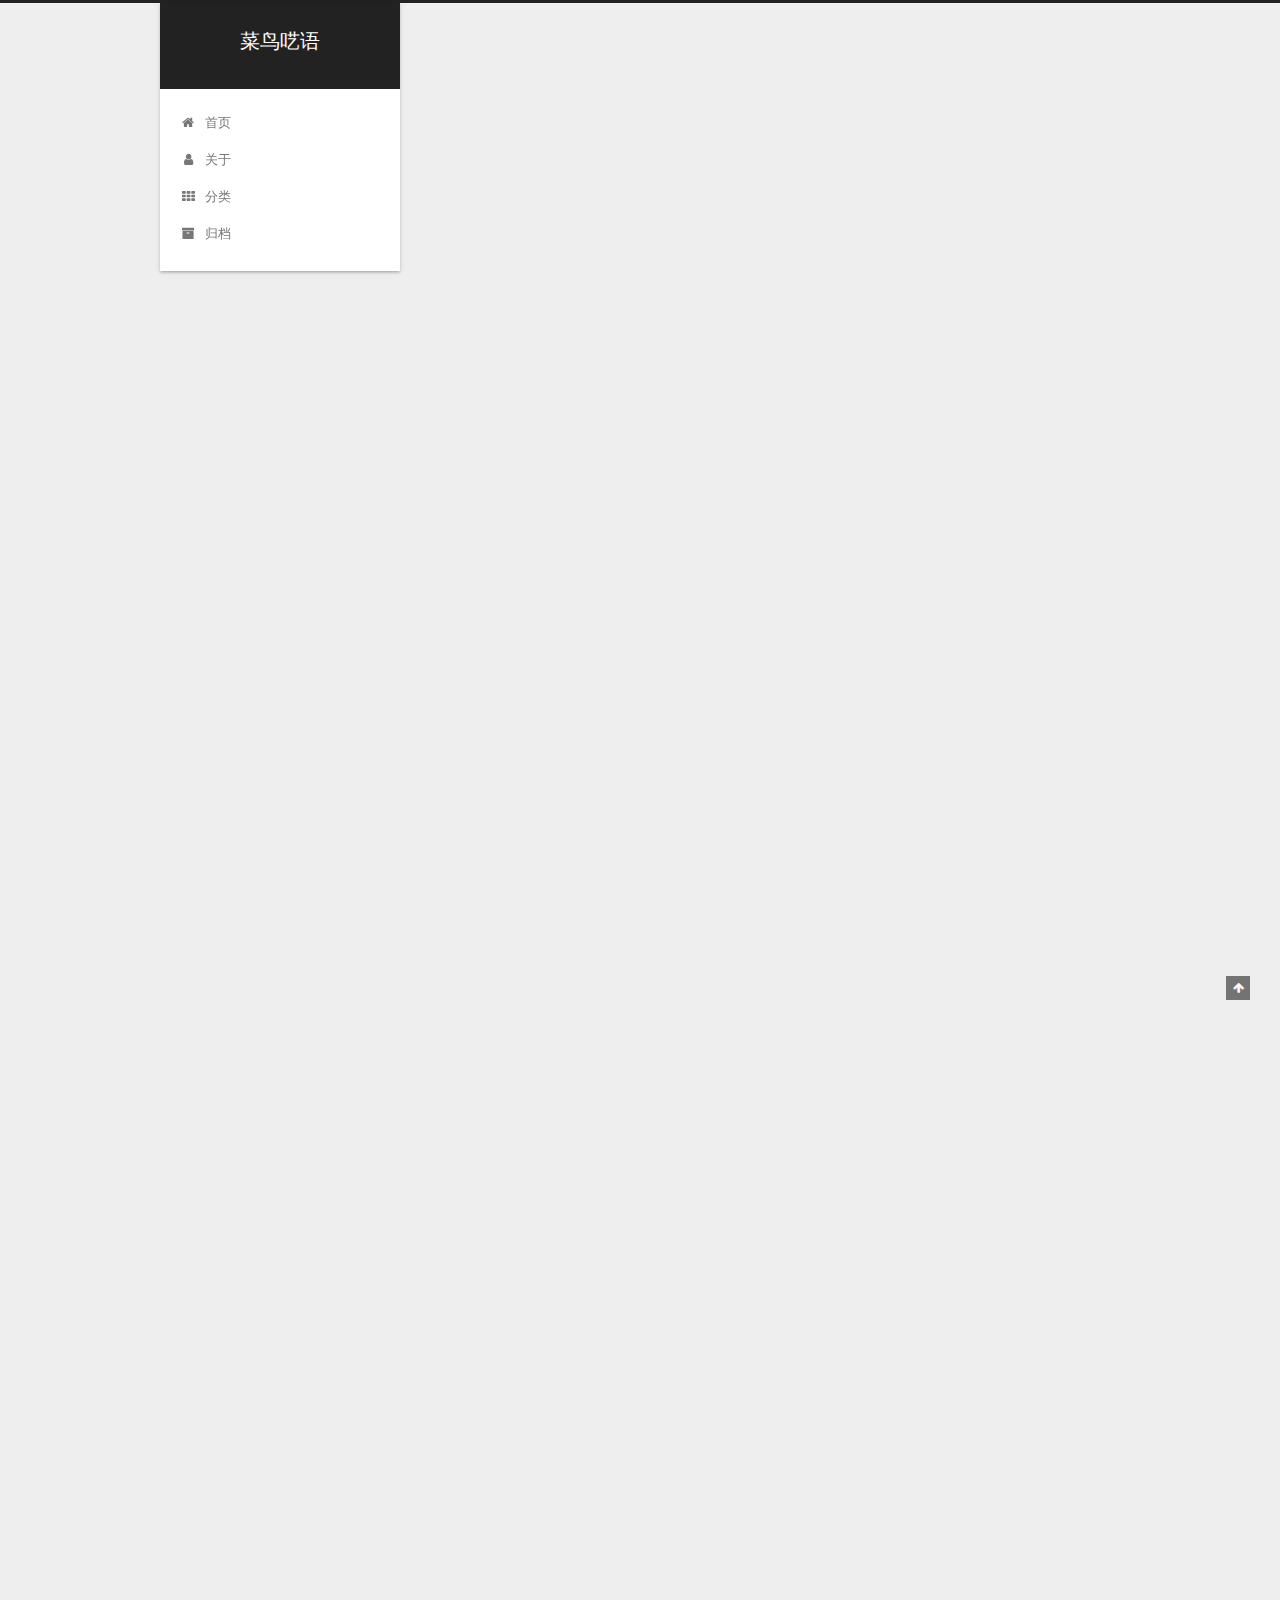
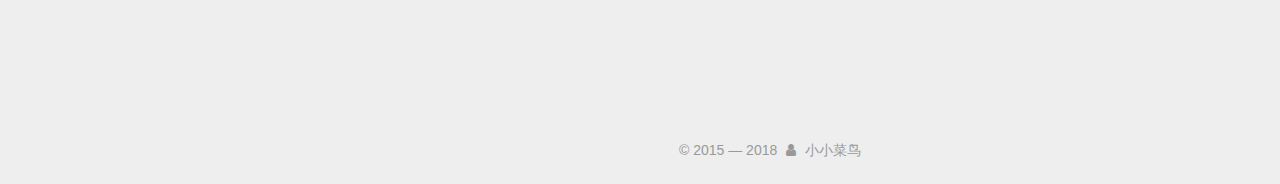
<file: index.html>
<!DOCTYPE html>



  


<html class="theme-next gemini use-motion" lang="zh-Hans">
<head>
  <meta charset="UTF-8"/>
<meta http-equiv="X-UA-Compatible" content="IE=edge" />
<meta name="viewport" content="width=device-width, initial-scale=1, maximum-scale=1"/>
<meta name="theme-color" content="#222">









<meta http-equiv="Cache-Control" content="no-transform" />
<meta http-equiv="Cache-Control" content="no-siteapp" />
















  
  
  <link href="/lib/fancybox/source/jquery.fancybox.css?v=2.1.5" rel="stylesheet" type="text/css" />







<link href="/lib/font-awesome/css/font-awesome.min.css?v=4.6.2" rel="stylesheet" type="text/css" />

<link href="/css/main.css?v=5.1.4" rel="stylesheet" type="text/css" />


  <link rel="apple-touch-icon" sizes="180x180" href="/images/apple-touch-icon-next.png?v=5.1.4">


  <link rel="icon" type="image/png" sizes="32x32" href="/images/favicon-32x32-next.png?v=5.1.4">


  <link rel="icon" type="image/png" sizes="16x16" href="/images/favicon-16x16-next.png?v=5.1.4">


  <link rel="mask-icon" href="/images/logo.svg?v=5.1.4" color="#222">





  <meta name="keywords" content="Hexo, NexT" />










<meta property="og:type" content="website">
<meta property="og:title" content="菜鸟呓语">
<meta property="og:url" content="http://www.wangyan.im/index.html">
<meta property="og:site_name" content="菜鸟呓语">
<meta property="og:locale" content="zh-Hans">
<meta name="twitter:card" content="summary">
<meta name="twitter:title" content="菜鸟呓语">



<script type="text/javascript" id="hexo.configurations">
  var NexT = window.NexT || {};
  var CONFIG = {
    root: '/',
    scheme: 'Gemini',
    version: '5.1.4',
    sidebar: {"position":"left","display":"post","offset":12,"b2t":false,"scrollpercent":false,"onmobile":false},
    fancybox: true,
    tabs: true,
    motion: {"enable":true,"async":false,"transition":{"post_block":"fadeIn","post_header":"slideDownIn","post_body":"slideDownIn","coll_header":"slideLeftIn","sidebar":"slideUpIn"}},
    duoshuo: {
      userId: '0',
      author: '博主'
    },
    algolia: {
      applicationID: '',
      apiKey: '',
      indexName: '',
      hits: {"per_page":10},
      labels: {"input_placeholder":"Search for Posts","hits_empty":"We didn't find any results for the search: ${query}","hits_stats":"${hits} results found in ${time} ms"}
    }
  };
</script>



  <link rel="canonical" href="http://www.wangyan.im/"/>





  <title>菜鸟呓语</title>
  








</head>

<body itemscope itemtype="http://schema.org/WebPage" lang="zh-Hans">

  
  
    
  

  <div class="container sidebar-position-left 
  page-home">
    <div class="headband"></div>

    <header id="header" class="header" itemscope itemtype="http://schema.org/WPHeader">
      <div class="header-inner"><div class="site-brand-wrapper">
  <div class="site-meta ">
    

    <div class="custom-logo-site-title">
      <a href="/"  class="brand" rel="start">
        <span class="logo-line-before"><i></i></span>
        <span class="site-title">菜鸟呓语</span>
        <span class="logo-line-after"><i></i></span>
      </a>
    </div>
      
        <p class="site-subtitle"></p>
      
  </div>

  <div class="site-nav-toggle">
    <button>
      <span class="btn-bar"></span>
      <span class="btn-bar"></span>
      <span class="btn-bar"></span>
    </button>
  </div>
</div>

<nav class="site-nav">
  

  
    <ul id="menu" class="menu">
      
        
        <li class="menu-item menu-item-home">
          <a href="/" rel="section">
            
              <i class="menu-item-icon fa fa-fw fa-home"></i> <br />
            
            首页
          </a>
        </li>
      
        
        <li class="menu-item menu-item-about">
          <a href="/about/" rel="section">
            
              <i class="menu-item-icon fa fa-fw fa-user"></i> <br />
            
            关于
          </a>
        </li>
      
        
        <li class="menu-item menu-item-categories">
          <a href="/categories/" rel="section">
            
              <i class="menu-item-icon fa fa-fw fa-th"></i> <br />
            
            分类
          </a>
        </li>
      
        
        <li class="menu-item menu-item-archives">
          <a href="/archives/" rel="section">
            
              <i class="menu-item-icon fa fa-fw fa-archive"></i> <br />
            
            归档
          </a>
        </li>
      

      
    </ul>
  

  
</nav>



 </div>
    </header>

    <main id="main" class="main">
      <div class="main-inner">
        <div class="content-wrap">
          <div id="content" class="content">
            
  <section id="posts" class="posts-expand">
    
      

  

  
  
  

  <article class="post post-type-normal" itemscope itemtype="http://schema.org/Article">
  
  
  
  <div class="post-block">
    <link itemprop="mainEntityOfPage" href="http://www.wangyan.im/2018/09/26/The-Meaning-of-Life/">

    <span hidden itemprop="author" itemscope itemtype="http://schema.org/Person">
      <meta itemprop="name" content="小小菜鸟">
      <meta itemprop="description" content="">
      <meta itemprop="image" content="/images/avatar92.jpg">
    </span>

    <span hidden itemprop="publisher" itemscope itemtype="http://schema.org/Organization">
      <meta itemprop="name" content="菜鸟呓语">
    </span>

    
      <header class="post-header">

        
        
          <h1 class="post-title" itemprop="name headline">
                
                <a class="post-title-link" href="/2018/09/26/The-Meaning-of-Life/" itemprop="url">The Meaning of Life</a></h1>
        

        <div class="post-meta">
          <span class="post-time">
            
              <span class="post-meta-item-icon">
                <i class="fa fa-calendar-o"></i>
              </span>
              
                <span class="post-meta-item-text">发表于</span>
              
              <time title="创建于" itemprop="dateCreated datePublished" datetime="2018-09-26T19:45:55+08:00">
                2018-09-26
              </time>
            

            

            
          </span>

          

          
            
          

          
          

          

          

          

        </div>
      </header>
    

    
    
    
    <div class="post-body" itemprop="articleBody">

      
      

      
        
          
            <p>Most of our lives we filter our actions through the idea that we have a “special purpose”.<br>生活中的大部分时间，我们试图通过“我做的事情是不是有特别的意义”这一想法去区分我们的行为。</p>
<p>It’s hard to accept that our efforts would be largely pointless and quickly forgotten in our indifferent universe.<br>我们所有的努力都将变得毫无意义，并且在这浩瀚冷漠的宇宙中很快的被遗忘。这一点的确让人很难接受。  </p>
<p>That search for our big, existential purpose often blinds us from the stuff we actually enjoy and keeps us from being with people that truly matter. in this way, Rick provides some serious catharsis for the audience.<br>这种去寻找意义重大、有存在价值的行为的做法，常常蒙蔽了我们的双眼。这种行为让我们忘记了我们实实在在享受的东西，让我们忘记了多花点时间陪在我们真正在意的人的身边。</p>
<p>we see someone who is so disaffected and cynical, actually gain enjoyment from being around his friends and family.<br>我们会见到一些人，他们是如此的愤愤不平和愤世嫉俗，实际上，他们从朋友和家人那里收获了愉悦。</p>
<p>Its through Rick, that the show tells us too embrace life, revel in it, and ultimately… not take it too seriously.<br>Rick告诉我们，去拥抱生命， 在生活中狂欢，并且根本的一点：对待生活不要过于的严肃。</p>
<p>“The answer is, don’t think about it.”  — Rick<br>“答案就是，压根别去想这事儿。”  — 瑞克 </p>
<p>In our post modern age, religion, ideology, science and even common values don’t always provide a meaning for our existence and it can be extremely isolating.<br>在后现代时代，宗教、意识形态、科学甚至共同的价值观并不总是为我们的存在提供意义，而且这些观点可能是极其孤立的。</p>
<p>Rick and Morty doesn’t suggest that our search for existential meaning won’t continue<br>瑞克和莫蒂并不建议我们停止对存在意义这一问题的探索。 </p>
<p>It only asks, if it’s a question worth answering when a meaningful life can be found through friends, family, and new experiences.<br>它只是提出一个问题：如果可以通过朋友、家庭和新的经历来发现有意义的生活，那么“活着的意义”这一问题还值得问么？ </p>
<p>Indeed, the only thing more terrifying than not existing, or not knowing why you exist is<br>事实上，唯一比不存在，或者不知道你为什么存在更可怕的事情，那就是</p>
<p>existing and having no one too share it with.<br>你存在,却无人分享</p>
<p>引用自：<a href="https://www.youtube.com/watch?v=ez1rWBPznEc" target="_blank" rel="noopener">https://www.youtube.com/watch?v=ez1rWBPznEc</a><br>翻译水平有限，有错误或者更好的翻译方式，真心的期待指教</p>

          
        
      
    </div>
    
    
    

    

    

    

    <footer class="post-footer">
      

      

      

      
      
        <div class="post-eof"></div>
      
    </footer>
  </div>
  
  
  
  </article>


    
      

  

  
  
  

  <article class="post post-type-normal" itemscope itemtype="http://schema.org/Article">
  
  
  
  <div class="post-block">
    <link itemprop="mainEntityOfPage" href="http://www.wangyan.im/2018/04/10/hello-world/">

    <span hidden itemprop="author" itemscope itemtype="http://schema.org/Person">
      <meta itemprop="name" content="小小菜鸟">
      <meta itemprop="description" content="">
      <meta itemprop="image" content="/images/avatar92.jpg">
    </span>

    <span hidden itemprop="publisher" itemscope itemtype="http://schema.org/Organization">
      <meta itemprop="name" content="菜鸟呓语">
    </span>

    
      <header class="post-header">

        
        
          <h1 class="post-title" itemprop="name headline">
                
                <a class="post-title-link" href="/2018/04/10/hello-world/" itemprop="url">Hello World</a></h1>
        

        <div class="post-meta">
          <span class="post-time">
            
              <span class="post-meta-item-icon">
                <i class="fa fa-calendar-o"></i>
              </span>
              
                <span class="post-meta-item-text">发表于</span>
              
              <time title="创建于" itemprop="dateCreated datePublished" datetime="2018-04-10T12:14:13+08:00">
                2018-04-10
              </time>
            

            

            
          </span>

          

          
            
          

          
          

          

          

          

        </div>
      </header>
    

    
    
    
    <div class="post-body" itemprop="articleBody">

      
      

      
        
          
            <p>:)</p>

          
        
      
    </div>
    
    
    

    

    

    

    <footer class="post-footer">
      

      

      

      
      
        <div class="post-eof"></div>
      
    </footer>
  </div>
  
  
  
  </article>


    
  </section>

  


          </div>
          


          

        </div>
        
          
  
  <div class="sidebar-toggle">
    <div class="sidebar-toggle-line-wrap">
      <span class="sidebar-toggle-line sidebar-toggle-line-first"></span>
      <span class="sidebar-toggle-line sidebar-toggle-line-middle"></span>
      <span class="sidebar-toggle-line sidebar-toggle-line-last"></span>
    </div>
  </div>

  <aside id="sidebar" class="sidebar">
    
    <div class="sidebar-inner">

      

      

      <section class="site-overview-wrap sidebar-panel sidebar-panel-active">
        <div class="site-overview">
          <div class="site-author motion-element" itemprop="author" itemscope itemtype="http://schema.org/Person">
            
              <img class="site-author-image" itemprop="image"
                src="/images/avatar92.jpg"
                alt="小小菜鸟" />
            
              <p class="site-author-name" itemprop="name">小小菜鸟</p>
              <p class="site-description motion-element" itemprop="description"></p>
          </div>

          <nav class="site-state motion-element">

            
              <div class="site-state-item site-state-posts">
              
                <a href="/archives/">
              
                  <span class="site-state-item-count">2</span>
                  <span class="site-state-item-name">日志</span>
                </a>
              </div>
            

            

            

          </nav>

          

          
            <div class="links-of-author motion-element">
                
                  <span class="links-of-author-item">
                    <a href="https://github.com/xiaoxiaocainiao" target="_blank" title="GitHub">
                      
                        <i class="fa fa-fw fa-github"></i>GitHub</a>
                  </span>
                
                  <span class="links-of-author-item">
                    <a href="mailto:wangyan.work@qq.com" target="_blank" title="E-Mail">
                      
                        <i class="fa fa-fw fa-envelope"></i>E-Mail</a>
                  </span>
                
            </div>
          

          
          

          
          

          

        </div>
      </section>

      

      

    </div>
  </aside>


        
      </div>
    </main>

    <footer id="footer" class="footer">
      <div class="footer-inner">
        <div class="copyright">&copy; 2015 &mdash; <span itemprop="copyrightYear">2018</span>
  <span class="with-love">
    <i class="fa fa-user"></i>
  </span>
  <span class="author" itemprop="copyrightHolder">小小菜鸟</span>

  
</div>









        


<script>
  	var _mtac = {};
  	(function() {
  		var mta = document.createElement("script");
  		mta.src = "https://pingjs.qq.com/h5/stats.js?v2.0.4";
  		mta.setAttribute("name", "MTAH5");
  		mta.setAttribute("sid", "500604293");

  		var s = document.getElementsByTagName("script")[0];
  		s.parentNode.insertBefore(mta, s);
  	})();
</script>



  <script type="text/javascript">
    (function() {
      var hm = document.createElement("script");
      hm.src = "//tajs.qq.com/stats?sId=63182765";
      var s = document.getElementsByTagName("script")[0];
      s.parentNode.insertBefore(hm, s);
    })();
  </script>




        
      </div>
    </footer>

    
      <div class="back-to-top">
        <i class="fa fa-arrow-up"></i>
        
      </div>
    

    

  </div>

  

<script type="text/javascript">
  if (Object.prototype.toString.call(window.Promise) !== '[object Function]') {
    window.Promise = null;
  }
</script>









  












  
  
    <script type="text/javascript" src="/lib/jquery/index.js?v=2.1.3"></script>
  

  
  
    <script type="text/javascript" src="/lib/fastclick/lib/fastclick.min.js?v=1.0.6"></script>
  

  
  
    <script type="text/javascript" src="/lib/jquery_lazyload/jquery.lazyload.js?v=1.9.7"></script>
  

  
  
    <script type="text/javascript" src="/lib/velocity/velocity.min.js?v=1.2.1"></script>
  

  
  
    <script type="text/javascript" src="/lib/velocity/velocity.ui.min.js?v=1.2.1"></script>
  

  
  
    <script type="text/javascript" src="/lib/fancybox/source/jquery.fancybox.pack.js?v=2.1.5"></script>
  


  


  <script type="text/javascript" src="/js/src/utils.js?v=5.1.4"></script>

  <script type="text/javascript" src="/js/src/motion.js?v=5.1.4"></script>



  
  


  <script type="text/javascript" src="/js/src/affix.js?v=5.1.4"></script>

  <script type="text/javascript" src="/js/src/schemes/pisces.js?v=5.1.4"></script>



  

  


  <script type="text/javascript" src="/js/src/bootstrap.js?v=5.1.4"></script>



  


  




	





  





  












  





  

  

  

  
  

  

  

  

</body>
</html>
</file>
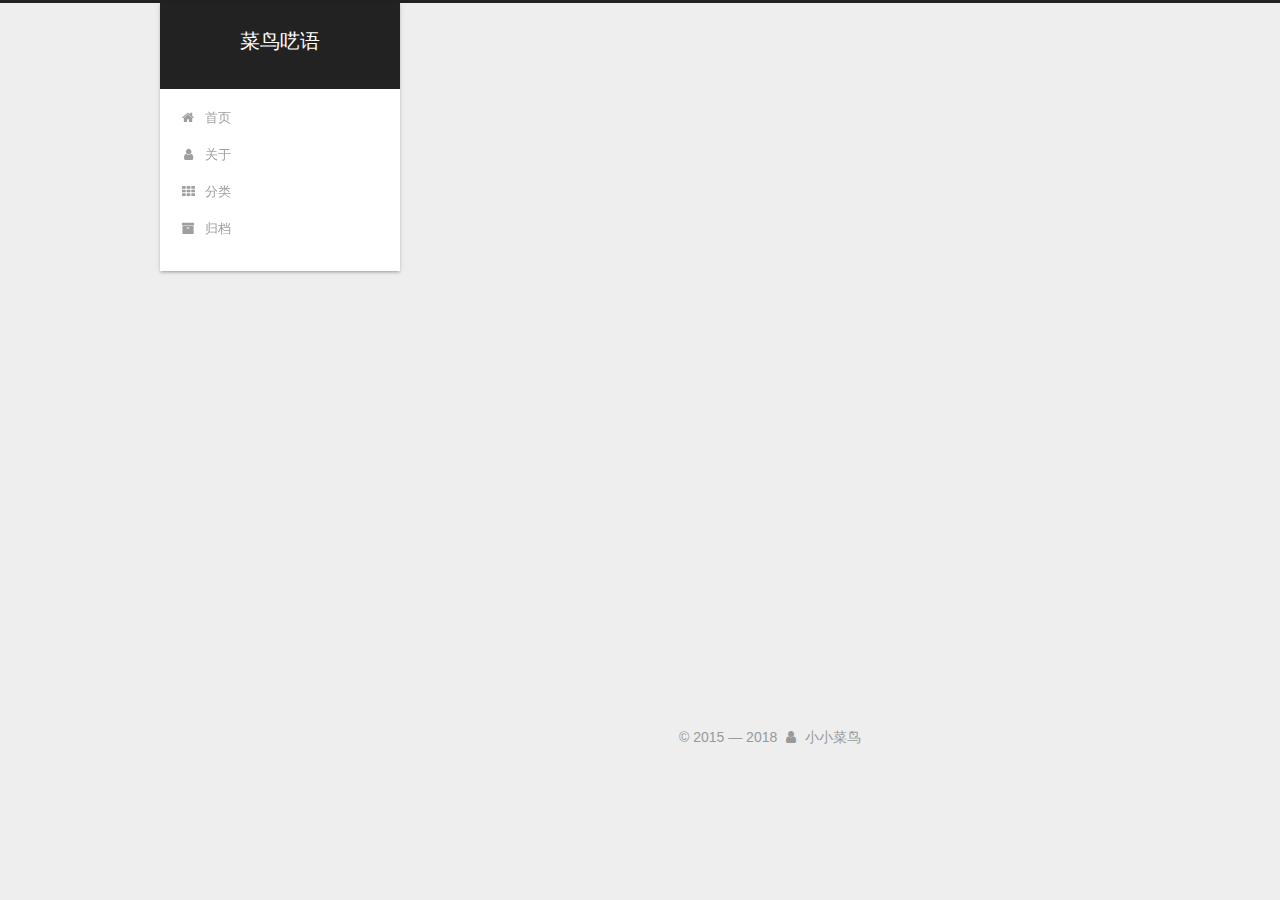
<file: about/index.html>
<!DOCTYPE html>



  


<html class="theme-next gemini use-motion" lang="zh-Hans">
<head>
  <meta charset="UTF-8"/>
<meta http-equiv="X-UA-Compatible" content="IE=edge" />
<meta name="viewport" content="width=device-width, initial-scale=1, maximum-scale=1"/>
<meta name="theme-color" content="#222">









<meta http-equiv="Cache-Control" content="no-transform" />
<meta http-equiv="Cache-Control" content="no-siteapp" />
















  
  
  <link href="/lib/fancybox/source/jquery.fancybox.css?v=2.1.5" rel="stylesheet" type="text/css" />







<link href="/lib/font-awesome/css/font-awesome.min.css?v=4.6.2" rel="stylesheet" type="text/css" />

<link href="/css/main.css?v=5.1.4" rel="stylesheet" type="text/css" />


  <link rel="apple-touch-icon" sizes="180x180" href="/images/apple-touch-icon-next.png?v=5.1.4">


  <link rel="icon" type="image/png" sizes="32x32" href="/images/favicon-32x32-next.png?v=5.1.4">


  <link rel="icon" type="image/png" sizes="16x16" href="/images/favicon-16x16-next.png?v=5.1.4">


  <link rel="mask-icon" href="/images/logo.svg?v=5.1.4" color="#222">





  <meta name="keywords" content="Hexo, NexT" />










<meta property="og:type" content="website">
<meta property="og:title" content="about">
<meta property="og:url" content="http://www.wangyan.im/about/index.html">
<meta property="og:site_name" content="菜鸟呓语">
<meta property="og:locale" content="zh-Hans">
<meta property="og:updated_time" content="2018-04-10T08:18:10.106Z">
<meta name="twitter:card" content="summary">
<meta name="twitter:title" content="about">



<script type="text/javascript" id="hexo.configurations">
  var NexT = window.NexT || {};
  var CONFIG = {
    root: '/',
    scheme: 'Gemini',
    version: '5.1.4',
    sidebar: {"position":"left","display":"post","offset":12,"b2t":false,"scrollpercent":false,"onmobile":false},
    fancybox: true,
    tabs: true,
    motion: {"enable":true,"async":false,"transition":{"post_block":"fadeIn","post_header":"slideDownIn","post_body":"slideDownIn","coll_header":"slideLeftIn","sidebar":"slideUpIn"}},
    duoshuo: {
      userId: '0',
      author: '博主'
    },
    algolia: {
      applicationID: '',
      apiKey: '',
      indexName: '',
      hits: {"per_page":10},
      labels: {"input_placeholder":"Search for Posts","hits_empty":"We didn't find any results for the search: ${query}","hits_stats":"${hits} results found in ${time} ms"}
    }
  };
</script>



  <link rel="canonical" href="http://www.wangyan.im/about/"/>





  <title>about | 菜鸟呓语</title>
  








</head>

<body itemscope itemtype="http://schema.org/WebPage" lang="zh-Hans">

  
  
    
  

  <div class="container sidebar-position-left page-post-detail">
    <div class="headband"></div>

    <header id="header" class="header" itemscope itemtype="http://schema.org/WPHeader">
      <div class="header-inner"><div class="site-brand-wrapper">
  <div class="site-meta ">
    

    <div class="custom-logo-site-title">
      <a href="/"  class="brand" rel="start">
        <span class="logo-line-before"><i></i></span>
        <span class="site-title">菜鸟呓语</span>
        <span class="logo-line-after"><i></i></span>
      </a>
    </div>
      
        <p class="site-subtitle"></p>
      
  </div>

  <div class="site-nav-toggle">
    <button>
      <span class="btn-bar"></span>
      <span class="btn-bar"></span>
      <span class="btn-bar"></span>
    </button>
  </div>
</div>

<nav class="site-nav">
  

  
    <ul id="menu" class="menu">
      
        
        <li class="menu-item menu-item-home">
          <a href="/" rel="section">
            
              <i class="menu-item-icon fa fa-fw fa-home"></i> <br />
            
            首页
          </a>
        </li>
      
        
        <li class="menu-item menu-item-about">
          <a href="/about/" rel="section">
            
              <i class="menu-item-icon fa fa-fw fa-user"></i> <br />
            
            关于
          </a>
        </li>
      
        
        <li class="menu-item menu-item-categories">
          <a href="/categories/" rel="section">
            
              <i class="menu-item-icon fa fa-fw fa-th"></i> <br />
            
            分类
          </a>
        </li>
      
        
        <li class="menu-item menu-item-archives">
          <a href="/archives/" rel="section">
            
              <i class="menu-item-icon fa fa-fw fa-archive"></i> <br />
            
            归档
          </a>
        </li>
      

      
    </ul>
  

  
</nav>



 </div>
    </header>

    <main id="main" class="main">
      <div class="main-inner">
        <div class="content-wrap">
          <div id="content" class="content">
            

  <div id="posts" class="posts-expand">
    
    
    
    <div class="post-block page">
      <header class="post-header">

	<h1 class="post-title" itemprop="name headline">about</h1>



</header>

      
      
      
      <div class="post-body">
        
        
          
        
      </div>
      
      
      
    </div>
    
    
    
  </div>


          </div>
          


          

  
    <div class="comments" id="comments">
      <div id="lv-container" data-id="city" data-uid="MTAyMC8zNTYwNC8xMjE0MA"></div>
    </div>

  



        </div>
        
          
  
  <div class="sidebar-toggle">
    <div class="sidebar-toggle-line-wrap">
      <span class="sidebar-toggle-line sidebar-toggle-line-first"></span>
      <span class="sidebar-toggle-line sidebar-toggle-line-middle"></span>
      <span class="sidebar-toggle-line sidebar-toggle-line-last"></span>
    </div>
  </div>

  <aside id="sidebar" class="sidebar">
    
    <div class="sidebar-inner">

      

      

      <section class="site-overview-wrap sidebar-panel sidebar-panel-active">
        <div class="site-overview">
          <div class="site-author motion-element" itemprop="author" itemscope itemtype="http://schema.org/Person">
            
              <img class="site-author-image" itemprop="image"
                src="/images/avatar92.jpg"
                alt="小小菜鸟" />
            
              <p class="site-author-name" itemprop="name">小小菜鸟</p>
              <p class="site-description motion-element" itemprop="description"></p>
          </div>

          <nav class="site-state motion-element">

            
              <div class="site-state-item site-state-posts">
              
                <a href="/archives/">
              
                  <span class="site-state-item-count">2</span>
                  <span class="site-state-item-name">日志</span>
                </a>
              </div>
            

            

            

          </nav>

          

          
            <div class="links-of-author motion-element">
                
                  <span class="links-of-author-item">
                    <a href="https://github.com/xiaoxiaocainiao" target="_blank" title="GitHub">
                      
                        <i class="fa fa-fw fa-github"></i>GitHub</a>
                  </span>
                
                  <span class="links-of-author-item">
                    <a href="mailto:wangyan.work@qq.com" target="_blank" title="E-Mail">
                      
                        <i class="fa fa-fw fa-envelope"></i>E-Mail</a>
                  </span>
                
            </div>
          

          
          

          
          

          

        </div>
      </section>

      

      

    </div>
  </aside>


        
      </div>
    </main>

    <footer id="footer" class="footer">
      <div class="footer-inner">
        <div class="copyright">&copy; 2015 &mdash; <span itemprop="copyrightYear">2018</span>
  <span class="with-love">
    <i class="fa fa-user"></i>
  </span>
  <span class="author" itemprop="copyrightHolder">小小菜鸟</span>

  
</div>









        


<script>
  	var _mtac = {};
  	(function() {
  		var mta = document.createElement("script");
  		mta.src = "https://pingjs.qq.com/h5/stats.js?v2.0.4";
  		mta.setAttribute("name", "MTAH5");
  		mta.setAttribute("sid", "500604293");

  		var s = document.getElementsByTagName("script")[0];
  		s.parentNode.insertBefore(mta, s);
  	})();
</script>



  <script type="text/javascript">
    (function() {
      var hm = document.createElement("script");
      hm.src = "//tajs.qq.com/stats?sId=63182765";
      var s = document.getElementsByTagName("script")[0];
      s.parentNode.insertBefore(hm, s);
    })();
  </script>




        
      </div>
    </footer>

    
      <div class="back-to-top">
        <i class="fa fa-arrow-up"></i>
        
      </div>
    

    

  </div>

  

<script type="text/javascript">
  if (Object.prototype.toString.call(window.Promise) !== '[object Function]') {
    window.Promise = null;
  }
</script>









  












  
  
    <script type="text/javascript" src="/lib/jquery/index.js?v=2.1.3"></script>
  

  
  
    <script type="text/javascript" src="/lib/fastclick/lib/fastclick.min.js?v=1.0.6"></script>
  

  
  
    <script type="text/javascript" src="/lib/jquery_lazyload/jquery.lazyload.js?v=1.9.7"></script>
  

  
  
    <script type="text/javascript" src="/lib/velocity/velocity.min.js?v=1.2.1"></script>
  

  
  
    <script type="text/javascript" src="/lib/velocity/velocity.ui.min.js?v=1.2.1"></script>
  

  
  
    <script type="text/javascript" src="/lib/fancybox/source/jquery.fancybox.pack.js?v=2.1.5"></script>
  


  


  <script type="text/javascript" src="/js/src/utils.js?v=5.1.4"></script>

  <script type="text/javascript" src="/js/src/motion.js?v=5.1.4"></script>



  
  


  <script type="text/javascript" src="/js/src/affix.js?v=5.1.4"></script>

  <script type="text/javascript" src="/js/src/schemes/pisces.js?v=5.1.4"></script>



  
  <script type="text/javascript" src="/js/src/scrollspy.js?v=5.1.4"></script>
<script type="text/javascript" src="/js/src/post-details.js?v=5.1.4"></script>



  


  <script type="text/javascript" src="/js/src/bootstrap.js?v=5.1.4"></script>



  


  




	





  





  
    <script type="text/javascript">
      (function(d, s) {
        var j, e = d.getElementsByTagName(s)[0];
        if (typeof LivereTower === 'function') { return; }
        j = d.createElement(s);
        j.src = 'https://cdn-city.livere.com/js/embed.dist.js';
        j.async = true;
        e.parentNode.insertBefore(j, e);
      })(document, 'script');
    </script>
  












  





  

  

  

  
  

  

  

  

</body>
</html>
</file>
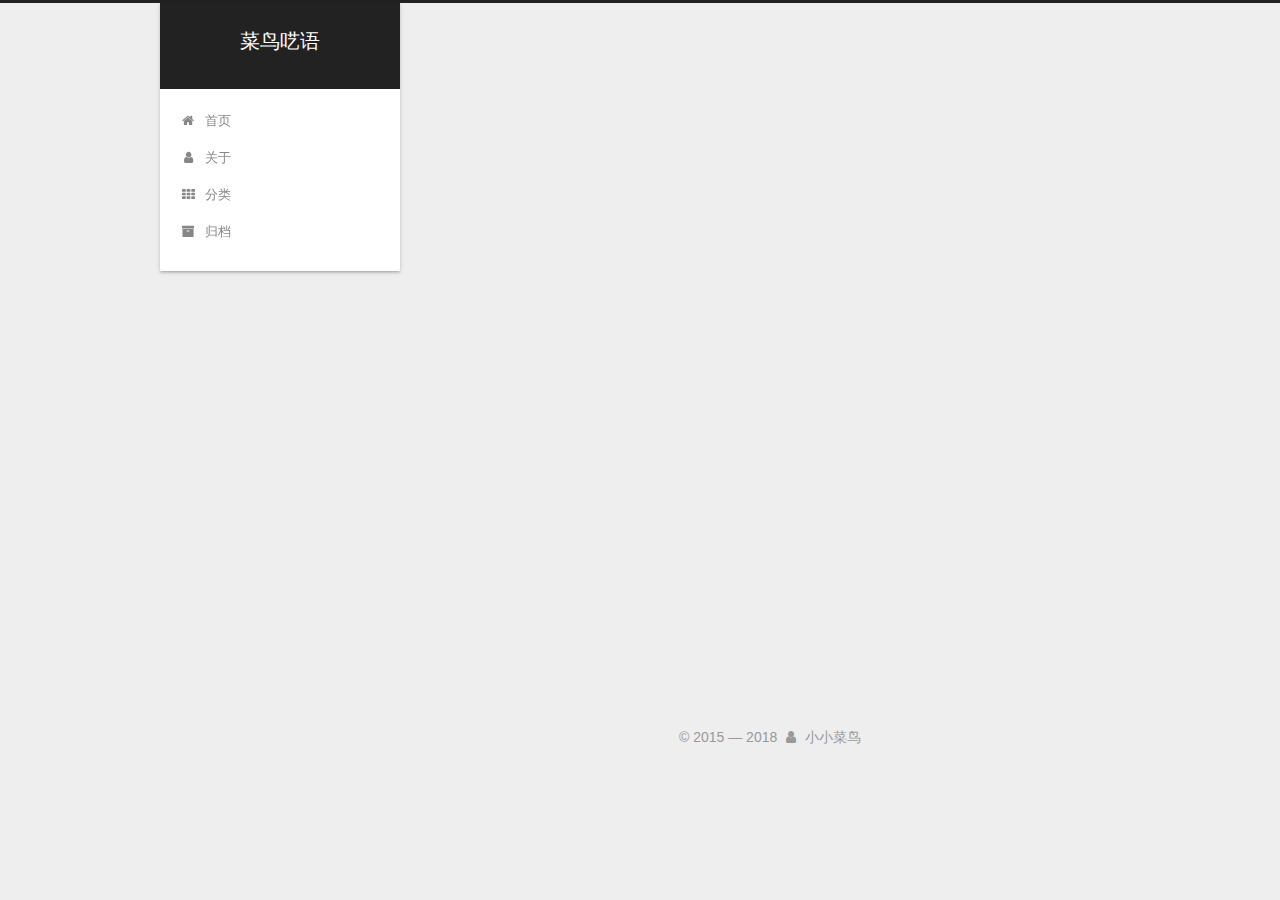
<file: archives/index.html>
<!DOCTYPE html>



  


<html class="theme-next gemini use-motion" lang="zh-Hans">
<head>
  <meta charset="UTF-8"/>
<meta http-equiv="X-UA-Compatible" content="IE=edge" />
<meta name="viewport" content="width=device-width, initial-scale=1, maximum-scale=1"/>
<meta name="theme-color" content="#222">









<meta http-equiv="Cache-Control" content="no-transform" />
<meta http-equiv="Cache-Control" content="no-siteapp" />
















  
  
  <link href="/lib/fancybox/source/jquery.fancybox.css?v=2.1.5" rel="stylesheet" type="text/css" />







<link href="/lib/font-awesome/css/font-awesome.min.css?v=4.6.2" rel="stylesheet" type="text/css" />

<link href="/css/main.css?v=5.1.4" rel="stylesheet" type="text/css" />


  <link rel="apple-touch-icon" sizes="180x180" href="/images/apple-touch-icon-next.png?v=5.1.4">


  <link rel="icon" type="image/png" sizes="32x32" href="/images/favicon-32x32-next.png?v=5.1.4">


  <link rel="icon" type="image/png" sizes="16x16" href="/images/favicon-16x16-next.png?v=5.1.4">


  <link rel="mask-icon" href="/images/logo.svg?v=5.1.4" color="#222">





  <meta name="keywords" content="Hexo, NexT" />










<meta property="og:type" content="website">
<meta property="og:title" content="菜鸟呓语">
<meta property="og:url" content="http://www.wangyan.im/archives/index.html">
<meta property="og:site_name" content="菜鸟呓语">
<meta property="og:locale" content="zh-Hans">
<meta name="twitter:card" content="summary">
<meta name="twitter:title" content="菜鸟呓语">



<script type="text/javascript" id="hexo.configurations">
  var NexT = window.NexT || {};
  var CONFIG = {
    root: '/',
    scheme: 'Gemini',
    version: '5.1.4',
    sidebar: {"position":"left","display":"post","offset":12,"b2t":false,"scrollpercent":false,"onmobile":false},
    fancybox: true,
    tabs: true,
    motion: {"enable":true,"async":false,"transition":{"post_block":"fadeIn","post_header":"slideDownIn","post_body":"slideDownIn","coll_header":"slideLeftIn","sidebar":"slideUpIn"}},
    duoshuo: {
      userId: '0',
      author: '博主'
    },
    algolia: {
      applicationID: '',
      apiKey: '',
      indexName: '',
      hits: {"per_page":10},
      labels: {"input_placeholder":"Search for Posts","hits_empty":"We didn't find any results for the search: ${query}","hits_stats":"${hits} results found in ${time} ms"}
    }
  };
</script>



  <link rel="canonical" href="http://www.wangyan.im/archives/"/>





  <title>归档 | 菜鸟呓语</title>
  








</head>

<body itemscope itemtype="http://schema.org/WebPage" lang="zh-Hans">

  
  
    
  

  <div class="container sidebar-position-left page-archive">
    <div class="headband"></div>

    <header id="header" class="header" itemscope itemtype="http://schema.org/WPHeader">
      <div class="header-inner"><div class="site-brand-wrapper">
  <div class="site-meta ">
    

    <div class="custom-logo-site-title">
      <a href="/"  class="brand" rel="start">
        <span class="logo-line-before"><i></i></span>
        <span class="site-title">菜鸟呓语</span>
        <span class="logo-line-after"><i></i></span>
      </a>
    </div>
      
        <p class="site-subtitle"></p>
      
  </div>

  <div class="site-nav-toggle">
    <button>
      <span class="btn-bar"></span>
      <span class="btn-bar"></span>
      <span class="btn-bar"></span>
    </button>
  </div>
</div>

<nav class="site-nav">
  

  
    <ul id="menu" class="menu">
      
        
        <li class="menu-item menu-item-home">
          <a href="/" rel="section">
            
              <i class="menu-item-icon fa fa-fw fa-home"></i> <br />
            
            首页
          </a>
        </li>
      
        
        <li class="menu-item menu-item-about">
          <a href="/about/" rel="section">
            
              <i class="menu-item-icon fa fa-fw fa-user"></i> <br />
            
            关于
          </a>
        </li>
      
        
        <li class="menu-item menu-item-categories">
          <a href="/categories/" rel="section">
            
              <i class="menu-item-icon fa fa-fw fa-th"></i> <br />
            
            分类
          </a>
        </li>
      
        
        <li class="menu-item menu-item-archives">
          <a href="/archives/" rel="section">
            
              <i class="menu-item-icon fa fa-fw fa-archive"></i> <br />
            
            归档
          </a>
        </li>
      

      
    </ul>
  

  
</nav>



 </div>
    </header>

    <main id="main" class="main">
      <div class="main-inner">
        <div class="content-wrap">
          <div id="content" class="content">
            

  
  
  
  <div class="post-block archive">
    <div id="posts" class="posts-collapse">
      <span class="archive-move-on"></span>

      <span class="archive-page-counter">
        
        
        
          
        
        嗯..! 目前共计 1 篇日志。 继续努力。
      </span>

      

        
        
        

        
          
          <div class="collection-title">
            <h1 class="archive-year" id="archive-year-2018">2018</h1>
          </div>
        
        

        

  <article class="post post-type-normal" itemscope itemtype="http://schema.org/Article">
    <header class="post-header">

      <h2 class="post-title">
        
            <a class="post-title-link" href="/2018/04/10/hello-world/" itemprop="url">
              
                <span itemprop="name">Hello World</span>
              
            </a>
        
      </h2>

      <div class="post-meta">
        <time class="post-time" itemprop="dateCreated"
              datetime="2018-04-10T12:14:13+08:00"
              content="2018-04-10" >
          04-10
        </time>
      </div>

    </header>
  </article>



      

    </div>
  </div>
  
  
  

  



          </div>
          


          

        </div>
        
          
  
  <div class="sidebar-toggle">
    <div class="sidebar-toggle-line-wrap">
      <span class="sidebar-toggle-line sidebar-toggle-line-first"></span>
      <span class="sidebar-toggle-line sidebar-toggle-line-middle"></span>
      <span class="sidebar-toggle-line sidebar-toggle-line-last"></span>
    </div>
  </div>

  <aside id="sidebar" class="sidebar">
    
    <div class="sidebar-inner">

      

      

      <section class="site-overview-wrap sidebar-panel sidebar-panel-active">
        <div class="site-overview">
          <div class="site-author motion-element" itemprop="author" itemscope itemtype="http://schema.org/Person">
            
              <img class="site-author-image" itemprop="image"
                src="/images/avatar92.jpg"
                alt="小小菜鸟" />
            
              <p class="site-author-name" itemprop="name">小小菜鸟</p>
              <p class="site-description motion-element" itemprop="description"></p>
          </div>

          <nav class="site-state motion-element">

            
              <div class="site-state-item site-state-posts">
              
                <a href="/archives/">
              
                  <span class="site-state-item-count">1</span>
                  <span class="site-state-item-name">日志</span>
                </a>
              </div>
            

            

            

          </nav>

          

          
            <div class="links-of-author motion-element">
                
                  <span class="links-of-author-item">
                    <a href="https://github.com/xiaoxiaocainiao" target="_blank" title="GitHub">
                      
                        <i class="fa fa-fw fa-github"></i>GitHub</a>
                  </span>
                
                  <span class="links-of-author-item">
                    <a href="mailto:wangyan.work@qq.com" target="_blank" title="E-Mail">
                      
                        <i class="fa fa-fw fa-envelope"></i>E-Mail</a>
                  </span>
                
            </div>
          

          
          

          
          

          

        </div>
      </section>

      

      

    </div>
  </aside>


        
      </div>
    </main>

    <footer id="footer" class="footer">
      <div class="footer-inner">
        <div class="copyright">&copy; 2015 &mdash; <span itemprop="copyrightYear">2018</span>
  <span class="with-love">
    <i class="fa fa-user"></i>
  </span>
  <span class="author" itemprop="copyrightHolder">小小菜鸟</span>

  
</div>









        


<script>
  	var _mtac = {};
  	(function() {
  		var mta = document.createElement("script");
  		mta.src = "https://pingjs.qq.com/h5/stats.js?v2.0.4";
  		mta.setAttribute("name", "MTAH5");
  		mta.setAttribute("sid", "500604293");

  		var s = document.getElementsByTagName("script")[0];
  		s.parentNode.insertBefore(mta, s);
  	})();
</script>



  <script type="text/javascript">
    (function() {
      var hm = document.createElement("script");
      hm.src = "//tajs.qq.com/stats?sId=63182765";
      var s = document.getElementsByTagName("script")[0];
      s.parentNode.insertBefore(hm, s);
    })();
  </script>




        
      </div>
    </footer>

    
      <div class="back-to-top">
        <i class="fa fa-arrow-up"></i>
        
      </div>
    

    

  </div>

  

<script type="text/javascript">
  if (Object.prototype.toString.call(window.Promise) !== '[object Function]') {
    window.Promise = null;
  }
</script>









  












  
  
    <script type="text/javascript" src="/lib/jquery/index.js?v=2.1.3"></script>
  

  
  
    <script type="text/javascript" src="/lib/fastclick/lib/fastclick.min.js?v=1.0.6"></script>
  

  
  
    <script type="text/javascript" src="/lib/jquery_lazyload/jquery.lazyload.js?v=1.9.7"></script>
  

  
  
    <script type="text/javascript" src="/lib/velocity/velocity.min.js?v=1.2.1"></script>
  

  
  
    <script type="text/javascript" src="/lib/velocity/velocity.ui.min.js?v=1.2.1"></script>
  

  
  
    <script type="text/javascript" src="/lib/fancybox/source/jquery.fancybox.pack.js?v=2.1.5"></script>
  


  


  <script type="text/javascript" src="/js/src/utils.js?v=5.1.4"></script>

  <script type="text/javascript" src="/js/src/motion.js?v=5.1.4"></script>



  
  


  <script type="text/javascript" src="/js/src/affix.js?v=5.1.4"></script>

  <script type="text/javascript" src="/js/src/schemes/pisces.js?v=5.1.4"></script>



  

  


  <script type="text/javascript" src="/js/src/bootstrap.js?v=5.1.4"></script>



  


  




	





  





  












  





  

  

  

  
  

  

  

  

</body>
</html>
</file>
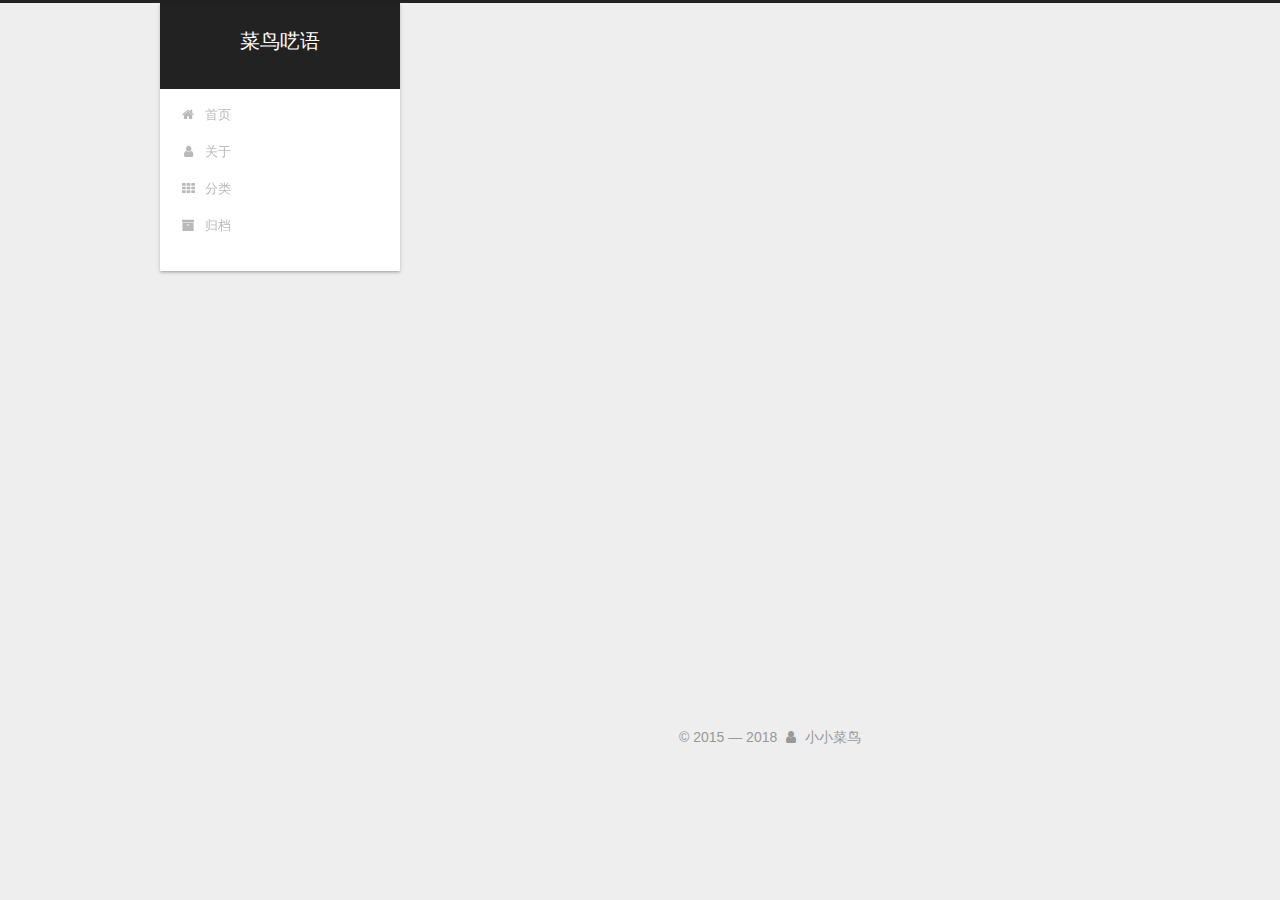
<file: categories/index.html>
<!DOCTYPE html>



  


<html class="theme-next gemini use-motion" lang="zh-Hans">
<head>
  <meta charset="UTF-8"/>
<meta http-equiv="X-UA-Compatible" content="IE=edge" />
<meta name="viewport" content="width=device-width, initial-scale=1, maximum-scale=1"/>
<meta name="theme-color" content="#222">









<meta http-equiv="Cache-Control" content="no-transform" />
<meta http-equiv="Cache-Control" content="no-siteapp" />
















  
  
  <link href="/lib/fancybox/source/jquery.fancybox.css?v=2.1.5" rel="stylesheet" type="text/css" />







<link href="/lib/font-awesome/css/font-awesome.min.css?v=4.6.2" rel="stylesheet" type="text/css" />

<link href="/css/main.css?v=5.1.4" rel="stylesheet" type="text/css" />


  <link rel="apple-touch-icon" sizes="180x180" href="/images/apple-touch-icon-next.png?v=5.1.4">


  <link rel="icon" type="image/png" sizes="32x32" href="/images/favicon-32x32-next.png?v=5.1.4">


  <link rel="icon" type="image/png" sizes="16x16" href="/images/favicon-16x16-next.png?v=5.1.4">


  <link rel="mask-icon" href="/images/logo.svg?v=5.1.4" color="#222">





  <meta name="keywords" content="Hexo, NexT" />










<meta property="og:type" content="website">
<meta property="og:title" content="categories">
<meta property="og:url" content="http://www.wangyan.im/categories/index.html">
<meta property="og:site_name" content="菜鸟呓语">
<meta property="og:locale" content="zh-Hans">
<meta property="og:updated_time" content="2018-04-10T08:16:09.898Z">
<meta name="twitter:card" content="summary">
<meta name="twitter:title" content="categories">



<script type="text/javascript" id="hexo.configurations">
  var NexT = window.NexT || {};
  var CONFIG = {
    root: '/',
    scheme: 'Gemini',
    version: '5.1.4',
    sidebar: {"position":"left","display":"post","offset":12,"b2t":false,"scrollpercent":false,"onmobile":false},
    fancybox: true,
    tabs: true,
    motion: {"enable":true,"async":false,"transition":{"post_block":"fadeIn","post_header":"slideDownIn","post_body":"slideDownIn","coll_header":"slideLeftIn","sidebar":"slideUpIn"}},
    duoshuo: {
      userId: '0',
      author: '博主'
    },
    algolia: {
      applicationID: '',
      apiKey: '',
      indexName: '',
      hits: {"per_page":10},
      labels: {"input_placeholder":"Search for Posts","hits_empty":"We didn't find any results for the search: ${query}","hits_stats":"${hits} results found in ${time} ms"}
    }
  };
</script>



  <link rel="canonical" href="http://www.wangyan.im/categories/"/>





  <title>categories | 菜鸟呓语</title>
  








</head>

<body itemscope itemtype="http://schema.org/WebPage" lang="zh-Hans">

  
  
    
  

  <div class="container sidebar-position-left page-post-detail">
    <div class="headband"></div>

    <header id="header" class="header" itemscope itemtype="http://schema.org/WPHeader">
      <div class="header-inner"><div class="site-brand-wrapper">
  <div class="site-meta ">
    

    <div class="custom-logo-site-title">
      <a href="/"  class="brand" rel="start">
        <span class="logo-line-before"><i></i></span>
        <span class="site-title">菜鸟呓语</span>
        <span class="logo-line-after"><i></i></span>
      </a>
    </div>
      
        <p class="site-subtitle"></p>
      
  </div>

  <div class="site-nav-toggle">
    <button>
      <span class="btn-bar"></span>
      <span class="btn-bar"></span>
      <span class="btn-bar"></span>
    </button>
  </div>
</div>

<nav class="site-nav">
  

  
    <ul id="menu" class="menu">
      
        
        <li class="menu-item menu-item-home">
          <a href="/" rel="section">
            
              <i class="menu-item-icon fa fa-fw fa-home"></i> <br />
            
            首页
          </a>
        </li>
      
        
        <li class="menu-item menu-item-about">
          <a href="/about/" rel="section">
            
              <i class="menu-item-icon fa fa-fw fa-user"></i> <br />
            
            关于
          </a>
        </li>
      
        
        <li class="menu-item menu-item-categories">
          <a href="/categories/" rel="section">
            
              <i class="menu-item-icon fa fa-fw fa-th"></i> <br />
            
            分类
          </a>
        </li>
      
        
        <li class="menu-item menu-item-archives">
          <a href="/archives/" rel="section">
            
              <i class="menu-item-icon fa fa-fw fa-archive"></i> <br />
            
            归档
          </a>
        </li>
      

      
    </ul>
  

  
</nav>



 </div>
    </header>

    <main id="main" class="main">
      <div class="main-inner">
        <div class="content-wrap">
          <div id="content" class="content">
            

  <div id="posts" class="posts-expand">
    
    
    
    <div class="post-block page">
      <header class="post-header">

	<h1 class="post-title" itemprop="name headline">categories</h1>



</header>

      
      
      
      <div class="post-body">
        
        
          
        
      </div>
      
      
      
    </div>
    
    
    
  </div>


          </div>
          


          

  
    <div class="comments" id="comments">
      <div id="lv-container" data-id="city" data-uid="MTAyMC8zNTYwNC8xMjE0MA"></div>
    </div>

  



        </div>
        
          
  
  <div class="sidebar-toggle">
    <div class="sidebar-toggle-line-wrap">
      <span class="sidebar-toggle-line sidebar-toggle-line-first"></span>
      <span class="sidebar-toggle-line sidebar-toggle-line-middle"></span>
      <span class="sidebar-toggle-line sidebar-toggle-line-last"></span>
    </div>
  </div>

  <aside id="sidebar" class="sidebar">
    
    <div class="sidebar-inner">

      

      

      <section class="site-overview-wrap sidebar-panel sidebar-panel-active">
        <div class="site-overview">
          <div class="site-author motion-element" itemprop="author" itemscope itemtype="http://schema.org/Person">
            
              <img class="site-author-image" itemprop="image"
                src="/images/avatar92.jpg"
                alt="小小菜鸟" />
            
              <p class="site-author-name" itemprop="name">小小菜鸟</p>
              <p class="site-description motion-element" itemprop="description"></p>
          </div>

          <nav class="site-state motion-element">

            
              <div class="site-state-item site-state-posts">
              
                <a href="/archives/">
              
                  <span class="site-state-item-count">2</span>
                  <span class="site-state-item-name">日志</span>
                </a>
              </div>
            

            

            

          </nav>

          

          
            <div class="links-of-author motion-element">
                
                  <span class="links-of-author-item">
                    <a href="https://github.com/xiaoxiaocainiao" target="_blank" title="GitHub">
                      
                        <i class="fa fa-fw fa-github"></i>GitHub</a>
                  </span>
                
                  <span class="links-of-author-item">
                    <a href="mailto:wangyan.work@qq.com" target="_blank" title="E-Mail">
                      
                        <i class="fa fa-fw fa-envelope"></i>E-Mail</a>
                  </span>
                
            </div>
          

          
          

          
          

          

        </div>
      </section>

      

      

    </div>
  </aside>


        
      </div>
    </main>

    <footer id="footer" class="footer">
      <div class="footer-inner">
        <div class="copyright">&copy; 2015 &mdash; <span itemprop="copyrightYear">2018</span>
  <span class="with-love">
    <i class="fa fa-user"></i>
  </span>
  <span class="author" itemprop="copyrightHolder">小小菜鸟</span>

  
</div>









        


<script>
  	var _mtac = {};
  	(function() {
  		var mta = document.createElement("script");
  		mta.src = "https://pingjs.qq.com/h5/stats.js?v2.0.4";
  		mta.setAttribute("name", "MTAH5");
  		mta.setAttribute("sid", "500604293");

  		var s = document.getElementsByTagName("script")[0];
  		s.parentNode.insertBefore(mta, s);
  	})();
</script>



  <script type="text/javascript">
    (function() {
      var hm = document.createElement("script");
      hm.src = "//tajs.qq.com/stats?sId=63182765";
      var s = document.getElementsByTagName("script")[0];
      s.parentNode.insertBefore(hm, s);
    })();
  </script>




        
      </div>
    </footer>

    
      <div class="back-to-top">
        <i class="fa fa-arrow-up"></i>
        
      </div>
    

    

  </div>

  

<script type="text/javascript">
  if (Object.prototype.toString.call(window.Promise) !== '[object Function]') {
    window.Promise = null;
  }
</script>









  












  
  
    <script type="text/javascript" src="/lib/jquery/index.js?v=2.1.3"></script>
  

  
  
    <script type="text/javascript" src="/lib/fastclick/lib/fastclick.min.js?v=1.0.6"></script>
  

  
  
    <script type="text/javascript" src="/lib/jquery_lazyload/jquery.lazyload.js?v=1.9.7"></script>
  

  
  
    <script type="text/javascript" src="/lib/velocity/velocity.min.js?v=1.2.1"></script>
  

  
  
    <script type="text/javascript" src="/lib/velocity/velocity.ui.min.js?v=1.2.1"></script>
  

  
  
    <script type="text/javascript" src="/lib/fancybox/source/jquery.fancybox.pack.js?v=2.1.5"></script>
  


  


  <script type="text/javascript" src="/js/src/utils.js?v=5.1.4"></script>

  <script type="text/javascript" src="/js/src/motion.js?v=5.1.4"></script>



  
  


  <script type="text/javascript" src="/js/src/affix.js?v=5.1.4"></script>

  <script type="text/javascript" src="/js/src/schemes/pisces.js?v=5.1.4"></script>



  
  <script type="text/javascript" src="/js/src/scrollspy.js?v=5.1.4"></script>
<script type="text/javascript" src="/js/src/post-details.js?v=5.1.4"></script>



  


  <script type="text/javascript" src="/js/src/bootstrap.js?v=5.1.4"></script>



  


  




	





  





  
    <script type="text/javascript">
      (function(d, s) {
        var j, e = d.getElementsByTagName(s)[0];
        if (typeof LivereTower === 'function') { return; }
        j = d.createElement(s);
        j.src = 'https://cdn-city.livere.com/js/embed.dist.js';
        j.async = true;
        e.parentNode.insertBefore(j, e);
      })(document, 'script');
    </script>
  












  





  

  

  

  
  

  

  

  

</body>
</html>
</file>
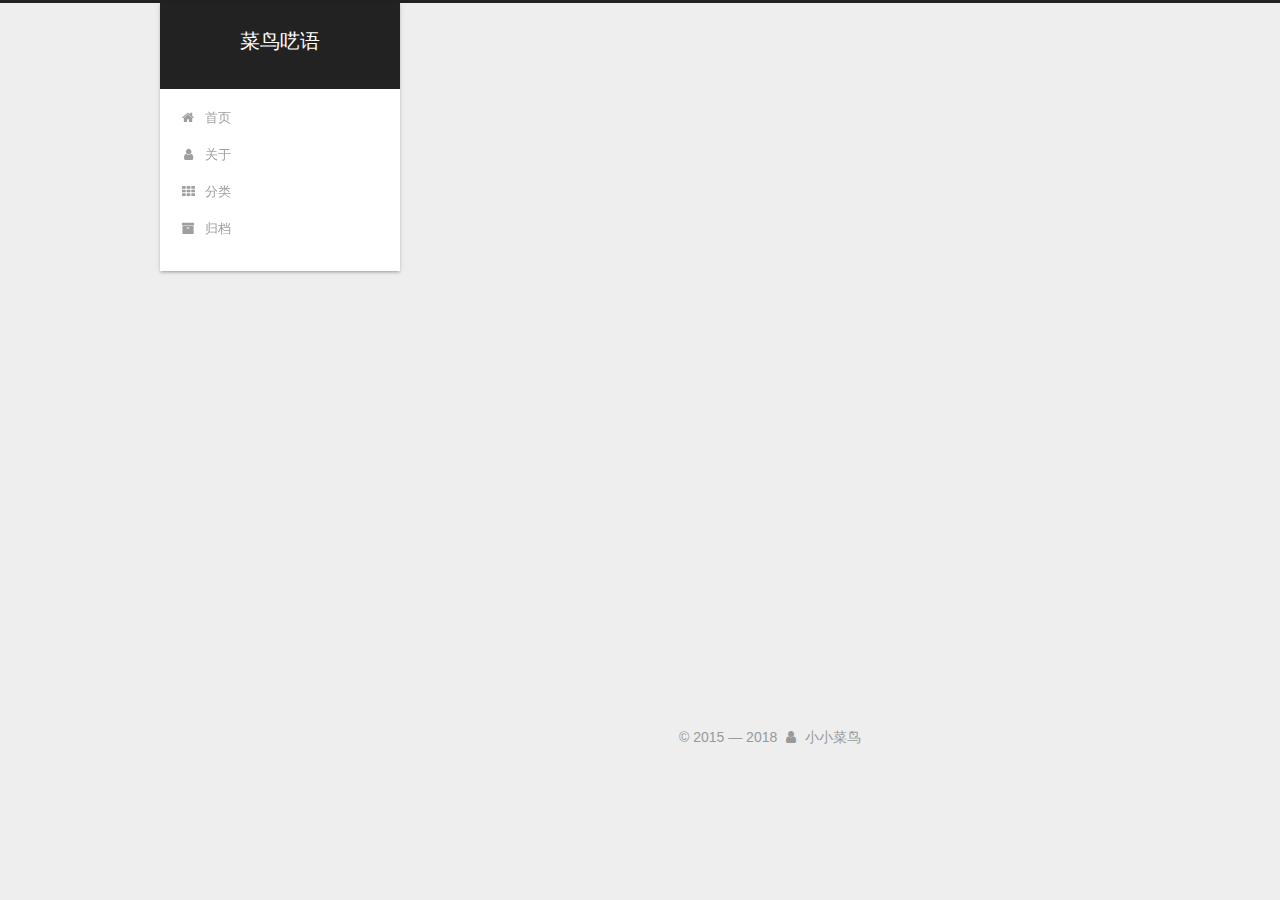
<file: archives/2018/index.html>
<!DOCTYPE html>



  


<html class="theme-next gemini use-motion" lang="zh-Hans">
<head>
  <meta charset="UTF-8"/>
<meta http-equiv="X-UA-Compatible" content="IE=edge" />
<meta name="viewport" content="width=device-width, initial-scale=1, maximum-scale=1"/>
<meta name="theme-color" content="#222">









<meta http-equiv="Cache-Control" content="no-transform" />
<meta http-equiv="Cache-Control" content="no-siteapp" />
















  
  
  <link href="/lib/fancybox/source/jquery.fancybox.css?v=2.1.5" rel="stylesheet" type="text/css" />







<link href="/lib/font-awesome/css/font-awesome.min.css?v=4.6.2" rel="stylesheet" type="text/css" />

<link href="/css/main.css?v=5.1.4" rel="stylesheet" type="text/css" />


  <link rel="apple-touch-icon" sizes="180x180" href="/images/apple-touch-icon-next.png?v=5.1.4">


  <link rel="icon" type="image/png" sizes="32x32" href="/images/favicon-32x32-next.png?v=5.1.4">


  <link rel="icon" type="image/png" sizes="16x16" href="/images/favicon-16x16-next.png?v=5.1.4">


  <link rel="mask-icon" href="/images/logo.svg?v=5.1.4" color="#222">





  <meta name="keywords" content="Hexo, NexT" />










<meta property="og:type" content="website">
<meta property="og:title" content="菜鸟呓语">
<meta property="og:url" content="http://www.wangyan.im/archives/2018/index.html">
<meta property="og:site_name" content="菜鸟呓语">
<meta property="og:locale" content="zh-Hans">
<meta name="twitter:card" content="summary">
<meta name="twitter:title" content="菜鸟呓语">



<script type="text/javascript" id="hexo.configurations">
  var NexT = window.NexT || {};
  var CONFIG = {
    root: '/',
    scheme: 'Gemini',
    version: '5.1.4',
    sidebar: {"position":"left","display":"post","offset":12,"b2t":false,"scrollpercent":false,"onmobile":false},
    fancybox: true,
    tabs: true,
    motion: {"enable":true,"async":false,"transition":{"post_block":"fadeIn","post_header":"slideDownIn","post_body":"slideDownIn","coll_header":"slideLeftIn","sidebar":"slideUpIn"}},
    duoshuo: {
      userId: '0',
      author: '博主'
    },
    algolia: {
      applicationID: '',
      apiKey: '',
      indexName: '',
      hits: {"per_page":10},
      labels: {"input_placeholder":"Search for Posts","hits_empty":"We didn't find any results for the search: ${query}","hits_stats":"${hits} results found in ${time} ms"}
    }
  };
</script>



  <link rel="canonical" href="http://www.wangyan.im/archives/2018/"/>





  <title>归档 | 菜鸟呓语</title>
  








</head>

<body itemscope itemtype="http://schema.org/WebPage" lang="zh-Hans">

  
  
    
  

  <div class="container sidebar-position-left page-archive">
    <div class="headband"></div>

    <header id="header" class="header" itemscope itemtype="http://schema.org/WPHeader">
      <div class="header-inner"><div class="site-brand-wrapper">
  <div class="site-meta ">
    

    <div class="custom-logo-site-title">
      <a href="/"  class="brand" rel="start">
        <span class="logo-line-before"><i></i></span>
        <span class="site-title">菜鸟呓语</span>
        <span class="logo-line-after"><i></i></span>
      </a>
    </div>
      
        <p class="site-subtitle"></p>
      
  </div>

  <div class="site-nav-toggle">
    <button>
      <span class="btn-bar"></span>
      <span class="btn-bar"></span>
      <span class="btn-bar"></span>
    </button>
  </div>
</div>

<nav class="site-nav">
  

  
    <ul id="menu" class="menu">
      
        
        <li class="menu-item menu-item-home">
          <a href="/" rel="section">
            
              <i class="menu-item-icon fa fa-fw fa-home"></i> <br />
            
            首页
          </a>
        </li>
      
        
        <li class="menu-item menu-item-about">
          <a href="/about/" rel="section">
            
              <i class="menu-item-icon fa fa-fw fa-user"></i> <br />
            
            关于
          </a>
        </li>
      
        
        <li class="menu-item menu-item-categories">
          <a href="/categories/" rel="section">
            
              <i class="menu-item-icon fa fa-fw fa-th"></i> <br />
            
            分类
          </a>
        </li>
      
        
        <li class="menu-item menu-item-archives">
          <a href="/archives/" rel="section">
            
              <i class="menu-item-icon fa fa-fw fa-archive"></i> <br />
            
            归档
          </a>
        </li>
      

      
    </ul>
  

  
</nav>



 </div>
    </header>

    <main id="main" class="main">
      <div class="main-inner">
        <div class="content-wrap">
          <div id="content" class="content">
            

  
  
  
  <div class="post-block archive">
    <div id="posts" class="posts-collapse">
      <span class="archive-move-on"></span>

      <span class="archive-page-counter">
        
        
        
          
        
        嗯..! 目前共计 2 篇日志。 继续努力。
      </span>

      

        
        
        

        
          
          <div class="collection-title">
            <h1 class="archive-year" id="archive-year-2018">2018</h1>
          </div>
        
        

        

  <article class="post post-type-normal" itemscope itemtype="http://schema.org/Article">
    <header class="post-header">

      <h2 class="post-title">
        
            <a class="post-title-link" href="/2018/09/26/The-Meaning-of-Life/" itemprop="url">
              
                <span itemprop="name">The Meaning of Life</span>
              
            </a>
        
      </h2>

      <div class="post-meta">
        <time class="post-time" itemprop="dateCreated"
              datetime="2018-09-26T19:45:55+08:00"
              content="2018-09-26" >
          09-26
        </time>
      </div>

    </header>
  </article>



      

        
        
        

        
        

        

  <article class="post post-type-normal" itemscope itemtype="http://schema.org/Article">
    <header class="post-header">

      <h2 class="post-title">
        
            <a class="post-title-link" href="/2018/04/10/hello-world/" itemprop="url">
              
                <span itemprop="name">Hello World</span>
              
            </a>
        
      </h2>

      <div class="post-meta">
        <time class="post-time" itemprop="dateCreated"
              datetime="2018-04-10T12:14:13+08:00"
              content="2018-04-10" >
          04-10
        </time>
      </div>

    </header>
  </article>



      

    </div>
  </div>
  
  
  

  



          </div>
          


          

        </div>
        
          
  
  <div class="sidebar-toggle">
    <div class="sidebar-toggle-line-wrap">
      <span class="sidebar-toggle-line sidebar-toggle-line-first"></span>
      <span class="sidebar-toggle-line sidebar-toggle-line-middle"></span>
      <span class="sidebar-toggle-line sidebar-toggle-line-last"></span>
    </div>
  </div>

  <aside id="sidebar" class="sidebar">
    
    <div class="sidebar-inner">

      

      

      <section class="site-overview-wrap sidebar-panel sidebar-panel-active">
        <div class="site-overview">
          <div class="site-author motion-element" itemprop="author" itemscope itemtype="http://schema.org/Person">
            
              <img class="site-author-image" itemprop="image"
                src="/images/avatar92.jpg"
                alt="小小菜鸟" />
            
              <p class="site-author-name" itemprop="name">小小菜鸟</p>
              <p class="site-description motion-element" itemprop="description"></p>
          </div>

          <nav class="site-state motion-element">

            
              <div class="site-state-item site-state-posts">
              
                <a href="/archives/">
              
                  <span class="site-state-item-count">2</span>
                  <span class="site-state-item-name">日志</span>
                </a>
              </div>
            

            

            

          </nav>

          

          
            <div class="links-of-author motion-element">
                
                  <span class="links-of-author-item">
                    <a href="https://github.com/xiaoxiaocainiao" target="_blank" title="GitHub">
                      
                        <i class="fa fa-fw fa-github"></i>GitHub</a>
                  </span>
                
                  <span class="links-of-author-item">
                    <a href="mailto:wangyan.work@qq.com" target="_blank" title="E-Mail">
                      
                        <i class="fa fa-fw fa-envelope"></i>E-Mail</a>
                  </span>
                
            </div>
          

          
          

          
          

          

        </div>
      </section>

      

      

    </div>
  </aside>


        
      </div>
    </main>

    <footer id="footer" class="footer">
      <div class="footer-inner">
        <div class="copyright">&copy; 2015 &mdash; <span itemprop="copyrightYear">2018</span>
  <span class="with-love">
    <i class="fa fa-user"></i>
  </span>
  <span class="author" itemprop="copyrightHolder">小小菜鸟</span>

  
</div>









        


<script>
  	var _mtac = {};
  	(function() {
  		var mta = document.createElement("script");
  		mta.src = "https://pingjs.qq.com/h5/stats.js?v2.0.4";
  		mta.setAttribute("name", "MTAH5");
  		mta.setAttribute("sid", "500604293");

  		var s = document.getElementsByTagName("script")[0];
  		s.parentNode.insertBefore(mta, s);
  	})();
</script>



  <script type="text/javascript">
    (function() {
      var hm = document.createElement("script");
      hm.src = "//tajs.qq.com/stats?sId=63182765";
      var s = document.getElementsByTagName("script")[0];
      s.parentNode.insertBefore(hm, s);
    })();
  </script>




        
      </div>
    </footer>

    
      <div class="back-to-top">
        <i class="fa fa-arrow-up"></i>
        
      </div>
    

    

  </div>

  

<script type="text/javascript">
  if (Object.prototype.toString.call(window.Promise) !== '[object Function]') {
    window.Promise = null;
  }
</script>









  












  
  
    <script type="text/javascript" src="/lib/jquery/index.js?v=2.1.3"></script>
  

  
  
    <script type="text/javascript" src="/lib/fastclick/lib/fastclick.min.js?v=1.0.6"></script>
  

  
  
    <script type="text/javascript" src="/lib/jquery_lazyload/jquery.lazyload.js?v=1.9.7"></script>
  

  
  
    <script type="text/javascript" src="/lib/velocity/velocity.min.js?v=1.2.1"></script>
  

  
  
    <script type="text/javascript" src="/lib/velocity/velocity.ui.min.js?v=1.2.1"></script>
  

  
  
    <script type="text/javascript" src="/lib/fancybox/source/jquery.fancybox.pack.js?v=2.1.5"></script>
  


  


  <script type="text/javascript" src="/js/src/utils.js?v=5.1.4"></script>

  <script type="text/javascript" src="/js/src/motion.js?v=5.1.4"></script>



  
  


  <script type="text/javascript" src="/js/src/affix.js?v=5.1.4"></script>

  <script type="text/javascript" src="/js/src/schemes/pisces.js?v=5.1.4"></script>



  

  


  <script type="text/javascript" src="/js/src/bootstrap.js?v=5.1.4"></script>



  


  




	





  





  












  





  

  

  

  
  

  

  

  

</body>
</html>
</file>
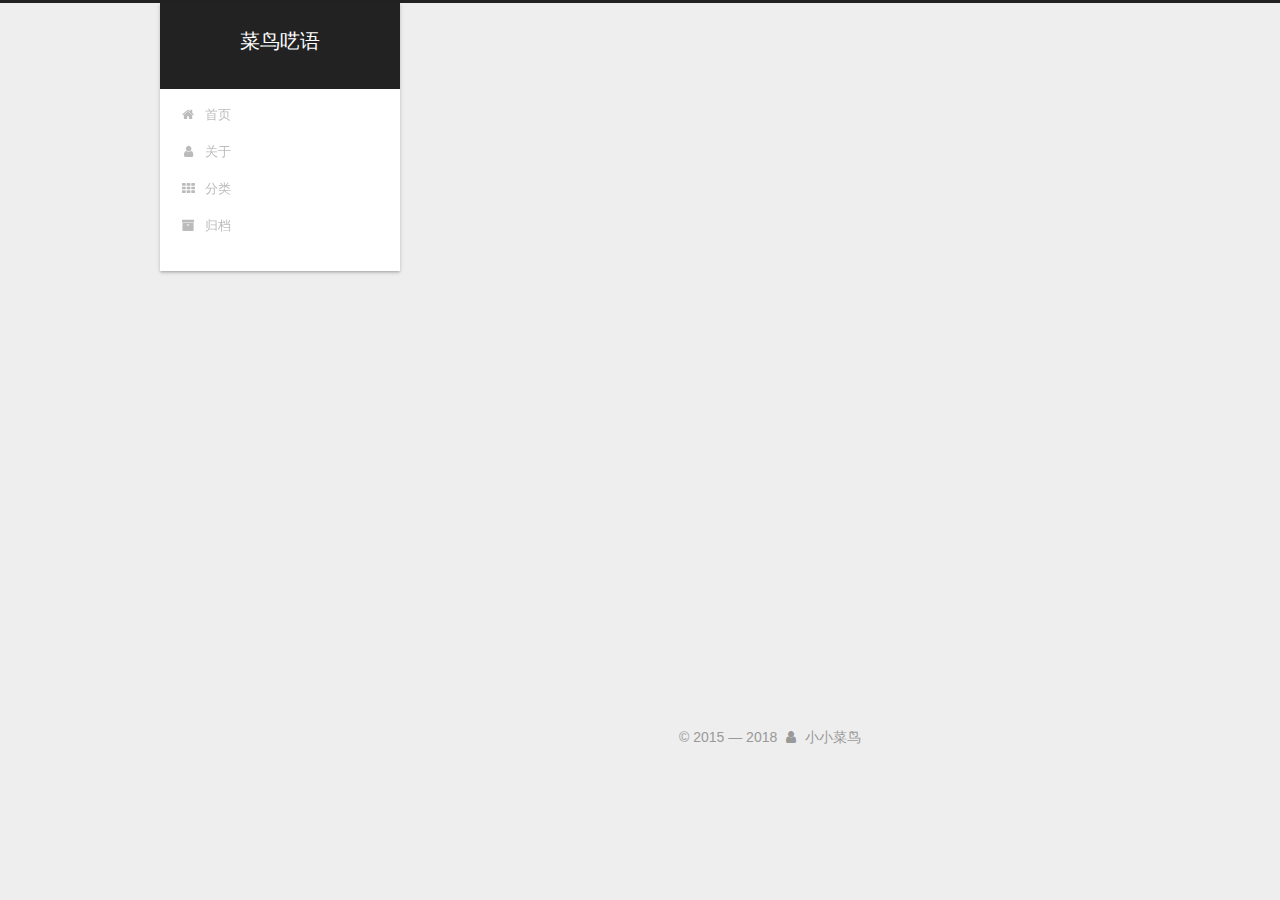
<file: archives/2018/04/index.html>
<!DOCTYPE html>



  


<html class="theme-next gemini use-motion" lang="zh-Hans">
<head>
  <meta charset="UTF-8"/>
<meta http-equiv="X-UA-Compatible" content="IE=edge" />
<meta name="viewport" content="width=device-width, initial-scale=1, maximum-scale=1"/>
<meta name="theme-color" content="#222">









<meta http-equiv="Cache-Control" content="no-transform" />
<meta http-equiv="Cache-Control" content="no-siteapp" />
















  
  
  <link href="/lib/fancybox/source/jquery.fancybox.css?v=2.1.5" rel="stylesheet" type="text/css" />







<link href="/lib/font-awesome/css/font-awesome.min.css?v=4.6.2" rel="stylesheet" type="text/css" />

<link href="/css/main.css?v=5.1.4" rel="stylesheet" type="text/css" />


  <link rel="apple-touch-icon" sizes="180x180" href="/images/apple-touch-icon-next.png?v=5.1.4">


  <link rel="icon" type="image/png" sizes="32x32" href="/images/favicon-32x32-next.png?v=5.1.4">


  <link rel="icon" type="image/png" sizes="16x16" href="/images/favicon-16x16-next.png?v=5.1.4">


  <link rel="mask-icon" href="/images/logo.svg?v=5.1.4" color="#222">





  <meta name="keywords" content="Hexo, NexT" />










<meta property="og:type" content="website">
<meta property="og:title" content="菜鸟呓语">
<meta property="og:url" content="http://www.wangyan.im/archives/2018/04/index.html">
<meta property="og:site_name" content="菜鸟呓语">
<meta property="og:locale" content="zh-Hans">
<meta name="twitter:card" content="summary">
<meta name="twitter:title" content="菜鸟呓语">



<script type="text/javascript" id="hexo.configurations">
  var NexT = window.NexT || {};
  var CONFIG = {
    root: '/',
    scheme: 'Gemini',
    version: '5.1.4',
    sidebar: {"position":"left","display":"post","offset":12,"b2t":false,"scrollpercent":false,"onmobile":false},
    fancybox: true,
    tabs: true,
    motion: {"enable":true,"async":false,"transition":{"post_block":"fadeIn","post_header":"slideDownIn","post_body":"slideDownIn","coll_header":"slideLeftIn","sidebar":"slideUpIn"}},
    duoshuo: {
      userId: '0',
      author: '博主'
    },
    algolia: {
      applicationID: '',
      apiKey: '',
      indexName: '',
      hits: {"per_page":10},
      labels: {"input_placeholder":"Search for Posts","hits_empty":"We didn't find any results for the search: ${query}","hits_stats":"${hits} results found in ${time} ms"}
    }
  };
</script>



  <link rel="canonical" href="http://www.wangyan.im/archives/2018/04/"/>





  <title>归档 | 菜鸟呓语</title>
  








</head>

<body itemscope itemtype="http://schema.org/WebPage" lang="zh-Hans">

  
  
    
  

  <div class="container sidebar-position-left page-archive">
    <div class="headband"></div>

    <header id="header" class="header" itemscope itemtype="http://schema.org/WPHeader">
      <div class="header-inner"><div class="site-brand-wrapper">
  <div class="site-meta ">
    

    <div class="custom-logo-site-title">
      <a href="/"  class="brand" rel="start">
        <span class="logo-line-before"><i></i></span>
        <span class="site-title">菜鸟呓语</span>
        <span class="logo-line-after"><i></i></span>
      </a>
    </div>
      
        <p class="site-subtitle"></p>
      
  </div>

  <div class="site-nav-toggle">
    <button>
      <span class="btn-bar"></span>
      <span class="btn-bar"></span>
      <span class="btn-bar"></span>
    </button>
  </div>
</div>

<nav class="site-nav">
  

  
    <ul id="menu" class="menu">
      
        
        <li class="menu-item menu-item-home">
          <a href="/" rel="section">
            
              <i class="menu-item-icon fa fa-fw fa-home"></i> <br />
            
            首页
          </a>
        </li>
      
        
        <li class="menu-item menu-item-about">
          <a href="/about/" rel="section">
            
              <i class="menu-item-icon fa fa-fw fa-user"></i> <br />
            
            关于
          </a>
        </li>
      
        
        <li class="menu-item menu-item-categories">
          <a href="/categories/" rel="section">
            
              <i class="menu-item-icon fa fa-fw fa-th"></i> <br />
            
            分类
          </a>
        </li>
      
        
        <li class="menu-item menu-item-archives">
          <a href="/archives/" rel="section">
            
              <i class="menu-item-icon fa fa-fw fa-archive"></i> <br />
            
            归档
          </a>
        </li>
      

      
    </ul>
  

  
</nav>



 </div>
    </header>

    <main id="main" class="main">
      <div class="main-inner">
        <div class="content-wrap">
          <div id="content" class="content">
            

  
  
  
  <div class="post-block archive">
    <div id="posts" class="posts-collapse">
      <span class="archive-move-on"></span>

      <span class="archive-page-counter">
        
        
        
          
        
        嗯..! 目前共计 2 篇日志。 继续努力。
      </span>

      

        
        
        

        
          
          <div class="collection-title">
            <h1 class="archive-year" id="archive-year-2018">2018</h1>
          </div>
        
        

        

  <article class="post post-type-normal" itemscope itemtype="http://schema.org/Article">
    <header class="post-header">

      <h2 class="post-title">
        
            <a class="post-title-link" href="/2018/04/10/hello-world/" itemprop="url">
              
                <span itemprop="name">Hello World</span>
              
            </a>
        
      </h2>

      <div class="post-meta">
        <time class="post-time" itemprop="dateCreated"
              datetime="2018-04-10T12:14:13+08:00"
              content="2018-04-10" >
          04-10
        </time>
      </div>

    </header>
  </article>



      

    </div>
  </div>
  
  
  

  



          </div>
          


          

        </div>
        
          
  
  <div class="sidebar-toggle">
    <div class="sidebar-toggle-line-wrap">
      <span class="sidebar-toggle-line sidebar-toggle-line-first"></span>
      <span class="sidebar-toggle-line sidebar-toggle-line-middle"></span>
      <span class="sidebar-toggle-line sidebar-toggle-line-last"></span>
    </div>
  </div>

  <aside id="sidebar" class="sidebar">
    
    <div class="sidebar-inner">

      

      

      <section class="site-overview-wrap sidebar-panel sidebar-panel-active">
        <div class="site-overview">
          <div class="site-author motion-element" itemprop="author" itemscope itemtype="http://schema.org/Person">
            
              <img class="site-author-image" itemprop="image"
                src="/images/avatar92.jpg"
                alt="小小菜鸟" />
            
              <p class="site-author-name" itemprop="name">小小菜鸟</p>
              <p class="site-description motion-element" itemprop="description"></p>
          </div>

          <nav class="site-state motion-element">

            
              <div class="site-state-item site-state-posts">
              
                <a href="/archives/">
              
                  <span class="site-state-item-count">2</span>
                  <span class="site-state-item-name">日志</span>
                </a>
              </div>
            

            

            

          </nav>

          

          
            <div class="links-of-author motion-element">
                
                  <span class="links-of-author-item">
                    <a href="https://github.com/xiaoxiaocainiao" target="_blank" title="GitHub">
                      
                        <i class="fa fa-fw fa-github"></i>GitHub</a>
                  </span>
                
                  <span class="links-of-author-item">
                    <a href="mailto:wangyan.work@qq.com" target="_blank" title="E-Mail">
                      
                        <i class="fa fa-fw fa-envelope"></i>E-Mail</a>
                  </span>
                
            </div>
          

          
          

          
          

          

        </div>
      </section>

      

      

    </div>
  </aside>


        
      </div>
    </main>

    <footer id="footer" class="footer">
      <div class="footer-inner">
        <div class="copyright">&copy; 2015 &mdash; <span itemprop="copyrightYear">2018</span>
  <span class="with-love">
    <i class="fa fa-user"></i>
  </span>
  <span class="author" itemprop="copyrightHolder">小小菜鸟</span>

  
</div>









        


<script>
  	var _mtac = {};
  	(function() {
  		var mta = document.createElement("script");
  		mta.src = "https://pingjs.qq.com/h5/stats.js?v2.0.4";
  		mta.setAttribute("name", "MTAH5");
  		mta.setAttribute("sid", "500604293");

  		var s = document.getElementsByTagName("script")[0];
  		s.parentNode.insertBefore(mta, s);
  	})();
</script>



  <script type="text/javascript">
    (function() {
      var hm = document.createElement("script");
      hm.src = "//tajs.qq.com/stats?sId=63182765";
      var s = document.getElementsByTagName("script")[0];
      s.parentNode.insertBefore(hm, s);
    })();
  </script>




        
      </div>
    </footer>

    
      <div class="back-to-top">
        <i class="fa fa-arrow-up"></i>
        
      </div>
    

    

  </div>

  

<script type="text/javascript">
  if (Object.prototype.toString.call(window.Promise) !== '[object Function]') {
    window.Promise = null;
  }
</script>









  












  
  
    <script type="text/javascript" src="/lib/jquery/index.js?v=2.1.3"></script>
  

  
  
    <script type="text/javascript" src="/lib/fastclick/lib/fastclick.min.js?v=1.0.6"></script>
  

  
  
    <script type="text/javascript" src="/lib/jquery_lazyload/jquery.lazyload.js?v=1.9.7"></script>
  

  
  
    <script type="text/javascript" src="/lib/velocity/velocity.min.js?v=1.2.1"></script>
  

  
  
    <script type="text/javascript" src="/lib/velocity/velocity.ui.min.js?v=1.2.1"></script>
  

  
  
    <script type="text/javascript" src="/lib/fancybox/source/jquery.fancybox.pack.js?v=2.1.5"></script>
  


  


  <script type="text/javascript" src="/js/src/utils.js?v=5.1.4"></script>

  <script type="text/javascript" src="/js/src/motion.js?v=5.1.4"></script>



  
  


  <script type="text/javascript" src="/js/src/affix.js?v=5.1.4"></script>

  <script type="text/javascript" src="/js/src/schemes/pisces.js?v=5.1.4"></script>



  

  


  <script type="text/javascript" src="/js/src/bootstrap.js?v=5.1.4"></script>



  


  




	





  





  












  





  

  

  

  
  

  

  

  

</body>
</html>
</file>
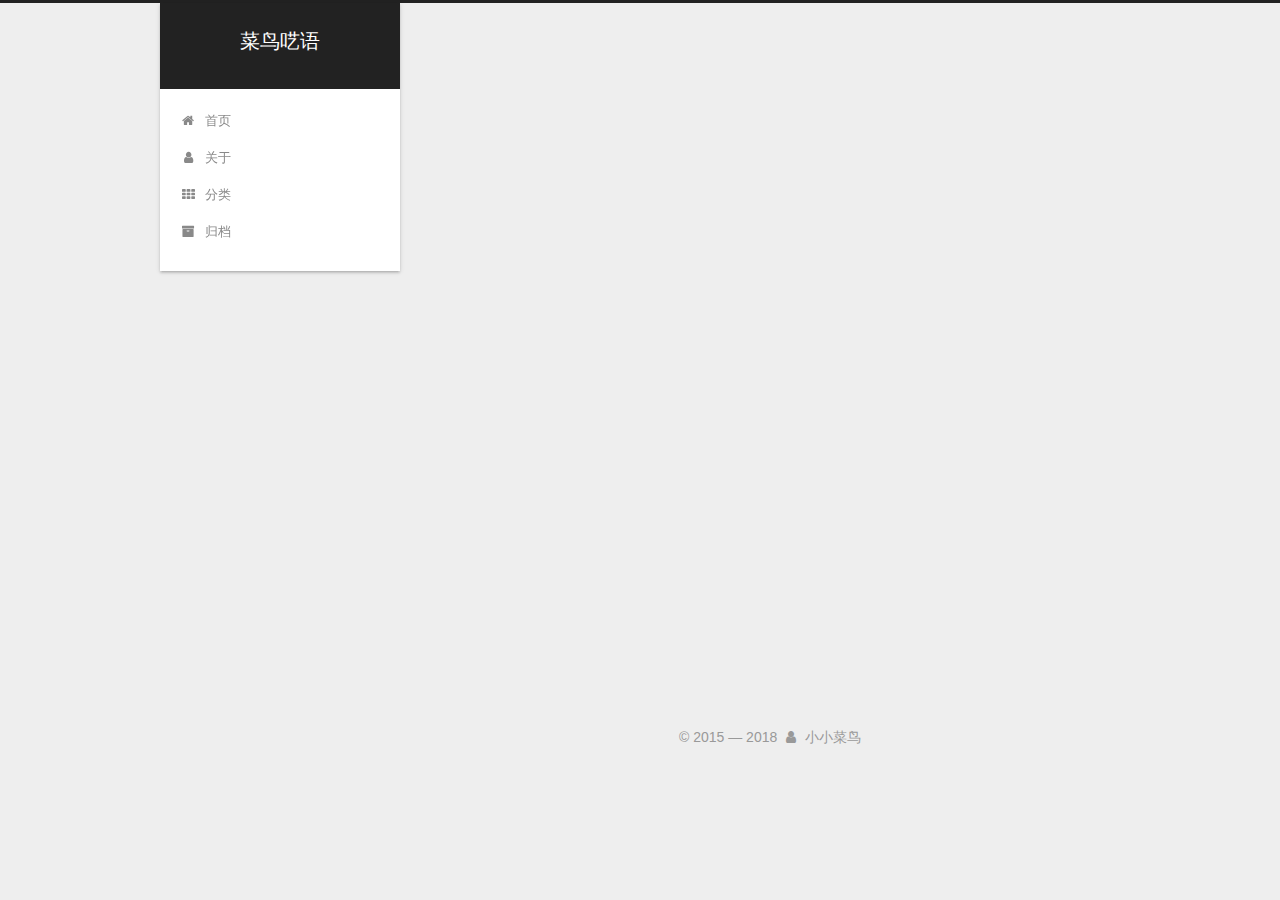
<file: archives/2018/09/index.html>
<!DOCTYPE html>



  


<html class="theme-next gemini use-motion" lang="zh-Hans">
<head>
  <meta charset="UTF-8"/>
<meta http-equiv="X-UA-Compatible" content="IE=edge" />
<meta name="viewport" content="width=device-width, initial-scale=1, maximum-scale=1"/>
<meta name="theme-color" content="#222">









<meta http-equiv="Cache-Control" content="no-transform" />
<meta http-equiv="Cache-Control" content="no-siteapp" />
















  
  
  <link href="/lib/fancybox/source/jquery.fancybox.css?v=2.1.5" rel="stylesheet" type="text/css" />







<link href="/lib/font-awesome/css/font-awesome.min.css?v=4.6.2" rel="stylesheet" type="text/css" />

<link href="/css/main.css?v=5.1.4" rel="stylesheet" type="text/css" />


  <link rel="apple-touch-icon" sizes="180x180" href="/images/apple-touch-icon-next.png?v=5.1.4">


  <link rel="icon" type="image/png" sizes="32x32" href="/images/favicon-32x32-next.png?v=5.1.4">


  <link rel="icon" type="image/png" sizes="16x16" href="/images/favicon-16x16-next.png?v=5.1.4">


  <link rel="mask-icon" href="/images/logo.svg?v=5.1.4" color="#222">





  <meta name="keywords" content="Hexo, NexT" />










<meta property="og:type" content="website">
<meta property="og:title" content="菜鸟呓语">
<meta property="og:url" content="http://www.wangyan.im/archives/2018/09/index.html">
<meta property="og:site_name" content="菜鸟呓语">
<meta property="og:locale" content="zh-Hans">
<meta name="twitter:card" content="summary">
<meta name="twitter:title" content="菜鸟呓语">



<script type="text/javascript" id="hexo.configurations">
  var NexT = window.NexT || {};
  var CONFIG = {
    root: '/',
    scheme: 'Gemini',
    version: '5.1.4',
    sidebar: {"position":"left","display":"post","offset":12,"b2t":false,"scrollpercent":false,"onmobile":false},
    fancybox: true,
    tabs: true,
    motion: {"enable":true,"async":false,"transition":{"post_block":"fadeIn","post_header":"slideDownIn","post_body":"slideDownIn","coll_header":"slideLeftIn","sidebar":"slideUpIn"}},
    duoshuo: {
      userId: '0',
      author: '博主'
    },
    algolia: {
      applicationID: '',
      apiKey: '',
      indexName: '',
      hits: {"per_page":10},
      labels: {"input_placeholder":"Search for Posts","hits_empty":"We didn't find any results for the search: ${query}","hits_stats":"${hits} results found in ${time} ms"}
    }
  };
</script>



  <link rel="canonical" href="http://www.wangyan.im/archives/2018/09/"/>





  <title>归档 | 菜鸟呓语</title>
  








</head>

<body itemscope itemtype="http://schema.org/WebPage" lang="zh-Hans">

  
  
    
  

  <div class="container sidebar-position-left page-archive">
    <div class="headband"></div>

    <header id="header" class="header" itemscope itemtype="http://schema.org/WPHeader">
      <div class="header-inner"><div class="site-brand-wrapper">
  <div class="site-meta ">
    

    <div class="custom-logo-site-title">
      <a href="/"  class="brand" rel="start">
        <span class="logo-line-before"><i></i></span>
        <span class="site-title">菜鸟呓语</span>
        <span class="logo-line-after"><i></i></span>
      </a>
    </div>
      
        <p class="site-subtitle"></p>
      
  </div>

  <div class="site-nav-toggle">
    <button>
      <span class="btn-bar"></span>
      <span class="btn-bar"></span>
      <span class="btn-bar"></span>
    </button>
  </div>
</div>

<nav class="site-nav">
  

  
    <ul id="menu" class="menu">
      
        
        <li class="menu-item menu-item-home">
          <a href="/" rel="section">
            
              <i class="menu-item-icon fa fa-fw fa-home"></i> <br />
            
            首页
          </a>
        </li>
      
        
        <li class="menu-item menu-item-about">
          <a href="/about/" rel="section">
            
              <i class="menu-item-icon fa fa-fw fa-user"></i> <br />
            
            关于
          </a>
        </li>
      
        
        <li class="menu-item menu-item-categories">
          <a href="/categories/" rel="section">
            
              <i class="menu-item-icon fa fa-fw fa-th"></i> <br />
            
            分类
          </a>
        </li>
      
        
        <li class="menu-item menu-item-archives">
          <a href="/archives/" rel="section">
            
              <i class="menu-item-icon fa fa-fw fa-archive"></i> <br />
            
            归档
          </a>
        </li>
      

      
    </ul>
  

  
</nav>



 </div>
    </header>

    <main id="main" class="main">
      <div class="main-inner">
        <div class="content-wrap">
          <div id="content" class="content">
            

  
  
  
  <div class="post-block archive">
    <div id="posts" class="posts-collapse">
      <span class="archive-move-on"></span>

      <span class="archive-page-counter">
        
        
        
          
        
        嗯..! 目前共计 2 篇日志。 继续努力。
      </span>

      

        
        
        

        
          
          <div class="collection-title">
            <h1 class="archive-year" id="archive-year-2018">2018</h1>
          </div>
        
        

        

  <article class="post post-type-normal" itemscope itemtype="http://schema.org/Article">
    <header class="post-header">

      <h2 class="post-title">
        
            <a class="post-title-link" href="/2018/09/26/The-Meaning-of-Life/" itemprop="url">
              
                <span itemprop="name">The Meaning of Life</span>
              
            </a>
        
      </h2>

      <div class="post-meta">
        <time class="post-time" itemprop="dateCreated"
              datetime="2018-09-26T19:45:55+08:00"
              content="2018-09-26" >
          09-26
        </time>
      </div>

    </header>
  </article>



      

    </div>
  </div>
  
  
  

  



          </div>
          


          

        </div>
        
          
  
  <div class="sidebar-toggle">
    <div class="sidebar-toggle-line-wrap">
      <span class="sidebar-toggle-line sidebar-toggle-line-first"></span>
      <span class="sidebar-toggle-line sidebar-toggle-line-middle"></span>
      <span class="sidebar-toggle-line sidebar-toggle-line-last"></span>
    </div>
  </div>

  <aside id="sidebar" class="sidebar">
    
    <div class="sidebar-inner">

      

      

      <section class="site-overview-wrap sidebar-panel sidebar-panel-active">
        <div class="site-overview">
          <div class="site-author motion-element" itemprop="author" itemscope itemtype="http://schema.org/Person">
            
              <img class="site-author-image" itemprop="image"
                src="/images/avatar92.jpg"
                alt="小小菜鸟" />
            
              <p class="site-author-name" itemprop="name">小小菜鸟</p>
              <p class="site-description motion-element" itemprop="description"></p>
          </div>

          <nav class="site-state motion-element">

            
              <div class="site-state-item site-state-posts">
              
                <a href="/archives/">
              
                  <span class="site-state-item-count">2</span>
                  <span class="site-state-item-name">日志</span>
                </a>
              </div>
            

            

            

          </nav>

          

          
            <div class="links-of-author motion-element">
                
                  <span class="links-of-author-item">
                    <a href="https://github.com/xiaoxiaocainiao" target="_blank" title="GitHub">
                      
                        <i class="fa fa-fw fa-github"></i>GitHub</a>
                  </span>
                
                  <span class="links-of-author-item">
                    <a href="mailto:wangyan.work@qq.com" target="_blank" title="E-Mail">
                      
                        <i class="fa fa-fw fa-envelope"></i>E-Mail</a>
                  </span>
                
            </div>
          

          
          

          
          

          

        </div>
      </section>

      

      

    </div>
  </aside>


        
      </div>
    </main>

    <footer id="footer" class="footer">
      <div class="footer-inner">
        <div class="copyright">&copy; 2015 &mdash; <span itemprop="copyrightYear">2018</span>
  <span class="with-love">
    <i class="fa fa-user"></i>
  </span>
  <span class="author" itemprop="copyrightHolder">小小菜鸟</span>

  
</div>









        


<script>
  	var _mtac = {};
  	(function() {
  		var mta = document.createElement("script");
  		mta.src = "https://pingjs.qq.com/h5/stats.js?v2.0.4";
  		mta.setAttribute("name", "MTAH5");
  		mta.setAttribute("sid", "500604293");

  		var s = document.getElementsByTagName("script")[0];
  		s.parentNode.insertBefore(mta, s);
  	})();
</script>



  <script type="text/javascript">
    (function() {
      var hm = document.createElement("script");
      hm.src = "//tajs.qq.com/stats?sId=63182765";
      var s = document.getElementsByTagName("script")[0];
      s.parentNode.insertBefore(hm, s);
    })();
  </script>




        
      </div>
    </footer>

    
      <div class="back-to-top">
        <i class="fa fa-arrow-up"></i>
        
      </div>
    

    

  </div>

  

<script type="text/javascript">
  if (Object.prototype.toString.call(window.Promise) !== '[object Function]') {
    window.Promise = null;
  }
</script>









  












  
  
    <script type="text/javascript" src="/lib/jquery/index.js?v=2.1.3"></script>
  

  
  
    <script type="text/javascript" src="/lib/fastclick/lib/fastclick.min.js?v=1.0.6"></script>
  

  
  
    <script type="text/javascript" src="/lib/jquery_lazyload/jquery.lazyload.js?v=1.9.7"></script>
  

  
  
    <script type="text/javascript" src="/lib/velocity/velocity.min.js?v=1.2.1"></script>
  

  
  
    <script type="text/javascript" src="/lib/velocity/velocity.ui.min.js?v=1.2.1"></script>
  

  
  
    <script type="text/javascript" src="/lib/fancybox/source/jquery.fancybox.pack.js?v=2.1.5"></script>
  


  


  <script type="text/javascript" src="/js/src/utils.js?v=5.1.4"></script>

  <script type="text/javascript" src="/js/src/motion.js?v=5.1.4"></script>



  
  


  <script type="text/javascript" src="/js/src/affix.js?v=5.1.4"></script>

  <script type="text/javascript" src="/js/src/schemes/pisces.js?v=5.1.4"></script>



  

  


  <script type="text/javascript" src="/js/src/bootstrap.js?v=5.1.4"></script>



  


  




	





  





  












  





  

  

  

  
  

  

  

  

</body>
</html>
</file>
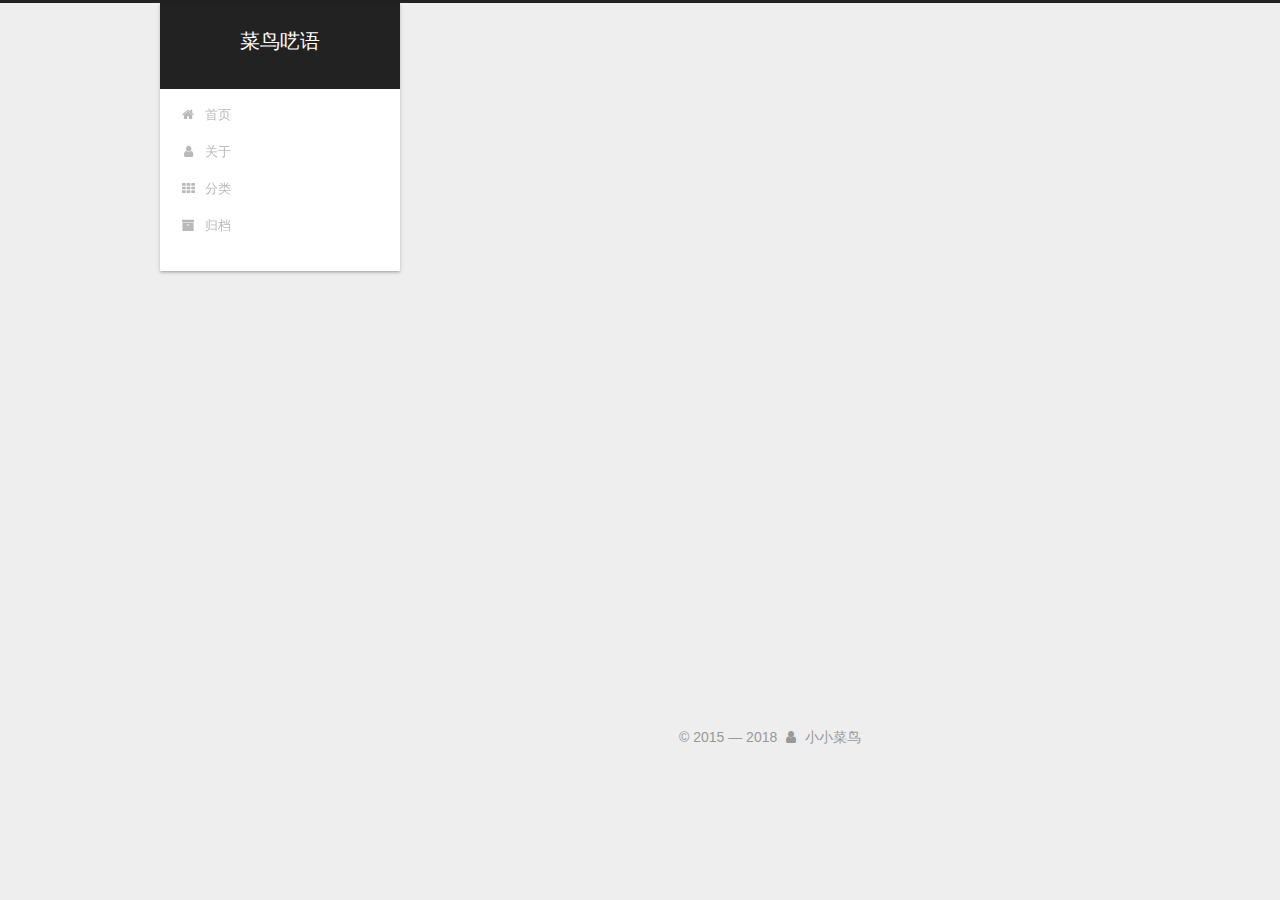
<file: 2018/04/10/hello-world/index.html>
<!DOCTYPE html>



  


<html class="theme-next gemini use-motion" lang="zh-Hans">
<head>
  <meta charset="UTF-8"/>
<meta http-equiv="X-UA-Compatible" content="IE=edge" />
<meta name="viewport" content="width=device-width, initial-scale=1, maximum-scale=1"/>
<meta name="theme-color" content="#222">









<meta http-equiv="Cache-Control" content="no-transform" />
<meta http-equiv="Cache-Control" content="no-siteapp" />
















  
  
  <link href="/lib/fancybox/source/jquery.fancybox.css?v=2.1.5" rel="stylesheet" type="text/css" />







<link href="/lib/font-awesome/css/font-awesome.min.css?v=4.6.2" rel="stylesheet" type="text/css" />

<link href="/css/main.css?v=5.1.4" rel="stylesheet" type="text/css" />


  <link rel="apple-touch-icon" sizes="180x180" href="/images/apple-touch-icon-next.png?v=5.1.4">


  <link rel="icon" type="image/png" sizes="32x32" href="/images/favicon-32x32-next.png?v=5.1.4">


  <link rel="icon" type="image/png" sizes="16x16" href="/images/favicon-16x16-next.png?v=5.1.4">


  <link rel="mask-icon" href="/images/logo.svg?v=5.1.4" color="#222">





  <meta name="keywords" content="Hexo, NexT" />










<meta name="description" content=":)">
<meta property="og:type" content="article">
<meta property="og:title" content="Hello World">
<meta property="og:url" content="http://www.wangyan.im/2018/04/10/hello-world/index.html">
<meta property="og:site_name" content="菜鸟呓语">
<meta property="og:description" content=":)">
<meta property="og:locale" content="zh-Hans">
<meta property="og:updated_time" content="2018-04-10T06:22:38.435Z">
<meta name="twitter:card" content="summary">
<meta name="twitter:title" content="Hello World">
<meta name="twitter:description" content=":)">



<script type="text/javascript" id="hexo.configurations">
  var NexT = window.NexT || {};
  var CONFIG = {
    root: '/',
    scheme: 'Gemini',
    version: '5.1.4',
    sidebar: {"position":"left","display":"post","offset":12,"b2t":false,"scrollpercent":false,"onmobile":false},
    fancybox: true,
    tabs: true,
    motion: {"enable":true,"async":false,"transition":{"post_block":"fadeIn","post_header":"slideDownIn","post_body":"slideDownIn","coll_header":"slideLeftIn","sidebar":"slideUpIn"}},
    duoshuo: {
      userId: '0',
      author: '博主'
    },
    algolia: {
      applicationID: '',
      apiKey: '',
      indexName: '',
      hits: {"per_page":10},
      labels: {"input_placeholder":"Search for Posts","hits_empty":"We didn't find any results for the search: ${query}","hits_stats":"${hits} results found in ${time} ms"}
    }
  };
</script>



  <link rel="canonical" href="http://www.wangyan.im/2018/04/10/hello-world/"/>





  <title>Hello World | 菜鸟呓语</title>
  








</head>

<body itemscope itemtype="http://schema.org/WebPage" lang="zh-Hans">

  
  
    
  

  <div class="container sidebar-position-left page-post-detail">
    <div class="headband"></div>

    <header id="header" class="header" itemscope itemtype="http://schema.org/WPHeader">
      <div class="header-inner"><div class="site-brand-wrapper">
  <div class="site-meta ">
    

    <div class="custom-logo-site-title">
      <a href="/"  class="brand" rel="start">
        <span class="logo-line-before"><i></i></span>
        <span class="site-title">菜鸟呓语</span>
        <span class="logo-line-after"><i></i></span>
      </a>
    </div>
      
        <p class="site-subtitle"></p>
      
  </div>

  <div class="site-nav-toggle">
    <button>
      <span class="btn-bar"></span>
      <span class="btn-bar"></span>
      <span class="btn-bar"></span>
    </button>
  </div>
</div>

<nav class="site-nav">
  

  
    <ul id="menu" class="menu">
      
        
        <li class="menu-item menu-item-home">
          <a href="/" rel="section">
            
              <i class="menu-item-icon fa fa-fw fa-home"></i> <br />
            
            首页
          </a>
        </li>
      
        
        <li class="menu-item menu-item-about">
          <a href="/about/" rel="section">
            
              <i class="menu-item-icon fa fa-fw fa-user"></i> <br />
            
            关于
          </a>
        </li>
      
        
        <li class="menu-item menu-item-categories">
          <a href="/categories/" rel="section">
            
              <i class="menu-item-icon fa fa-fw fa-th"></i> <br />
            
            分类
          </a>
        </li>
      
        
        <li class="menu-item menu-item-archives">
          <a href="/archives/" rel="section">
            
              <i class="menu-item-icon fa fa-fw fa-archive"></i> <br />
            
            归档
          </a>
        </li>
      

      
    </ul>
  

  
</nav>



 </div>
    </header>

    <main id="main" class="main">
      <div class="main-inner">
        <div class="content-wrap">
          <div id="content" class="content">
            

  <div id="posts" class="posts-expand">
    

  

  
  
  

  <article class="post post-type-normal" itemscope itemtype="http://schema.org/Article">
  
  
  
  <div class="post-block">
    <link itemprop="mainEntityOfPage" href="http://www.wangyan.im/2018/04/10/hello-world/">

    <span hidden itemprop="author" itemscope itemtype="http://schema.org/Person">
      <meta itemprop="name" content="小小菜鸟">
      <meta itemprop="description" content="">
      <meta itemprop="image" content="/images/avatar92.jpg">
    </span>

    <span hidden itemprop="publisher" itemscope itemtype="http://schema.org/Organization">
      <meta itemprop="name" content="菜鸟呓语">
    </span>

    
      <header class="post-header">

        
        
          <h1 class="post-title" itemprop="name headline">Hello World</h1>
        

        <div class="post-meta">
          <span class="post-time">
            
              <span class="post-meta-item-icon">
                <i class="fa fa-calendar-o"></i>
              </span>
              
                <span class="post-meta-item-text">发表于</span>
              
              <time title="创建于" itemprop="dateCreated datePublished" datetime="2018-04-10T12:14:13+08:00">
                2018-04-10
              </time>
            

            

            
          </span>

          

          
            
          

          
          

          

          

          

        </div>
      </header>
    

    
    
    
    <div class="post-body" itemprop="articleBody">

      
      

      
        <p>:)</p>

      
    </div>
    
    
    

    

    

    

    <footer class="post-footer">
      

      
      
      

      
        <div class="post-nav">
          <div class="post-nav-next post-nav-item">
            
          </div>

          <span class="post-nav-divider"></span>

          <div class="post-nav-prev post-nav-item">
            
              <a href="/2018/09/26/The-Meaning-of-Life/" rel="prev" title="The Meaning of Life">
                The Meaning of Life <i class="fa fa-chevron-right"></i>
              </a>
            
          </div>
        </div>
      

      
      
    </footer>
  </div>
  
  
  
  </article>



    <div class="post-spread">
      
    </div>
  </div>


          </div>
          


          

  
    <div class="comments" id="comments">
      <div id="lv-container" data-id="city" data-uid="MTAyMC8zNTYwNC8xMjE0MA"></div>
    </div>

  



        </div>
        
          
  
  <div class="sidebar-toggle">
    <div class="sidebar-toggle-line-wrap">
      <span class="sidebar-toggle-line sidebar-toggle-line-first"></span>
      <span class="sidebar-toggle-line sidebar-toggle-line-middle"></span>
      <span class="sidebar-toggle-line sidebar-toggle-line-last"></span>
    </div>
  </div>

  <aside id="sidebar" class="sidebar">
    
    <div class="sidebar-inner">

      

      

      <section class="site-overview-wrap sidebar-panel sidebar-panel-active">
        <div class="site-overview">
          <div class="site-author motion-element" itemprop="author" itemscope itemtype="http://schema.org/Person">
            
              <img class="site-author-image" itemprop="image"
                src="/images/avatar92.jpg"
                alt="小小菜鸟" />
            
              <p class="site-author-name" itemprop="name">小小菜鸟</p>
              <p class="site-description motion-element" itemprop="description"></p>
          </div>

          <nav class="site-state motion-element">

            
              <div class="site-state-item site-state-posts">
              
                <a href="/archives/">
              
                  <span class="site-state-item-count">2</span>
                  <span class="site-state-item-name">日志</span>
                </a>
              </div>
            

            

            

          </nav>

          

          
            <div class="links-of-author motion-element">
                
                  <span class="links-of-author-item">
                    <a href="https://github.com/xiaoxiaocainiao" target="_blank" title="GitHub">
                      
                        <i class="fa fa-fw fa-github"></i>GitHub</a>
                  </span>
                
                  <span class="links-of-author-item">
                    <a href="mailto:wangyan.work@qq.com" target="_blank" title="E-Mail">
                      
                        <i class="fa fa-fw fa-envelope"></i>E-Mail</a>
                  </span>
                
            </div>
          

          
          

          
          

          

        </div>
      </section>

      

      

    </div>
  </aside>


        
      </div>
    </main>

    <footer id="footer" class="footer">
      <div class="footer-inner">
        <div class="copyright">&copy; 2015 &mdash; <span itemprop="copyrightYear">2018</span>
  <span class="with-love">
    <i class="fa fa-user"></i>
  </span>
  <span class="author" itemprop="copyrightHolder">小小菜鸟</span>

  
</div>









        


<script>
  	var _mtac = {};
  	(function() {
  		var mta = document.createElement("script");
  		mta.src = "https://pingjs.qq.com/h5/stats.js?v2.0.4";
  		mta.setAttribute("name", "MTAH5");
  		mta.setAttribute("sid", "500604293");

  		var s = document.getElementsByTagName("script")[0];
  		s.parentNode.insertBefore(mta, s);
  	})();
</script>



  <script type="text/javascript">
    (function() {
      var hm = document.createElement("script");
      hm.src = "//tajs.qq.com/stats?sId=63182765";
      var s = document.getElementsByTagName("script")[0];
      s.parentNode.insertBefore(hm, s);
    })();
  </script>




        
      </div>
    </footer>

    
      <div class="back-to-top">
        <i class="fa fa-arrow-up"></i>
        
      </div>
    

    

  </div>

  

<script type="text/javascript">
  if (Object.prototype.toString.call(window.Promise) !== '[object Function]') {
    window.Promise = null;
  }
</script>









  












  
  
    <script type="text/javascript" src="/lib/jquery/index.js?v=2.1.3"></script>
  

  
  
    <script type="text/javascript" src="/lib/fastclick/lib/fastclick.min.js?v=1.0.6"></script>
  

  
  
    <script type="text/javascript" src="/lib/jquery_lazyload/jquery.lazyload.js?v=1.9.7"></script>
  

  
  
    <script type="text/javascript" src="/lib/velocity/velocity.min.js?v=1.2.1"></script>
  

  
  
    <script type="text/javascript" src="/lib/velocity/velocity.ui.min.js?v=1.2.1"></script>
  

  
  
    <script type="text/javascript" src="/lib/fancybox/source/jquery.fancybox.pack.js?v=2.1.5"></script>
  


  


  <script type="text/javascript" src="/js/src/utils.js?v=5.1.4"></script>

  <script type="text/javascript" src="/js/src/motion.js?v=5.1.4"></script>



  
  


  <script type="text/javascript" src="/js/src/affix.js?v=5.1.4"></script>

  <script type="text/javascript" src="/js/src/schemes/pisces.js?v=5.1.4"></script>



  
  <script type="text/javascript" src="/js/src/scrollspy.js?v=5.1.4"></script>
<script type="text/javascript" src="/js/src/post-details.js?v=5.1.4"></script>



  


  <script type="text/javascript" src="/js/src/bootstrap.js?v=5.1.4"></script>



  


  




	





  





  
    <script type="text/javascript">
      (function(d, s) {
        var j, e = d.getElementsByTagName(s)[0];
        if (typeof LivereTower === 'function') { return; }
        j = d.createElement(s);
        j.src = 'https://cdn-city.livere.com/js/embed.dist.js';
        j.async = true;
        e.parentNode.insertBefore(j, e);
      })(document, 'script');
    </script>
  












  





  

  

  

  
  

  

  

  

</body>
</html>
</file>
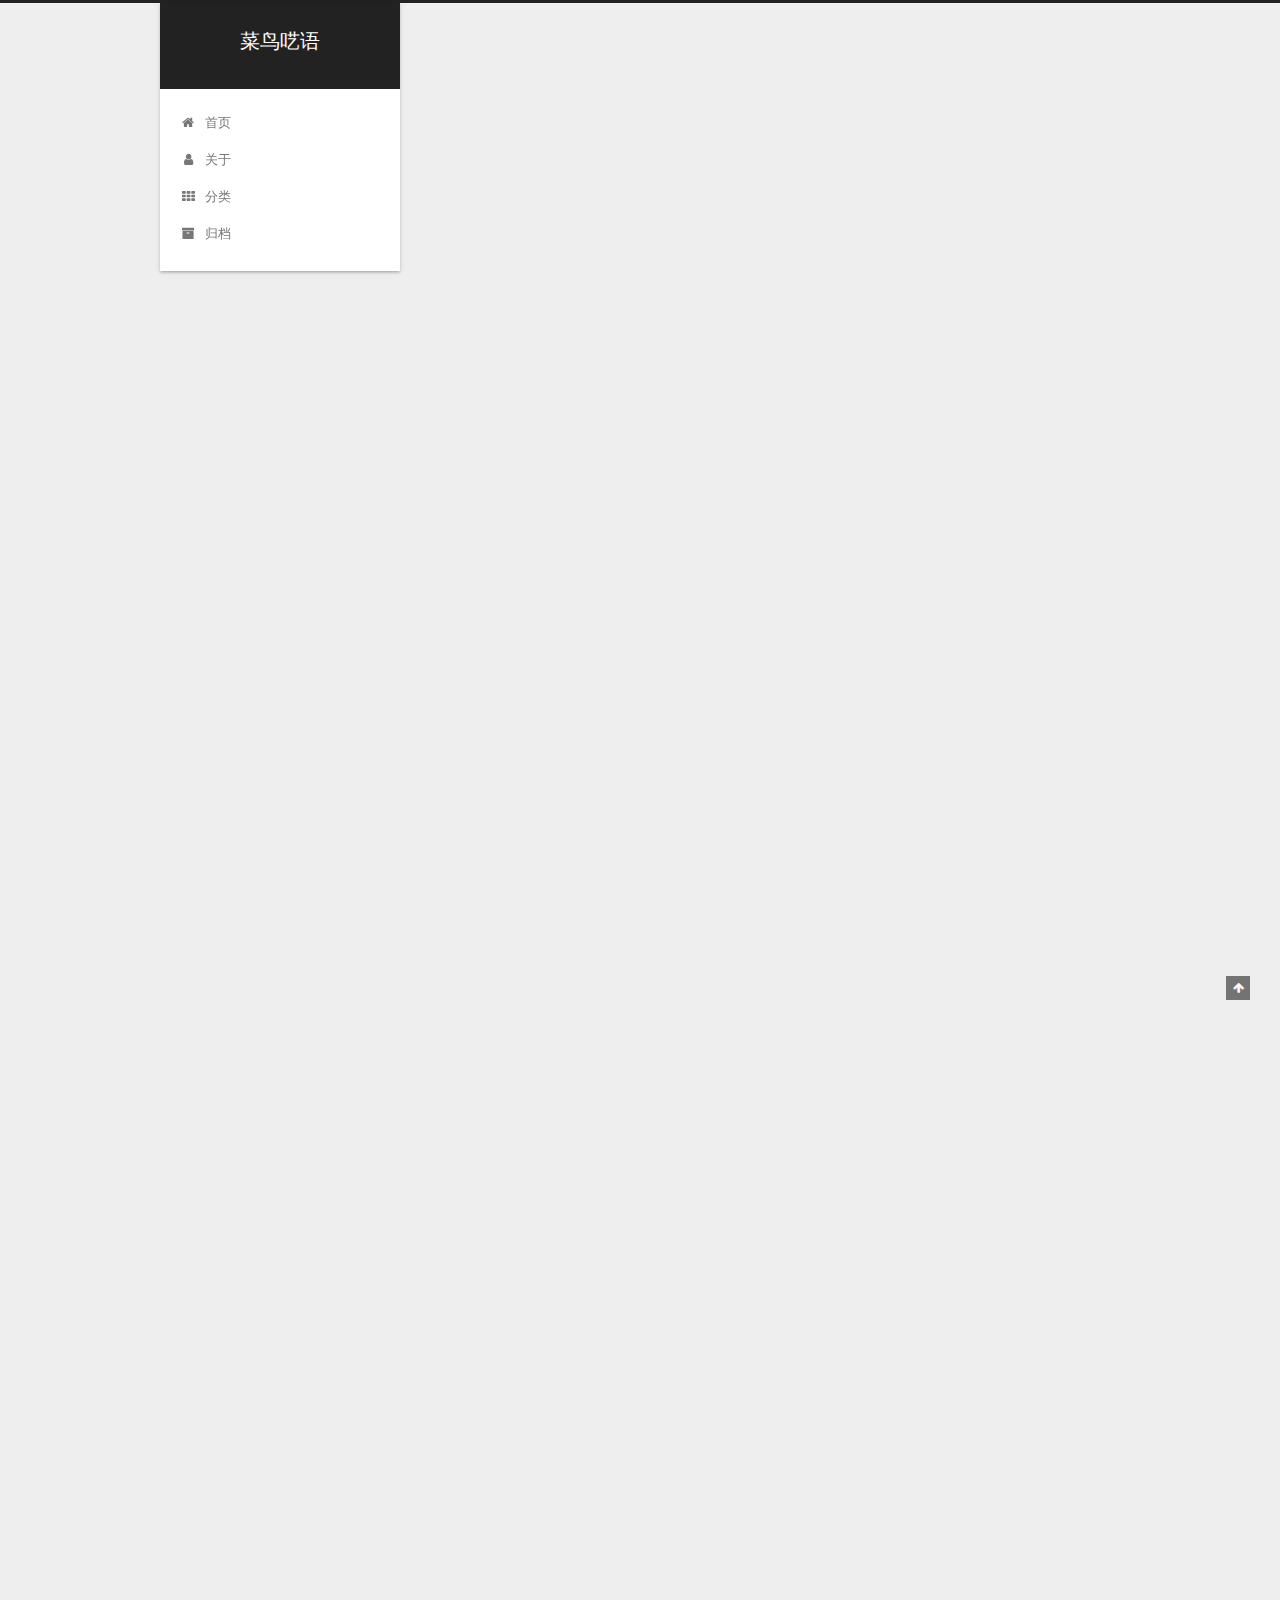
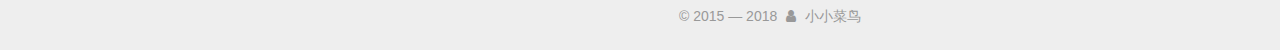
<file: 2018/09/26/The-Meaning-of-Life/index.html>
<!DOCTYPE html>



  


<html class="theme-next gemini use-motion" lang="zh-Hans">
<head>
  <meta charset="UTF-8"/>
<meta http-equiv="X-UA-Compatible" content="IE=edge" />
<meta name="viewport" content="width=device-width, initial-scale=1, maximum-scale=1"/>
<meta name="theme-color" content="#222">









<meta http-equiv="Cache-Control" content="no-transform" />
<meta http-equiv="Cache-Control" content="no-siteapp" />
















  
  
  <link href="/lib/fancybox/source/jquery.fancybox.css?v=2.1.5" rel="stylesheet" type="text/css" />







<link href="/lib/font-awesome/css/font-awesome.min.css?v=4.6.2" rel="stylesheet" type="text/css" />

<link href="/css/main.css?v=5.1.4" rel="stylesheet" type="text/css" />


  <link rel="apple-touch-icon" sizes="180x180" href="/images/apple-touch-icon-next.png?v=5.1.4">


  <link rel="icon" type="image/png" sizes="32x32" href="/images/favicon-32x32-next.png?v=5.1.4">


  <link rel="icon" type="image/png" sizes="16x16" href="/images/favicon-16x16-next.png?v=5.1.4">


  <link rel="mask-icon" href="/images/logo.svg?v=5.1.4" color="#222">





  <meta name="keywords" content="Hexo, NexT" />










<meta name="description" content="Most of our lives we filter our actions through the idea that we have a “special purpose”.生活中的大部分时间，我们试图通过“我做的事情是不是有特别的意义”这一想法去区分我们的行为。 It’s hard to accept that our efforts would be largely pointless">
<meta property="og:type" content="article">
<meta property="og:title" content="The Meaning of Life">
<meta property="og:url" content="http://www.wangyan.im/2018/09/26/The-Meaning-of-Life/index.html">
<meta property="og:site_name" content="菜鸟呓语">
<meta property="og:description" content="Most of our lives we filter our actions through the idea that we have a “special purpose”.生活中的大部分时间，我们试图通过“我做的事情是不是有特别的意义”这一想法去区分我们的行为。 It’s hard to accept that our efforts would be largely pointless">
<meta property="og:locale" content="zh-Hans">
<meta property="og:updated_time" content="2018-09-26T11:56:32.840Z">
<meta name="twitter:card" content="summary">
<meta name="twitter:title" content="The Meaning of Life">
<meta name="twitter:description" content="Most of our lives we filter our actions through the idea that we have a “special purpose”.生活中的大部分时间，我们试图通过“我做的事情是不是有特别的意义”这一想法去区分我们的行为。 It’s hard to accept that our efforts would be largely pointless">



<script type="text/javascript" id="hexo.configurations">
  var NexT = window.NexT || {};
  var CONFIG = {
    root: '/',
    scheme: 'Gemini',
    version: '5.1.4',
    sidebar: {"position":"left","display":"post","offset":12,"b2t":false,"scrollpercent":false,"onmobile":false},
    fancybox: true,
    tabs: true,
    motion: {"enable":true,"async":false,"transition":{"post_block":"fadeIn","post_header":"slideDownIn","post_body":"slideDownIn","coll_header":"slideLeftIn","sidebar":"slideUpIn"}},
    duoshuo: {
      userId: '0',
      author: '博主'
    },
    algolia: {
      applicationID: '',
      apiKey: '',
      indexName: '',
      hits: {"per_page":10},
      labels: {"input_placeholder":"Search for Posts","hits_empty":"We didn't find any results for the search: ${query}","hits_stats":"${hits} results found in ${time} ms"}
    }
  };
</script>



  <link rel="canonical" href="http://www.wangyan.im/2018/09/26/The-Meaning-of-Life/"/>





  <title>The Meaning of Life | 菜鸟呓语</title>
  








</head>

<body itemscope itemtype="http://schema.org/WebPage" lang="zh-Hans">

  
  
    
  

  <div class="container sidebar-position-left page-post-detail">
    <div class="headband"></div>

    <header id="header" class="header" itemscope itemtype="http://schema.org/WPHeader">
      <div class="header-inner"><div class="site-brand-wrapper">
  <div class="site-meta ">
    

    <div class="custom-logo-site-title">
      <a href="/"  class="brand" rel="start">
        <span class="logo-line-before"><i></i></span>
        <span class="site-title">菜鸟呓语</span>
        <span class="logo-line-after"><i></i></span>
      </a>
    </div>
      
        <p class="site-subtitle"></p>
      
  </div>

  <div class="site-nav-toggle">
    <button>
      <span class="btn-bar"></span>
      <span class="btn-bar"></span>
      <span class="btn-bar"></span>
    </button>
  </div>
</div>

<nav class="site-nav">
  

  
    <ul id="menu" class="menu">
      
        
        <li class="menu-item menu-item-home">
          <a href="/" rel="section">
            
              <i class="menu-item-icon fa fa-fw fa-home"></i> <br />
            
            首页
          </a>
        </li>
      
        
        <li class="menu-item menu-item-about">
          <a href="/about/" rel="section">
            
              <i class="menu-item-icon fa fa-fw fa-user"></i> <br />
            
            关于
          </a>
        </li>
      
        
        <li class="menu-item menu-item-categories">
          <a href="/categories/" rel="section">
            
              <i class="menu-item-icon fa fa-fw fa-th"></i> <br />
            
            分类
          </a>
        </li>
      
        
        <li class="menu-item menu-item-archives">
          <a href="/archives/" rel="section">
            
              <i class="menu-item-icon fa fa-fw fa-archive"></i> <br />
            
            归档
          </a>
        </li>
      

      
    </ul>
  

  
</nav>



 </div>
    </header>

    <main id="main" class="main">
      <div class="main-inner">
        <div class="content-wrap">
          <div id="content" class="content">
            

  <div id="posts" class="posts-expand">
    

  

  
  
  

  <article class="post post-type-normal" itemscope itemtype="http://schema.org/Article">
  
  
  
  <div class="post-block">
    <link itemprop="mainEntityOfPage" href="http://www.wangyan.im/2018/09/26/The-Meaning-of-Life/">

    <span hidden itemprop="author" itemscope itemtype="http://schema.org/Person">
      <meta itemprop="name" content="小小菜鸟">
      <meta itemprop="description" content="">
      <meta itemprop="image" content="/images/avatar92.jpg">
    </span>

    <span hidden itemprop="publisher" itemscope itemtype="http://schema.org/Organization">
      <meta itemprop="name" content="菜鸟呓语">
    </span>

    
      <header class="post-header">

        
        
          <h1 class="post-title" itemprop="name headline">The Meaning of Life</h1>
        

        <div class="post-meta">
          <span class="post-time">
            
              <span class="post-meta-item-icon">
                <i class="fa fa-calendar-o"></i>
              </span>
              
                <span class="post-meta-item-text">发表于</span>
              
              <time title="创建于" itemprop="dateCreated datePublished" datetime="2018-09-26T19:45:55+08:00">
                2018-09-26
              </time>
            

            

            
          </span>

          

          
            
          

          
          

          

          

          

        </div>
      </header>
    

    
    
    
    <div class="post-body" itemprop="articleBody">

      
      

      
        <p>Most of our lives we filter our actions through the idea that we have a “special purpose”.<br>生活中的大部分时间，我们试图通过“我做的事情是不是有特别的意义”这一想法去区分我们的行为。</p>
<p>It’s hard to accept that our efforts would be largely pointless and quickly forgotten in our indifferent universe.<br>我们所有的努力都将变得毫无意义，并且在这浩瀚冷漠的宇宙中很快的被遗忘。这一点的确让人很难接受。  </p>
<p>That search for our big, existential purpose often blinds us from the stuff we actually enjoy and keeps us from being with people that truly matter. in this way, Rick provides some serious catharsis for the audience.<br>这种去寻找意义重大、有存在价值的行为的做法，常常蒙蔽了我们的双眼。这种行为让我们忘记了我们实实在在享受的东西，让我们忘记了多花点时间陪在我们真正在意的人的身边。</p>
<p>we see someone who is so disaffected and cynical, actually gain enjoyment from being around his friends and family.<br>我们会见到一些人，他们是如此的愤愤不平和愤世嫉俗，实际上，他们从朋友和家人那里收获了愉悦。</p>
<p>Its through Rick, that the show tells us too embrace life, revel in it, and ultimately… not take it too seriously.<br>Rick告诉我们，去拥抱生命， 在生活中狂欢，并且根本的一点：对待生活不要过于的严肃。</p>
<p>“The answer is, don’t think about it.”  — Rick<br>“答案就是，压根别去想这事儿。”  — 瑞克 </p>
<p>In our post modern age, religion, ideology, science and even common values don’t always provide a meaning for our existence and it can be extremely isolating.<br>在后现代时代，宗教、意识形态、科学甚至共同的价值观并不总是为我们的存在提供意义，而且这些观点可能是极其孤立的。</p>
<p>Rick and Morty doesn’t suggest that our search for existential meaning won’t continue<br>瑞克和莫蒂并不建议我们停止对存在意义这一问题的探索。 </p>
<p>It only asks, if it’s a question worth answering when a meaningful life can be found through friends, family, and new experiences.<br>它只是提出一个问题：如果可以通过朋友、家庭和新的经历来发现有意义的生活，那么“活着的意义”这一问题还值得问么？ </p>
<p>Indeed, the only thing more terrifying than not existing, or not knowing why you exist is<br>事实上，唯一比不存在，或者不知道你为什么存在更可怕的事情，那就是</p>
<p>existing and having no one too share it with.<br>你存在,却无人分享</p>
<p>引用自：<a href="https://www.youtube.com/watch?v=ez1rWBPznEc" target="_blank" rel="noopener">https://www.youtube.com/watch?v=ez1rWBPznEc</a><br>翻译水平有限，有错误或者更好的翻译方式，真心的期待指教</p>

      
    </div>
    
    
    

    

    

    

    <footer class="post-footer">
      

      
      
      

      
        <div class="post-nav">
          <div class="post-nav-next post-nav-item">
            
              <a href="/2018/04/10/hello-world/" rel="next" title="Hello World">
                <i class="fa fa-chevron-left"></i> Hello World
              </a>
            
          </div>

          <span class="post-nav-divider"></span>

          <div class="post-nav-prev post-nav-item">
            
          </div>
        </div>
      

      
      
    </footer>
  </div>
  
  
  
  </article>



    <div class="post-spread">
      
    </div>
  </div>


          </div>
          


          

  
    <div class="comments" id="comments">
      <div id="lv-container" data-id="city" data-uid="MTAyMC8zNTYwNC8xMjE0MA"></div>
    </div>

  



        </div>
        
          
  
  <div class="sidebar-toggle">
    <div class="sidebar-toggle-line-wrap">
      <span class="sidebar-toggle-line sidebar-toggle-line-first"></span>
      <span class="sidebar-toggle-line sidebar-toggle-line-middle"></span>
      <span class="sidebar-toggle-line sidebar-toggle-line-last"></span>
    </div>
  </div>

  <aside id="sidebar" class="sidebar">
    
    <div class="sidebar-inner">

      

      

      <section class="site-overview-wrap sidebar-panel sidebar-panel-active">
        <div class="site-overview">
          <div class="site-author motion-element" itemprop="author" itemscope itemtype="http://schema.org/Person">
            
              <img class="site-author-image" itemprop="image"
                src="/images/avatar92.jpg"
                alt="小小菜鸟" />
            
              <p class="site-author-name" itemprop="name">小小菜鸟</p>
              <p class="site-description motion-element" itemprop="description"></p>
          </div>

          <nav class="site-state motion-element">

            
              <div class="site-state-item site-state-posts">
              
                <a href="/archives/">
              
                  <span class="site-state-item-count">2</span>
                  <span class="site-state-item-name">日志</span>
                </a>
              </div>
            

            

            

          </nav>

          

          
            <div class="links-of-author motion-element">
                
                  <span class="links-of-author-item">
                    <a href="https://github.com/xiaoxiaocainiao" target="_blank" title="GitHub">
                      
                        <i class="fa fa-fw fa-github"></i>GitHub</a>
                  </span>
                
                  <span class="links-of-author-item">
                    <a href="mailto:wangyan.work@qq.com" target="_blank" title="E-Mail">
                      
                        <i class="fa fa-fw fa-envelope"></i>E-Mail</a>
                  </span>
                
            </div>
          

          
          

          
          

          

        </div>
      </section>

      

      

    </div>
  </aside>


        
      </div>
    </main>

    <footer id="footer" class="footer">
      <div class="footer-inner">
        <div class="copyright">&copy; 2015 &mdash; <span itemprop="copyrightYear">2018</span>
  <span class="with-love">
    <i class="fa fa-user"></i>
  </span>
  <span class="author" itemprop="copyrightHolder">小小菜鸟</span>

  
</div>









        


<script>
  	var _mtac = {};
  	(function() {
  		var mta = document.createElement("script");
  		mta.src = "https://pingjs.qq.com/h5/stats.js?v2.0.4";
  		mta.setAttribute("name", "MTAH5");
  		mta.setAttribute("sid", "500604293");

  		var s = document.getElementsByTagName("script")[0];
  		s.parentNode.insertBefore(mta, s);
  	})();
</script>



  <script type="text/javascript">
    (function() {
      var hm = document.createElement("script");
      hm.src = "//tajs.qq.com/stats?sId=63182765";
      var s = document.getElementsByTagName("script")[0];
      s.parentNode.insertBefore(hm, s);
    })();
  </script>




        
      </div>
    </footer>

    
      <div class="back-to-top">
        <i class="fa fa-arrow-up"></i>
        
      </div>
    

    

  </div>

  

<script type="text/javascript">
  if (Object.prototype.toString.call(window.Promise) !== '[object Function]') {
    window.Promise = null;
  }
</script>









  












  
  
    <script type="text/javascript" src="/lib/jquery/index.js?v=2.1.3"></script>
  

  
  
    <script type="text/javascript" src="/lib/fastclick/lib/fastclick.min.js?v=1.0.6"></script>
  

  
  
    <script type="text/javascript" src="/lib/jquery_lazyload/jquery.lazyload.js?v=1.9.7"></script>
  

  
  
    <script type="text/javascript" src="/lib/velocity/velocity.min.js?v=1.2.1"></script>
  

  
  
    <script type="text/javascript" src="/lib/velocity/velocity.ui.min.js?v=1.2.1"></script>
  

  
  
    <script type="text/javascript" src="/lib/fancybox/source/jquery.fancybox.pack.js?v=2.1.5"></script>
  


  


  <script type="text/javascript" src="/js/src/utils.js?v=5.1.4"></script>

  <script type="text/javascript" src="/js/src/motion.js?v=5.1.4"></script>



  
  


  <script type="text/javascript" src="/js/src/affix.js?v=5.1.4"></script>

  <script type="text/javascript" src="/js/src/schemes/pisces.js?v=5.1.4"></script>



  
  <script type="text/javascript" src="/js/src/scrollspy.js?v=5.1.4"></script>
<script type="text/javascript" src="/js/src/post-details.js?v=5.1.4"></script>



  


  <script type="text/javascript" src="/js/src/bootstrap.js?v=5.1.4"></script>



  


  




	





  





  
    <script type="text/javascript">
      (function(d, s) {
        var j, e = d.getElementsByTagName(s)[0];
        if (typeof LivereTower === 'function') { return; }
        j = d.createElement(s);
        j.src = 'https://cdn-city.livere.com/js/embed.dist.js';
        j.async = true;
        e.parentNode.insertBefore(j, e);
      })(document, 'script');
    </script>
  












  





  

  

  

  
  

  

  

  

</body>
</html>
</file>
<file: css/main.css>
/* normalize.css v3.0.2 | MIT License | git.io/normalize */
html {
  font-family: sans-serif; /* 1 */
  -ms-text-size-adjust: 100%; /* 2 */
  -webkit-text-size-adjust: 100%; /* 2 */
}
body {
  margin: 0;
}
article,
aside,
details,
figcaption,
figure,
footer,
header,
hgroup,
main,
menu,
nav,
section,
summary {
  display: block;
}
audio,
canvas,
progress,
video {
  display: inline-block; /* 1 */
  vertical-align: baseline; /* 2 */
}
audio:not([controls]) {
  display: none;
  height: 0;
}
[hidden],
template {
  display: none;
}
a {
  background-color: transparent;
}
a:active,
a:hover {
  outline: 0;
}
abbr[title] {
  border-bottom: 1px dotted;
}
b,
strong {
  font-weight: bold;
}
dfn {
  font-style: italic;
}
h1 {
  font-size: 2em;
  margin: 0.67em 0;
}
mark {
  background: #ff0;
  color: #000;
}
small {
  font-size: 80%;
}
sub,
sup {
  font-size: 75%;
  line-height: 0;
  position: relative;
  vertical-align: baseline;
}
sup {
  top: -0.5em;
}
sub {
  bottom: -0.25em;
}
img {
  border: 0;
}
svg:not(:root) {
  overflow: hidden;
}
figure {
  margin: 1em 40px;
}
hr {
  -moz-box-sizing: content-box;
  box-sizing: content-box;
  height: 0;
}
pre {
  overflow: auto;
}
code,
kbd,
pre,
samp {
  font-family: monospace, monospace;
  font-size: 1em;
}
button,
input,
optgroup,
select,
textarea {
  color: inherit; /* 1 */
  font: inherit; /* 2 */
  margin: 0; /* 3 */
}
button {
  overflow: visible;
}
button,
select {
  text-transform: none;
}
button,
html input[type="button"],
input[type="reset"],
input[type="submit"] {
  -webkit-appearance: button; /* 2 */
  cursor: pointer; /* 3 */
}
button[disabled],
html input[disabled] {
  cursor: default;
}
button::-moz-focus-inner,
input::-moz-focus-inner {
  border: 0;
  padding: 0;
}
input {
  line-height: normal;
}
input[type="checkbox"],
input[type="radio"] {
  box-sizing: border-box; /* 1 */
  padding: 0; /* 2 */
}
input[type="number"]::-webkit-inner-spin-button,
input[type="number"]::-webkit-outer-spin-button {
  height: auto;
}
input[type="search"] {
  -webkit-appearance: textfield; /* 1 */
  -moz-box-sizing: content-box;
  -webkit-box-sizing: content-box; /* 2 */
  box-sizing: content-box;
}
input[type="search"]::-webkit-search-cancel-button,
input[type="search"]::-webkit-search-decoration {
  -webkit-appearance: none;
}
fieldset {
  border: 1px solid #c0c0c0;
  margin: 0 2px;
  padding: 0.35em 0.625em 0.75em;
}
legend {
  border: 0; /* 1 */
  padding: 0; /* 2 */
}
textarea {
  overflow: auto;
}
optgroup {
  font-weight: bold;
}
table {
  border-collapse: collapse;
  border-spacing: 0;
}
td,
th {
  padding: 0;
}
::selection {
  background: #262a30;
  color: #fff;
}
body {
  position: relative;
  font-family: 'Lato', "PingFang SC", "Microsoft YaHei", sans-serif;
  font-size: 14px;
  line-height: 2;
  color: #555;
  background: #eee;
}
@media (max-width: 767px) {
  body {
    padding-right: 0 !important;
  }
}
@media (min-width: 768px) and (max-width: 991px) {
  body {
    padding-right: 0 !important;
  }
}
@media (min-width: 1600px) {
  body {
    font-size: 16px;
  }
}
h1,
h2,
h3,
h4,
h5,
h6 {
  margin: 0;
  padding: 0;
  font-weight: bold;
  line-height: 1.5;
  font-family: 'Lato', "PingFang SC", "Microsoft YaHei", sans-serif;
}
h2,
h3,
h4,
h5,
h6 {
  margin: 20px 0 15px;
}
h1 {
  font-size: 22px;
}
@media (max-width: 767px) {
  h1 {
    font-size: 18px;
  }
}
h2 {
  font-size: 20px;
}
@media (max-width: 767px) {
  h2 {
    font-size: 16px;
  }
}
h3 {
  font-size: 18px;
}
@media (max-width: 767px) {
  h3 {
    font-size: 14px;
  }
}
h4 {
  font-size: 16px;
}
@media (max-width: 767px) {
  h4 {
    font-size: 12px;
  }
}
h5 {
  font-size: 14px;
}
@media (max-width: 767px) {
  h5 {
    font-size: 10px;
  }
}
h6 {
  font-size: 12px;
}
@media (max-width: 767px) {
  h6 {
    font-size: 8px;
  }
}
p {
  margin: 0 0 20px 0;
}
a {
  color: #555;
  text-decoration: none;
  outline: none;
  border-bottom: 1px solid #999;
  word-wrap: break-word;
}
a:hover {
  color: #222;
  border-bottom-color: #222;
}
blockquote {
  margin: 0;
  padding: 0;
}
img {
  display: block;
  margin: auto;
  max-width: 100%;
  height: auto;
}
hr {
  margin: 40px 0;
  height: 3px;
  border: none;
  background-color: #ddd;
  background-image: repeating-linear-gradient(-45deg, #fff, #fff 4px, transparent 4px, transparent 8px);
}
blockquote {
  padding: 0 15px;
  color: #666;
  border-left: 4px solid #ddd;
}
blockquote cite::before {
  content: "-";
  padding: 0 5px;
}
dt {
  font-weight: 700;
}
dd {
  margin: 0;
  padding: 0;
}
kbd {
  border: 1px solid #ccc;
  border-radius: 0.2em;
  box-shadow: 0.1em 0.1em 0.2em rgba(0,0,0,0.1);
  background-color: #f9f9f9;
  font-family: inherit;
  background-image: -webkit-linear-gradient(top, #eee, #fff, #eee);
  padding: 0.1em 0.3em;
  white-space: nowrap;
}
.text-left {
  text-align: left;
}
.text-center {
  text-align: center;
}
.text-right {
  text-align: right;
}
.text-justify {
  text-align: justify;
}
.text-nowrap {
  white-space: nowrap;
}
.text-lowercase {
  text-transform: lowercase;
}
.text-uppercase {
  text-transform: uppercase;
}
.text-capitalize {
  text-transform: capitalize;
}
.center-block {
  display: block;
  margin-left: auto;
  margin-right: auto;
}
.clearfix:before,
.clearfix:after {
  content: " ";
  display: table;
}
.clearfix:after {
  clear: both;
}
.pullquote {
  width: 45%;
}
.pullquote.left {
  float: left;
  margin-left: 5px;
  margin-right: 10px;
}
.pullquote.right {
  float: right;
  margin-left: 10px;
  margin-right: 5px;
}
.affix.affix.affix {
  position: fixed;
}
.translation {
  margin-top: -20px;
  font-size: 14px;
  color: #999;
}
.scrollbar-measure {
  width: 100px;
  height: 100px;
  overflow: scroll;
  position: absolute;
  top: -9999px;
}
.use-motion .motion-element {
  opacity: 0;
}
table {
  margin: 20px 0;
  width: 100%;
  border-collapse: collapse;
  border-spacing: 0;
  border: 1px solid #ddd;
  font-size: 14px;
  table-layout: fixed;
  word-wrap: break-all;
}
table>tbody>tr:nth-of-type(odd) {
  background-color: #f9f9f9;
}
table>tbody>tr:hover {
  background-color: #f5f5f5;
}
caption,
th,
td {
  padding: 8px;
  text-align: left;
  vertical-align: middle;
  font-weight: normal;
}
th,
td {
  border-bottom: 3px solid #ddd;
  border-right: 1px solid #eee;
}
th {
  padding-bottom: 10px;
  font-weight: 700;
}
td {
  border-bottom-width: 1px;
}
html,
body {
  height: 100%;
}
.container {
  position: relative;
  min-height: 100%;
}
.header-inner {
  margin: 0 auto;
  padding: 100px 0 70px;
  width: calc(100% - 252px);
}
@media (min-width: 1600px) {
  .container .header-inner {
    width: 900px;
  }
}
.main {
  padding-bottom: 150px;
}
.main-inner {
  margin: 0 auto;
  width: calc(100% - 252px);
}
@media (min-width: 1600px) {
  .container .main-inner {
    width: 900px;
  }
}
.footer {
  position: absolute;
  left: 0;
  bottom: 0;
  width: 100%;
  min-height: 50px;
}
.footer-inner {
  box-sizing: border-box;
  margin: 20px auto;
  width: calc(100% - 252px);
}
@media (min-width: 1600px) {
  .container .footer-inner {
    width: 900px;
  }
}
pre,
.highlight {
  overflow: auto;
  margin: 20px 0;
  padding: 0;
  font-size: 13px;
  color: #4d4d4c;
  background: #f7f7f7;
  line-height: 1.6;
}
pre,
code {
  font-family: consolas, Menlo, "PingFang SC", "Microsoft YaHei", monospace;
}
code {
  padding: 2px 4px;
  word-wrap: break-word;
  color: #555;
  background: #eee;
  border-radius: 3px;
  font-size: 13px;
}
pre {
  padding: 10px;
}
pre code {
  padding: 0;
  color: #4d4d4c;
  background: none;
  text-shadow: none;
}
.highlight {
  border-radius: 1px;
}
.highlight pre {
  border: none;
  margin: 0;
  padding: 10px 0;
}
.highlight table {
  margin: 0;
  width: auto;
  border: none;
}
.highlight td {
  border: none;
  padding: 0;
}
.highlight figcaption {
  font-size: 1em;
  color: #4d4d4c;
  line-height: 1em;
  margin-bottom: 1em;
}
.highlight figcaption:before,
.highlight figcaption:after {
  content: " ";
  display: table;
}
.highlight figcaption:after {
  clear: both;
}
.highlight figcaption a {
  float: right;
  color: #4d4d4c;
}
.highlight figcaption a:hover {
  border-bottom-color: #4d4d4c;
}
.highlight .gutter pre {
  padding-left: 10px;
  padding-right: 10px;
  color: #869194;
  text-align: right;
  background-color: #eff2f3;
}
.highlight .code pre {
  width: 100%;
  padding-left: 10px;
  padding-right: 10px;
  background-color: #f7f7f7;
}
.highlight .line {
  height: 20px;
}
.gutter {
  -webkit-user-select: none;
  -moz-user-select: none;
  -ms-user-select: none;
  user-select: none;
}
.gist table {
  width: auto;
}
.gist table td {
  border: none;
}
pre .deletion {
  background: #fdd;
}
pre .addition {
  background: #dfd;
}
pre .meta {
  color: #8959a8;
}
pre .comment {
  color: #8e908c;
}
pre .variable,
pre .attribute,
pre .tag,
pre .regexp,
pre .ruby .constant,
pre .xml .tag .title,
pre .xml .pi,
pre .xml .doctype,
pre .html .doctype,
pre .css .id,
pre .css .class,
pre .css .pseudo {
  color: #c82829;
}
pre .number,
pre .preprocessor,
pre .built_in,
pre .literal,
pre .params,
pre .constant,
pre .command {
  color: #f5871f;
}
pre .ruby .class .title,
pre .css .rules .attribute,
pre .string,
pre .value,
pre .inheritance,
pre .header,
pre .ruby .symbol,
pre .xml .cdata,
pre .special,
pre .number,
pre .formula {
  color: #718c00;
}
pre .title,
pre .css .hexcolor {
  color: #3e999f;
}
pre .function,
pre .python .decorator,
pre .python .title,
pre .ruby .function .title,
pre .ruby .title .keyword,
pre .perl .sub,
pre .javascript .title,
pre .coffeescript .title {
  color: #4271ae;
}
pre .keyword,
pre .javascript .function {
  color: #8959a8;
}
.full-image.full-image.full-image.full-image {
  border: none;
  max-width: 100%;
  width: auto;
  margin: 20px auto 25px;
}
@media (min-width: 992px) {
  .full-image.full-image.full-image.full-image {
    max-width: none;
    width: 118%;
    margin: 0 -9%;
  }
}
.blockquote-center,
.page-home .post-type-quote blockquote,
.page-post-detail .post-type-quote blockquote {
  position: relative;
  margin: 40px 0;
  padding: 0;
  border-left: none;
  text-align: center;
}
.blockquote-center::before,
.page-home .post-type-quote blockquote::before,
.page-post-detail .post-type-quote blockquote::before,
.blockquote-center::after,
.page-home .post-type-quote blockquote::after,
.page-post-detail .post-type-quote blockquote::after {
  position: absolute;
  content: ' ';
  display: block;
  width: 100%;
  height: 24px;
  opacity: 0.2;
  background-repeat: no-repeat;
  background-position: 0 -6px;
  background-size: 22px 22px;
}
.blockquote-center::before,
.page-home .post-type-quote blockquote::before,
.page-post-detail .post-type-quote blockquote::before {
  top: -20px;
  background-image: url("../images/quote-l.svg");
  border-top: 1px solid #ccc;
}
.blockquote-center::after,
.page-home .post-type-quote blockquote::after,
.page-post-detail .post-type-quote blockquote::after {
  bottom: -20px;
  background-image: url("../images/quote-r.svg");
  border-bottom: 1px solid #ccc;
  background-position: 100% 8px;
}
.blockquote-center p,
.page-home .post-type-quote blockquote p,
.page-post-detail .post-type-quote blockquote p,
.blockquote-center div,
.page-home .post-type-quote blockquote div,
.page-post-detail .post-type-quote blockquote div {
  text-align: center;
}
.post .post-body .group-picture img {
  box-sizing: border-box;
  padding: 0 3px;
  border: none;
}
.post .group-picture-row {
  overflow: hidden;
  margin-top: 6px;
}
.post .group-picture-row:first-child {
  margin-top: 0;
}
.post .group-picture-column {
  float: left;
}
.page-post-detail .post-body .group-picture-column {
  float: none;
  margin-top: 10px;
  width: auto !important;
}
.page-post-detail .post-body .group-picture-column img {
  margin: 0 auto;
}
.page-archive .group-picture-container {
  overflow: hidden;
}
.page-archive .group-picture-row {
  float: left;
}
.page-archive .group-picture-row:first-child {
  margin-top: 6px;
}
.page-archive .group-picture-column {
  max-width: 150px;
  max-height: 150px;
}
.post-body .note {
  position: relative;
  padding: 15px;
  margin-bottom: 20px;
  border: 1px solid #eee;
  border-left-width: 5px;
  border-radius: 3px;
}
.post-body .note h2,
.post-body .note h3,
.post-body .note h4,
.post-body .note h5,
.post-body .note h6 {
  margin-top: 0;
  margin-bottom: 0;
  border-bottom: initial;
  padding-top: 0 !important;
}
.post-body .note p:first-child,
.post-body .note ul:first-child,
.post-body .note ol:first-child,
.post-body .note table:first-child,
.post-body .note pre:first-child,
.post-body .note blockquote:first-child {
  margin-top: 0;
}
.post-body .note p:last-child,
.post-body .note ul:last-child,
.post-body .note ol:last-child,
.post-body .note table:last-child,
.post-body .note pre:last-child,
.post-body .note blockquote:last-child {
  margin-bottom: 0;
}
.post-body .note.default {
  border-left-color: #777;
}
.post-body .note.default h2,
.post-body .note.default h3,
.post-body .note.default h4,
.post-body .note.default h5,
.post-body .note.default h6 {
  color: #777;
}
.post-body .note.primary {
  border-left-color: #6f42c1;
}
.post-body .note.primary h2,
.post-body .note.primary h3,
.post-body .note.primary h4,
.post-body .note.primary h5,
.post-body .note.primary h6 {
  color: #6f42c1;
}
.post-body .note.info {
  border-left-color: #428bca;
}
.post-body .note.info h2,
.post-body .note.info h3,
.post-body .note.info h4,
.post-body .note.info h5,
.post-body .note.info h6 {
  color: #428bca;
}
.post-body .note.success {
  border-left-color: #5cb85c;
}
.post-body .note.success h2,
.post-body .note.success h3,
.post-body .note.success h4,
.post-body .note.success h5,
.post-body .note.success h6 {
  color: #5cb85c;
}
.post-body .note.warning {
  border-left-color: #f0ad4e;
}
.post-body .note.warning h2,
.post-body .note.warning h3,
.post-body .note.warning h4,
.post-body .note.warning h5,
.post-body .note.warning h6 {
  color: #f0ad4e;
}
.post-body .note.danger {
  border-left-color: #d9534f;
}
.post-body .note.danger h2,
.post-body .note.danger h3,
.post-body .note.danger h4,
.post-body .note.danger h5,
.post-body .note.danger h6 {
  color: #d9534f;
}
.post-body .label {
  display: inline;
  padding: 0 2px;
  white-space: nowrap;
}
.post-body .label.default {
  background-color: #f0f0f0;
}
.post-body .label.primary {
  background-color: #efe6f7;
}
.post-body .label.info {
  background-color: #e5f2f8;
}
.post-body .label.success {
  background-color: #e7f4e9;
}
.post-body .label.warning {
  background-color: #fcf6e1;
}
.post-body .label.danger {
  background-color: #fae8eb;
}
.post-body .tabs {
  position: relative;
  display: block;
  margin-bottom: 20px;
  padding-top: 10px;
}
.post-body .tabs ul.nav-tabs {
  margin: 0;
  padding: 0;
  display: flex;
  margin-bottom: -1px;
}
@media (max-width: 413px) {
  .post-body .tabs ul.nav-tabs {
    display: block;
    margin-bottom: 5px;
  }
}
.post-body .tabs ul.nav-tabs li.tab {
  list-style-type: none !important;
  margin: 0 0.25em 0 0;
  border-top: 3px solid transparent;
  border-left: 1px solid transparent;
  border-right: 1px solid transparent;
}
@media (max-width: 413px) {
  .post-body .tabs ul.nav-tabs li.tab {
    margin: initial;
    border-top: 1px solid transparent;
    border-left: 3px solid transparent;
    border-right: 1px solid transparent;
    border-bottom: 1px solid transparent;
  }
}
.post-body .tabs ul.nav-tabs li.tab a {
  outline: 0;
  border-bottom: initial;
  display: block;
  line-height: 1.8em;
  padding: 0.25em 0.75em;
  transition-duration: 0.2s;
  transition-timing-function: ease-out;
  transition-delay: 0s;
}
.post-body .tabs ul.nav-tabs li.tab a i {
  width: 1.285714285714286em;
}
.post-body .tabs ul.nav-tabs li.tab.active {
  border-top: 3px solid #fc6423;
  border-left: 1px solid #ddd;
  border-right: 1px solid #ddd;
  background-color: #fff;
}
@media (max-width: 413px) {
  .post-body .tabs ul.nav-tabs li.tab.active {
    border-top: 1px solid #ddd;
    border-left: 3px solid #fc6423;
    border-right: 1px solid #ddd;
    border-bottom: 1px solid #ddd;
  }
}
.post-body .tabs ul.nav-tabs li.tab.active a {
  cursor: default;
  color: #555;
}
.post-body .tabs .tab-content {
  background-color: #fff;
}
.post-body .tabs .tab-content .tab-pane {
  border: 1px solid #ddd;
  padding: 20px 20px 0 20px;
}
.post-body .tabs .tab-content .tab-pane:not(.active) {
  display: none !important;
}
.post-body .tabs .tab-content .tab-pane.active {
  display: block !important;
}
.btn {
  display: inline-block;
  padding: 0 20px;
  font-size: 14px;
  color: #555;
  background: #fff;
  border: 2px solid #555;
  text-decoration: none;
  border-radius: 2px;
  transition-property: background-color;
  transition-duration: 0.2s;
  transition-timing-function: ease-in-out;
  transition-delay: 0s;
  line-height: 2;
}
.btn:hover {
  border-color: #222;
  color: #fff;
  background: #222;
}
.btn +.btn {
  margin: 0 0 8px 8px;
}
.btn .fa-fw {
  width: 1.285714285714286em;
  text-align: left;
}
.btn-bar {
  display: block;
  width: 22px;
  height: 2px;
  background: #555;
  border-radius: 1px;
}
.btn-bar+.btn-bar {
  margin-top: 4px;
}
.pagination {
  margin: 120px 0 40px;
  text-align: center;
  border-top: 1px solid #eee;
}
.page-number-basic,
.pagination .prev,
.pagination .next,
.pagination .page-number,
.pagination .space {
  display: inline-block;
  position: relative;
  top: -1px;
  margin: 0 10px;
  padding: 0 11px;
}
@media (max-width: 767px) {
  .page-number-basic,
  .pagination .prev,
  .pagination .next,
  .pagination .page-number,
  .pagination .space {
    margin: 0 5px;
  }
}
.pagination .prev,
.pagination .next,
.pagination .page-number {
  border-bottom: 0;
  border-top: 1px solid #eee;
  transition-property: border-color;
  transition-duration: 0.2s;
  transition-timing-function: ease-in-out;
  transition-delay: 0s;
}
.pagination .prev:hover,
.pagination .next:hover,
.pagination .page-number:hover {
  border-top-color: #222;
}
.pagination .space {
  padding: 0;
  margin: 0;
}
.pagination .prev {
  margin-left: 0;
}
.pagination .next {
  margin-right: 0;
}
.pagination .page-number.current {
  color: #fff;
  background: #ccc;
  border-top-color: #ccc;
}
@media (max-width: 767px) {
  .pagination {
    border-top: none;
  }
  .pagination .prev,
  .pagination .next,
  .pagination .page-number {
    margin-bottom: 10px;
    border-top: 0;
    border-bottom: 1px solid #eee;
    padding: 0 10px;
  }
  .pagination .prev:hover,
  .pagination .next:hover,
  .pagination .page-number:hover {
    border-bottom-color: #222;
  }
}
.comments {
  margin: 60px 20px 0;
}
.tag-cloud {
  text-align: center;
}
.tag-cloud a {
  display: inline-block;
  margin: 10px;
}
.back-to-top {
  box-sizing: border-box;
  position: fixed;
  bottom: -100px;
  right: 30px;
  z-index: 1050;
  padding: 0 6px;
  width: 24px;
  background: #222;
  font-size: 12px;
  opacity: 0.6;
  color: #fff;
  cursor: pointer;
  text-align: center;
  -webkit-transform: translateZ(0);
  transition-property: bottom;
  transition-duration: 0.2s;
  transition-timing-function: ease-in-out;
  transition-delay: 0s;
}
@media (min-width: 768px) and (max-width: 991px) {
  .back-to-top {
    display: none !important;
  }
}
@media (max-width: 767px) {
  .back-to-top {
    display: none !important;
  }
}
.back-to-top.back-to-top-on {
  bottom: 30px;
}
.header {
  background: transparent;
}
.header-inner {
  position: relative;
}
.headband {
  height: 3px;
  background: #222;
}
.site-meta {
  margin: 0;
  text-align: center;
}
@media (max-width: 767px) {
  .site-meta {
    text-align: center;
  }
}
.brand {
  position: relative;
  display: inline-block;
  padding: 0 40px;
  color: #fff;
  background: #222;
  border-bottom: none;
}
.brand:hover {
  color: #fff;
}
.logo {
  display: inline-block;
  margin-right: 5px;
  line-height: 36px;
  vertical-align: top;
}
.site-title {
  display: inline-block;
  vertical-align: top;
  line-height: 36px;
  font-size: 20px;
  font-weight: normal;
  font-family: 'Lato', "PingFang SC", "Microsoft YaHei", sans-serif;
}
.site-subtitle {
  margin-top: 10px;
  font-size: 13px;
  color: #ddd;
}
.use-motion .brand {
  opacity: 0;
}
.use-motion .logo,
.use-motion .site-title,
.use-motion .site-subtitle {
  opacity: 0;
  position: relative;
  top: -10px;
}
.site-nav-toggle {
  display: none;
  position: absolute;
  top: 10px;
  left: 10px;
}
@media (max-width: 767px) {
  .site-nav-toggle {
    display: block;
  }
}
.site-nav-toggle button {
  margin-top: 2px;
  padding: 9px 10px;
  background: transparent;
  border: none;
}
@media (max-width: 767px) {
  .site-nav {
    display: none;
    margin: 0 -10px;
    padding: 0 10px;
    clear: both;
    border-top: 1px solid #ddd;
  }
}
@media (min-width: 768px) and (max-width: 991px) {
  .site-nav {
    display: block !important;
  }
}
@media (min-width: 992px) {
  .site-nav {
    display: block !important;
  }
}
.menu {
  margin-top: 20px;
  padding-left: 0;
  text-align: center;
}
.menu .menu-item {
  display: inline-block;
  margin: 0 10px;
  list-style: none;
}
@media screen and (max-width: 767px) {
  .menu .menu-item {
    margin-top: 10px;
  }
}
.menu .menu-item a {
  display: block;
  font-size: 13px;
  line-height: inherit;
  border-bottom: 1px solid transparent;
  transition-property: border-color;
  transition-duration: 0.2s;
  transition-timing-function: ease-in-out;
  transition-delay: 0s;
}
.menu .menu-item a:hover,
.menu-item-active a {
  border-bottom-color: #222;
}
.menu .menu-item .fa {
  margin-right: 5px;
}
.use-motion .menu-item {
  opacity: 0;
}
.post-body {
  font-family: 'Lato', "PingFang SC", "Microsoft YaHei", sans-serif;
}
@media (max-width: 767px) {
  .post-body {
    word-break: break-word;
  }
}
.post-body .fancybox img {
  display: block !important;
  margin: 0 auto;
  cursor: pointer;
  cursor: zoom-in;
  cursor: -webkit-zoom-in;
}
.post-body .image-caption,
.post-body .figure .caption {
  margin: -20px auto 15px;
  text-align: center;
  font-size: 14px;
  color: #999;
  font-weight: bold;
  line-height: 1;
}
.post-sticky-flag {
  display: inline-block;
  font-size: 16px;
  -ms-transform: rotate(30deg);
  -webkit-transform: rotate(30deg);
  -moz-transform: rotate(30deg);
  -ms-transform: rotate(30deg);
  -o-transform: rotate(30deg);
  transform: rotate(30deg);
}
.use-motion .post-block,
.use-motion .pagination,
.use-motion .comments {
  opacity: 0;
}
.use-motion .post-header {
  opacity: 0;
}
.use-motion .post-body {
  opacity: 0;
}
.use-motion .collection-title {
  opacity: 0;
}
.posts-expand {
  padding-top: 40px;
}
@media (max-width: 767px) {
  .posts-expand {
    margin: 0 20px;
  }
  .post-body pre .gutter pre {
    padding-right: 10px;
  }
  .post-body .highlight {
    margin-left: 0px;
    margin-right: 0px;
    padding: 0;
  }
  .post-body .highlight .gutter pre {
    padding-right: 10px;
  }
}
@media (min-width: 992px) {
  .posts-expand .post-body {
    text-align: justify;
  }
}
.posts-expand .post-body h2,
.posts-expand .post-body h3,
.posts-expand .post-body h4,
.posts-expand .post-body h5,
.posts-expand .post-body h6 {
  padding-top: 10px;
}
.posts-expand .post-body h2 .header-anchor,
.posts-expand .post-body h3 .header-anchor,
.posts-expand .post-body h4 .header-anchor,
.posts-expand .post-body h5 .header-anchor,
.posts-expand .post-body h6 .header-anchor {
  float: right;
  margin-left: 10px;
  color: #ccc;
  border-bottom-style: none;
  visibility: hidden;
}
.posts-expand .post-body h2 .header-anchor:hover,
.posts-expand .post-body h3 .header-anchor:hover,
.posts-expand .post-body h4 .header-anchor:hover,
.posts-expand .post-body h5 .header-anchor:hover,
.posts-expand .post-body h6 .header-anchor:hover {
  color: inherit;
}
.posts-expand .post-body h2:hover .header-anchor,
.posts-expand .post-body h3:hover .header-anchor,
.posts-expand .post-body h4:hover .header-anchor,
.posts-expand .post-body h5:hover .header-anchor,
.posts-expand .post-body h6:hover .header-anchor {
  visibility: visible;
}
.posts-expand .post-body ul li {
  list-style: circle;
}
.posts-expand .post-body img {
  box-sizing: border-box;
  margin: auto;
  padding: 3px;
  border: 1px solid #ddd;
}
.posts-expand .post-body .fancybox img {
  margin: 0 auto 25px;
}
@media (max-width: 767px) {
  .posts-collapse {
    margin: 0 20px;
  }
  .posts-collapse .post-title,
  .posts-collapse .post-meta {
    display: block;
    width: auto;
    text-align: left;
  }
}
.posts-collapse {
  position: relative;
  z-index: 1010;
  margin-left: 55px;
}
.posts-collapse::after {
  content: " ";
  position: absolute;
  top: 20px;
  left: 0;
  margin-left: -2px;
  width: 4px;
  height: 100%;
  background: #f5f5f5;
  z-index: -1;
}
@media (max-width: 767px) {
  .posts-collapse {
    margin: 0 20px;
  }
}
.posts-collapse .collection-title {
  position: relative;
  margin: 60px 0;
}
.posts-collapse .collection-title h1,
.posts-collapse .collection-title h2 {
  margin-left: 20px;
}
.posts-collapse .collection-title small {
  color: #bbb;
  margin-left: 5px;
}
.posts-collapse .collection-title::before {
  content: " ";
  position: absolute;
  left: 0;
  top: 50%;
  margin-left: -4px;
  margin-top: -4px;
  width: 8px;
  height: 8px;
  background: #bbb;
  border-radius: 50%;
}
.posts-collapse .post {
  margin: 30px 0;
}
.posts-collapse .post-header {
  position: relative;
  transition-duration: 0.2s;
  transition-timing-function: ease-in-out;
  transition-delay: 0s;
  transition-property: border;
  border-bottom: 1px dashed #ccc;
}
.posts-collapse .post-header::before {
  content: " ";
  position: absolute;
  left: 0;
  top: 12px;
  width: 6px;
  height: 6px;
  margin-left: -4px;
  background: #bbb;
  border-radius: 50%;
  border: 1px solid #fff;
  transition-duration: 0.2s;
  transition-timing-function: ease-in-out;
  transition-delay: 0s;
  transition-property: background;
}
.posts-collapse .post-header:hover {
  border-bottom-color: #666;
}
.posts-collapse .post-header:hover::before {
  background: #222;
}
.posts-collapse .post-meta {
  position: absolute;
  font-size: 12px;
  left: 20px;
  top: 5px;
}
.posts-collapse .post-comments-count {
  display: none;
}
.posts-collapse .post-title {
  margin-left: 60px;
  font-size: 16px;
  font-weight: normal;
  line-height: inherit;
}
.posts-collapse .post-title::after {
  margin-left: 3px;
  opacity: 0.6;
}
.posts-collapse .post-title a {
  color: #666;
  border-bottom: none;
}
.page-home .post-type-quote .post-header,
.page-post-detail .post-type-quote .post-header,
.page-home .post-type-quote .post-tags,
.page-post-detail .post-type-quote .post-tags {
  display: none;
}
.posts-expand .post-title {
  text-align: center;
  word-break: break-word;
  font-weight: 400;
}
.posts-expand .post-title-link {
  display: inline-block;
  position: relative;
  color: #555;
  border-bottom: none;
  line-height: 1.2;
  vertical-align: top;
}
.posts-expand .post-title-link::before {
  content: "";
  position: absolute;
  width: 100%;
  height: 2px;
  bottom: 0;
  left: 0;
  background-color: #000;
  visibility: hidden;
  -webkit-transform: scaleX(0);
  -moz-transform: scaleX(0);
  -ms-transform: scaleX(0);
  -o-transform: scaleX(0);
  transform: scaleX(0);
  transition-duration: 0.2s;
  transition-timing-function: ease-in-out;
  transition-delay: 0s;
}
.posts-expand .post-title-link:hover::before {
  visibility: visible;
  -webkit-transform: scaleX(1);
  -moz-transform: scaleX(1);
  -ms-transform: scaleX(1);
  -o-transform: scaleX(1);
  transform: scaleX(1);
}
.posts-expand .post-title-link .fa {
  font-size: 16px;
}
.posts-expand .post-meta {
  margin: 3px 0 60px 0;
  color: #999;
  font-family: 'Lato', "PingFang SC", "Microsoft YaHei", sans-serif;
  font-size: 12px;
  text-align: center;
}
.posts-expand .post-meta .post-category-list {
  display: inline-block;
  margin: 0;
  padding: 3px;
}
.posts-expand .post-meta .post-category-list-link {
  color: #999;
}
.posts-expand .post-meta .post-description {
  font-size: 14px;
  margin-top: 2px;
}
.post-meta-divider {
  margin: 0 0.5em;
}
.post-meta-item-icon {
  margin-right: 3px;
}
@media (min-width: 768px) and (max-width: 991px) {
  .post-meta-item-icon {
    display: inline-block;
  }
}
@media (max-width: 767px) {
  .post-meta-item-icon {
    display: inline-block;
  }
}
@media (min-width: 768px) and (max-width: 991px) {
  .post-meta-item-text {
    display: none;
  }
}
@media (max-width: 767px) {
  .post-meta-item-text {
    display: none;
  }
}
@media (max-width: 767px) {
  .posts-expand .post-comments-count {
    display: none;
  }
}
.post-button {
  margin-top: 40px;
}
.posts-expand .post-tags {
  margin-top: 40px;
  text-align: center;
}
.posts-expand .post-tags a {
  display: inline-block;
  margin-right: 10px;
  font-size: 13px;
}
.post-nav {
  display: table;
  margin-top: 15px;
  width: 100%;
  border-top: 1px solid #eee;
}
.post-nav-divider {
  display: table-cell;
  width: 10%;
}
.post-nav-item {
  display: table-cell;
  padding: 10px 0 0 0;
  width: 45%;
  vertical-align: top;
}
.post-nav-item a {
  position: relative;
  display: block;
  line-height: 25px;
  font-size: 14px;
  color: #555;
  border-bottom: none;
}
.post-nav-item a:hover {
  color: #222;
  border-bottom: none;
}
.post-nav-item a:active {
  top: 2px;
}
.post-nav-item .fa {
  position: absolute;
  top: 8px;
  left: 0;
  font-size: 12px;
}
.post-nav-next a {
  padding-left: 15px;
}
.post-nav-prev {
  text-align: right;
}
.post-nav-prev a {
  padding-right: 15px;
}
.post-nav-prev .fa {
  right: 0;
  left: auto;
}
.posts-expand .post-eof {
  display: block;
  margin: 80px auto 60px;
  width: 8%;
  height: 1px;
  background: #ccc;
  text-align: center;
}
.post:last-child .post-eof.post-eof.post-eof {
  display: none;
}
.post-gallery {
  display: table;
  table-layout: fixed;
  width: 100%;
  border-collapse: separate;
}
.post-gallery-row {
  display: table-row;
}
.post-gallery .post-gallery-img {
  display: table-cell;
  text-align: center;
  vertical-align: middle;
  border: none;
}
.post-gallery .post-gallery-img img {
  max-width: 100%;
  max-height: 100%;
  border: none;
}
.fancybox-close,
.fancybox-close:hover {
  border: none;
}
.rtl.post-body p,
.rtl.post-body a,
.rtl.post-body h1,
.rtl.post-body h2,
.rtl.post-body h3,
.rtl.post-body h4,
.rtl.post-body h5,
.rtl.post-body h6,
.rtl.post-body li,
.rtl.post-body ul,
.rtl.post-body ol {
  direction: rtl;
  font-family: UKIJ Ekran;
}
.rtl.post-title {
  font-family: UKIJ Ekran;
}
.sidebar {
  position: fixed;
  right: 0;
  top: 0;
  bottom: 0;
  width: 0;
  z-index: 1040;
  box-shadow: inset 0 2px 6px #000;
  background: #222;
  -webkit-transform: translateZ(0);
}
.sidebar a {
  color: #999;
  border-bottom-color: #555;
}
.sidebar a:hover {
  color: #eee;
}
@media (min-width: 768px) and (max-width: 991px) {
  .sidebar {
    display: none !important;
  }
}
@media (max-width: 767px) {
  .sidebar {
    display: none !important;
  }
}
.sidebar-inner {
  position: relative;
  padding: 20px 10px;
  color: #999;
  text-align: center;
}
.site-overview-wrap {
  overflow: hidden;
}
.site-overview {
  overflow-y: auto;
  overflow-x: hidden;
}
.sidebar-toggle {
  position: fixed;
  right: 30px;
  bottom: 45px;
  width: 14px;
  height: 14px;
  padding: 5px;
  background: #222;
  line-height: 0;
  z-index: 1050;
  cursor: pointer;
  -webkit-transform: translateZ(0);
}
@media (min-width: 768px) and (max-width: 991px) {
  .sidebar-toggle {
    display: none !important;
  }
}
@media (max-width: 767px) {
  .sidebar-toggle {
    display: none !important;
  }
}
.sidebar-toggle-line {
  position: relative;
  display: inline-block;
  vertical-align: top;
  height: 2px;
  width: 100%;
  background: #fff;
  margin-top: 3px;
}
.sidebar-toggle-line:first-child {
  margin-top: 0;
}
.site-author-image {
  display: block;
  margin: 0 auto;
  padding: 2px;
  max-width: 120px;
  height: auto;
  border: 1px solid #eee;
}
.site-author-name {
  margin: 0;
  text-align: center;
  color: #222;
  font-weight: 600;
}
.site-description {
  margin-top: 0;
  text-align: center;
  font-size: 13px;
  color: #999;
}
.site-state {
  overflow: hidden;
  line-height: 1.4;
  white-space: nowrap;
  text-align: center;
}
.site-state-item {
  display: inline-block;
  padding: 0 15px;
  border-left: 1px solid #eee;
}
.site-state-item:first-child {
  border-left: none;
}
.site-state-item a {
  border-bottom: none;
}
.site-state-item-count {
  display: block;
  text-align: center;
  color: inherit;
  font-weight: 600;
  font-size: 16px;
}
.site-state-item-name {
  font-size: 13px;
  color: #999;
}
.feed-link {
  margin-top: 20px;
}
.feed-link a {
  display: inline-block;
  padding: 0 15px;
  color: #fc6423;
  border: 1px solid #fc6423;
  border-radius: 4px;
}
.feed-link a i {
  color: #fc6423;
  font-size: 14px;
}
.feed-link a:hover {
  color: #fff;
  background: #fc6423;
}
.feed-link a:hover i {
  color: #fff;
}
.links-of-author {
  margin-top: 20px;
}
.links-of-author a {
  display: inline-block;
  vertical-align: middle;
  margin-right: 10px;
  margin-bottom: 10px;
  border-bottom-color: #555;
  font-size: 13px;
}
.links-of-author a:before {
  display: inline-block;
  vertical-align: middle;
  margin-right: 3px;
  content: " ";
  width: 4px;
  height: 4px;
  border-radius: 50%;
  background: #b6ff77;
}
.links-of-blogroll {
  font-size: 13px;
}
.links-of-blogroll-title {
  margin-top: 20px;
  font-size: 14px;
  font-weight: 600;
}
.links-of-blogroll-list {
  margin: 0;
  padding: 0;
  list-style: none;
}
.links-of-blogroll-item {
  padding: 2px 10px;
}
.links-of-blogroll-item a {
  max-width: 280px;
  box-sizing: border-box;
  display: inline-block;
  overflow: hidden;
  white-space: nowrap;
  text-overflow: ellipsis;
}
.sidebar-nav {
  margin: 0 0 20px;
  padding-left: 0;
}
.sidebar-nav li {
  display: inline-block;
  cursor: pointer;
  border-bottom: 1px solid transparent;
  font-size: 14px;
  color: #555;
}
.sidebar-nav li:hover {
  color: #fc6423;
}
.page-post-detail .sidebar-nav-toc {
  padding: 0 5px;
}
.page-post-detail .sidebar-nav-overview {
  margin-left: 10px;
}
.sidebar-nav .sidebar-nav-active {
  color: #fc6423;
  border-bottom-color: #fc6423;
}
.sidebar-nav .sidebar-nav-active:hover {
  color: #fc6423;
}
.sidebar-panel {
  display: none;
}
.sidebar-panel-active {
  display: block;
}
.post-toc-empty {
  font-size: 14px;
  color: #666;
}
.post-toc-wrap {
  overflow: hidden;
}
.post-toc {
  overflow: auto;
}
.post-toc ol {
  margin: 0;
  padding: 0 2px 5px 10px;
  text-align: left;
  list-style: none;
  font-size: 14px;
}
.post-toc ol > ol {
  padding-left: 0;
}
.post-toc ol a {
  transition-duration: 0.2s;
  transition-timing-function: ease-in-out;
  transition-delay: 0s;
  transition-property: all;
  color: #666;
  border-bottom-color: #ccc;
}
.post-toc ol a:hover {
  color: #000;
  border-bottom-color: #000;
}
.post-toc .nav-item {
  overflow: hidden;
  text-overflow: ellipsis;
  text-align: justify;
  white-space: nowrap;
  line-height: 1.8;
}
.post-toc .nav .nav-child {
  display: none;
}
.post-toc .nav .active > .nav-child {
  display: block;
}
.post-toc .nav .active-current > .nav-child {
  display: block;
}
.post-toc .nav .active-current > .nav-child > .nav-item {
  display: block;
}
.post-toc .nav .active > a {
  color: #fc6423;
  border-bottom-color: #fc6423;
}
.post-toc .nav .active-current > a {
  color: #fc6423;
}
.post-toc .nav .active-current > a:hover {
  color: #fc6423;
}
.footer {
  font-size: 14px;
  color: #999;
}
.footer img {
  border: none;
}
.footer-inner {
  text-align: center;
}
.with-love {
  display: inline-block;
  margin: 0 5px;
}
.powered-by,
.theme-info {
  display: inline-block;
}
.cc-license {
  margin-top: 10px;
  text-align: center;
}
.cc-license .cc-opacity {
  opacity: 0.7;
  border-bottom: none;
}
.cc-license .cc-opacity:hover {
  opacity: 0.9;
}
.cc-license img {
  display: inline-block;
}
.theme-next #ds-thread #ds-reset {
  color: #555;
}
.theme-next #ds-thread #ds-reset .ds-replybox {
  margin-bottom: 30px;
}
.theme-next #ds-thread #ds-reset .ds-replybox .ds-avatar,
.theme-next #ds-reset .ds-avatar img {
  box-shadow: none;
}
.theme-next #ds-thread #ds-reset .ds-textarea-wrapper {
  border-color: #c7d4e1;
  background: none;
  border-top-right-radius: 3px;
  border-top-left-radius: 3px;
}
.theme-next #ds-thread #ds-reset .ds-textarea-wrapper textarea {
  height: 60px;
}
.theme-next #ds-reset .ds-rounded-top {
  border-radius: 0;
}
.theme-next #ds-thread #ds-reset .ds-post-toolbar {
  box-sizing: border-box;
  border: 1px solid #c7d4e1;
  background: #f6f8fa;
}
.theme-next #ds-thread #ds-reset .ds-post-options {
  height: 40px;
  border: none;
  background: none;
}
.theme-next #ds-thread #ds-reset .ds-toolbar-buttons {
  top: 11px;
}
.theme-next #ds-thread #ds-reset .ds-sync {
  top: 5px;
}
.theme-next #ds-thread #ds-reset .ds-post-button {
  top: 4px;
  right: 5px;
  width: 90px;
  height: 30px;
  border: 1px solid #c5ced7;
  border-radius: 3px;
  background-image: linear-gradient(#fbfbfc, #f5f7f9);
  color: #60676d;
}
.theme-next #ds-thread #ds-reset .ds-post-button:hover {
  background-position: 0 -30px;
  color: #60676d;
}
.theme-next #ds-thread #ds-reset .ds-comments-info {
  padding: 10px 0;
}
.theme-next #ds-thread #ds-reset .ds-sort {
  display: none;
}
.theme-next #ds-thread #ds-reset li.ds-tab a.ds-current {
  border: none;
  background: #f6f8fa;
  color: #60676d;
}
.theme-next #ds-thread #ds-reset li.ds-tab a.ds-current:hover {
  background-color: #e9f0f7;
  color: #60676d;
}
.theme-next #ds-thread #ds-reset li.ds-tab a {
  border-radius: 2px;
  padding: 5px;
}
.theme-next #ds-thread #ds-reset .ds-login-buttons p {
  color: #999;
  line-height: 36px;
}
.theme-next #ds-thread #ds-reset .ds-login-buttons .ds-service-list li {
  height: 28px;
}
.theme-next #ds-thread #ds-reset .ds-service-list a {
  background: none;
  padding: 5px;
  border: 1px solid;
  border-radius: 3px;
  text-align: center;
}
.theme-next #ds-thread #ds-reset .ds-service-list a:hover {
  color: #fff;
  background: #666;
}
.theme-next #ds-thread #ds-reset .ds-service-list .ds-weibo {
  color: #fc9b00;
  border-color: #fc9b00;
}
.theme-next #ds-thread #ds-reset .ds-service-list .ds-weibo:hover {
  background: #fc9b00;
}
.theme-next #ds-thread #ds-reset .ds-service-list .ds-qq {
  color: #60a3ec;
  border-color: #60a3ec;
}
.theme-next #ds-thread #ds-reset .ds-service-list .ds-qq:hover {
  background: #60a3ec;
}
.theme-next #ds-thread #ds-reset .ds-service-list .ds-renren {
  color: #2e7ac4;
  border-color: #2e7ac4;
}
.theme-next #ds-thread #ds-reset .ds-service-list .ds-renren:hover {
  background: #2e7ac4;
}
.theme-next #ds-thread #ds-reset .ds-service-list .ds-douban {
  color: #37994c;
  border-color: #37994c;
}
.theme-next #ds-thread #ds-reset .ds-service-list .ds-douban:hover {
  background: #37994c;
}
.theme-next #ds-thread #ds-reset .ds-service-list .ds-kaixin {
  color: #fef20d;
  border-color: #fef20d;
}
.theme-next #ds-thread #ds-reset .ds-service-list .ds-kaixin:hover {
  background: #fef20d;
}
.theme-next #ds-thread #ds-reset .ds-service-list .ds-netease {
  color: #f00;
  border-color: #f00;
}
.theme-next #ds-thread #ds-reset .ds-service-list .ds-netease:hover {
  background: #f00;
}
.theme-next #ds-thread #ds-reset .ds-service-list .ds-sohu {
  color: #ffcb05;
  border-color: #ffcb05;
}
.theme-next #ds-thread #ds-reset .ds-service-list .ds-sohu:hover {
  background: #ffcb05;
}
.theme-next #ds-thread #ds-reset .ds-service-list .ds-baidu {
  color: #2831e0;
  border-color: #2831e0;
}
.theme-next #ds-thread #ds-reset .ds-service-list .ds-baidu:hover {
  background: #2831e0;
}
.theme-next #ds-thread #ds-reset .ds-service-list .ds-google {
  color: #166bec;
  border-color: #166bec;
}
.theme-next #ds-thread #ds-reset .ds-service-list .ds-google:hover {
  background: #166bec;
}
.theme-next #ds-thread #ds-reset .ds-service-list .ds-weixin {
  color: #00ce0d;
  border-color: #00ce0d;
}
.theme-next #ds-thread #ds-reset .ds-service-list .ds-weixin:hover {
  background: #00ce0d;
}
.theme-next #ds-thread #ds-reset .ds-service-list .ds-more-services {
  border: none;
}
.theme-next #ds-thread #ds-reset .ds-service-list .ds-more-services:hover {
  background: none;
}
.theme-next #ds-reset .duoshuo-ua-admin {
  display: inline-block;
  color: #f00;
}
.theme-next #ds-reset .duoshuo-ua-platform,
.theme-next #ds-reset .duoshuo-ua-browser {
  color: #ccc;
}
.theme-next #ds-reset .duoshuo-ua-platform .fa,
.theme-next #ds-reset .duoshuo-ua-browser .fa {
  display: inline-block;
  margin-right: 3px;
}
.theme-next #ds-reset .duoshuo-ua-separator {
  display: inline-block;
  margin-left: 5px;
}
.theme-next .this_ua {
  background-color: #ccc !important;
  border-radius: 4px;
  padding: 0 5px !important;
  margin: 1px 1px !important;
  border: 1px solid #bbb !important;
  color: #fff;
  display: inline-block !important;
}
.theme-next .this_ua.admin {
  background-color: #d9534f !important;
  border-color: #d9534f !important;
}
.theme-next .this_ua.platform.iOS,
.theme-next .this_ua.platform.Mac,
.theme-next .this_ua.platform.Windows {
  background-color: #39b3d7 !important;
  border-color: #46b8da !important;
}
.theme-next .this_ua.platform.Linux {
  background-color: #3a3a3a !important;
  border-color: #1f1f1f !important;
}
.theme-next .this_ua.platform.Android {
  background-color: #00c47d !important;
  border-color: #01b171 !important;
}
.theme-next .this_ua.browser.Mobile,
.theme-next .this_ua.browser.Chrome {
  background-color: #5cb85c !important;
  border-color: #4cae4c !important;
}
.theme-next .this_ua.browser.Firefox {
  background-color: #f0ad4e !important;
  border-color: #eea236 !important;
}
.theme-next .this_ua.browser.Maxthon,
.theme-next .this_ua.browser.IE {
  background-color: #428bca !important;
  border-color: #357ebd !important;
}
.theme-next .this_ua.browser.baidu,
.theme-next .this_ua.browser.UCBrowser,
.theme-next .this_ua.browser.Opera {
  background-color: #d9534f !important;
  border-color: #d43f3a !important;
}
.theme-next .this_ua.browser.Android,
.theme-next .this_ua.browser.QQBrowser {
  background-color: #78ace9 !important;
  border-color: #4cae4c !important;
}
.post-spread {
  margin-top: 20px;
  text-align: center;
}
.jiathis_style {
  display: inline-block;
}
.jiathis_style a {
  border: none;
}
.fa {
  font-family: FontAwesome !important;
}
.post-spread {
  margin-top: 20px;
  text-align: center;
}
.bdshare-slide-button-box a {
  border: none;
}
.bdsharebuttonbox {
  display: inline-block;
}
.bdsharebuttonbox a {
  border: none;
}
.local-search-pop-overlay {
  position: fixed;
  width: 100%;
  height: 100%;
  top: 0;
  left: 0;
  z-index: 2080;
  background-color: rgba(0,0,0,0.3);
}
.local-search-popup {
  display: none;
  position: fixed;
  top: 10%;
  left: 50%;
  margin-left: -350px;
  width: 700px;
  height: 80%;
  padding: 0;
  background: #fff;
  color: #333;
  z-index: 9999;
  border-radius: 5px;
}
@media (max-width: 767px) {
  .local-search-popup {
    padding: 0;
    top: 0;
    left: 0;
    margin: 0;
    width: 100%;
    height: 100%;
    border-radius: 0;
  }
}
.local-search-popup ul.search-result-list {
  padding: 0;
  margin: 0 5px;
}
.local-search-popup p.search-result {
  border-bottom: 1px dashed #ccc;
  padding: 5px 0;
}
.local-search-popup a.search-result-title {
  font-weight: bold;
  font-size: 16px;
}
.local-search-popup .search-keyword {
  border-bottom: 1px dashed #f00;
  font-weight: bold;
  color: #f00;
}
.local-search-popup .local-search-header {
  padding: 5px;
  height: 36px;
  background: #f5f5f5;
  border-top-left-radius: 5px;
  border-top-right-radius: 5px;
}
.local-search-popup #local-search-result {
  overflow: auto;
  position: relative;
  padding: 5px 25px;
  height: calc(100% - 55px);
}
.local-search-popup .local-search-input-wrapper {
  display: inline-block;
  width: calc(100% - 90px);
  height: 36px;
  line-height: 36px;
  padding: 0 5px;
}
.local-search-popup .local-search-input-wrapper input {
  padding: 8px 0;
  height: 20px;
  display: block;
  width: 100%;
  outline: none;
  border: none;
  background: transparent;
  vertical-align: middle;
}
.local-search-popup .search-icon,
.local-search-popup .popup-btn-close {
  display: inline-block;
  font-size: 18px;
  color: #999;
  height: 36px;
  width: 18px;
  padding-left: 10px;
  padding-right: 10px;
}
.local-search-popup .search-icon {
  float: left;
}
.local-search-popup .popup-btn-close {
  border-left: 1px solid #eee;
  float: right;
  cursor: pointer;
}
.local-search-popup #no-result {
  position: absolute;
  left: 50%;
  top: 50%;
  -webkit-transform: translate(-50%, -50%);
  -webkit-transform: translate(-50%, -50%);
  -moz-transform: translate(-50%, -50%);
  -ms-transform: translate(-50%, -50%);
  -o-transform: translate(-50%, -50%);
  transform: translate(-50%, -50%);
  color: #ccc;
}
.site-uv,
.site-pv,
.page-pv {
  display: inline-block;
}
.site-uv .busuanzi-value,
.site-pv .busuanzi-value,
.page-pv .busuanzi-value {
  margin: 0 5px;
}
.site-uv {
  margin-right: 10px;
}
.site-uv::after {
  content: "|";
  padding-left: 10px;
}
.page-archive .archive-page-counter {
  position: relative;
  top: 3px;
  left: 20px;
}
@media (max-width: 767px) {
  .page-archive .archive-page-counter {
    top: 5px;
  }
}
.page-archive .posts-collapse .archive-move-on {
  position: absolute;
  top: 11px;
  left: 0;
  margin-left: -6px;
  width: 10px;
  height: 10px;
  opacity: 0.5;
  background: #555;
  border: 1px solid #fff;
  border-radius: 50%;
}
.category-all-page .category-all-title {
  text-align: center;
}
.category-all-page .category-all {
  margin-top: 20px;
}
.category-all-page .category-list {
  margin: 0;
  padding: 0;
  list-style: none;
}
.category-all-page .category-list-item {
  margin: 5px 10px;
}
.category-all-page .category-list-count {
  color: #bbb;
}
.category-all-page .category-list-count:before {
  display: inline;
  content: " (";
}
.category-all-page .category-list-count:after {
  display: inline;
  content: ") ";
}
.category-all-page .category-list-child {
  padding-left: 10px;
}
#schedule ul#event-list {
  padding-left: 30px;
}
#schedule ul#event-list hr {
  margin: 20px 0 45px 0 !important;
  background: #222;
}
#schedule ul#event-list hr:after {
  display: inline-block;
  content: 'NOW';
  background: #222;
  color: #fff;
  font-weight: bold;
  text-align: right;
  padding: 0 5px;
}
#schedule ul#event-list li.event {
  margin: 20px 0px;
  background: #f9f9f9;
  padding-left: 10px;
  min-height: 40px;
}
#schedule ul#event-list li.event h2.event-summary {
  margin: 0;
  padding-bottom: 3px;
}
#schedule ul#event-list li.event h2.event-summary:before {
  display: inline-block;
  font-family: FontAwesome;
  font-size: 8px;
  content: '\f111';
  vertical-align: middle;
  margin-right: 25px;
  color: #bbb;
}
#schedule ul#event-list li.event span.event-relative-time {
  display: inline-block;
  font-size: 12px;
  font-weight: 400;
  padding-left: 12px;
  color: #bbb;
}
#schedule ul#event-list li.event span.event-details {
  display: block;
  color: #bbb;
  margin-left: 56px;
  padding-top: 3px;
  padding-bottom: 6px;
  text-indent: -24px;
  line-height: 18px;
}
#schedule ul#event-list li.event span.event-details:before {
  text-indent: 0;
  display: inline-block;
  width: 14px;
  font-family: FontAwesome;
  text-align: center;
  margin-right: 9px;
  color: #bbb;
}
#schedule ul#event-list li.event span.event-details.event-location:before {
  content: '\f041';
}
#schedule ul#event-list li.event span.event-details.event-duration:before {
  content: '\f017';
}
#schedule ul#event-list li.event-past {
  background: #fcfcfc;
}
#schedule ul#event-list li.event-past > * {
  opacity: 0.6;
}
#schedule ul#event-list li.event-past h2.event-summary {
  color: #bbb;
}
#schedule ul#event-list li.event-past h2.event-summary:before {
  color: #dfdfdf;
}
#schedule ul#event-list li.event-now {
  background: #222;
  color: #fff;
  padding: 15px 0 15px 10px;
}
#schedule ul#event-list li.event-now h2.event-summary:before {
  -webkit-transform: scale(1.2);
  -moz-transform: scale(1.2);
  -ms-transform: scale(1.2);
  -o-transform: scale(1.2);
  transform: scale(1.2);
  color: #fff;
  animation: dot-flash 1s alternate infinite ease-in-out;
}
#schedule ul#event-list li.event-now * {
  color: #fff !important;
}
@-moz-keyframes dot-flash {
  from {
    opacity: 1;
    -webkit-transform: scale(1.1);
    -moz-transform: scale(1.1);
    -ms-transform: scale(1.1);
    -o-transform: scale(1.1);
    transform: scale(1.1);
  }
  to {
    opacity: 0;
    -webkit-transform: scale(1);
    -moz-transform: scale(1);
    -ms-transform: scale(1);
    -o-transform: scale(1);
    transform: scale(1);
  }
}
@-webkit-keyframes dot-flash {
  from {
    opacity: 1;
    -webkit-transform: scale(1.1);
    -moz-transform: scale(1.1);
    -ms-transform: scale(1.1);
    -o-transform: scale(1.1);
    transform: scale(1.1);
  }
  to {
    opacity: 0;
    -webkit-transform: scale(1);
    -moz-transform: scale(1);
    -ms-transform: scale(1);
    -o-transform: scale(1);
    transform: scale(1);
  }
}
@-o-keyframes dot-flash {
  from {
    opacity: 1;
    -webkit-transform: scale(1.1);
    -moz-transform: scale(1.1);
    -ms-transform: scale(1.1);
    -o-transform: scale(1.1);
    transform: scale(1.1);
  }
  to {
    opacity: 0;
    -webkit-transform: scale(1);
    -moz-transform: scale(1);
    -ms-transform: scale(1);
    -o-transform: scale(1);
    transform: scale(1);
  }
}
@keyframes dot-flash {
  from {
    opacity: 1;
    -webkit-transform: scale(1.1);
    -moz-transform: scale(1.1);
    -ms-transform: scale(1.1);
    -o-transform: scale(1.1);
    transform: scale(1.1);
  }
  to {
    opacity: 0;
    -webkit-transform: scale(1);
    -moz-transform: scale(1);
    -ms-transform: scale(1);
    -o-transform: scale(1);
    transform: scale(1);
  }
}
.page-post-detail .sidebar-toggle-line {
  background: #fc6423;
}
.page-post-detail .comments {
  overflow: hidden;
}
.header {
  position: relative;
  margin: 0 auto;
  width: 75%;
}
@media (min-width: 768px) and (max-width: 991px) {
  .header {
    width: auto;
  }
}
@media (max-width: 767px) {
  .header {
    width: auto;
  }
}
.header-inner {
  position: absolute;
  top: 0;
  overflow: hidden;
  padding: 0;
  width: 240px;
  background: #fff;
  box-shadow: 0 2px 2px 0 rgba(0,0,0,0.12), 0 3px 1px -2px rgba(0,0,0,0.06), 0 1px 5px 0 rgba(0,0,0,0.12);
  border-radius: initial;
}
@media (min-width: 1600px) {
  .container .header-inner {
    width: 240px;
  }
}
@media (min-width: 768px) and (max-width: 991px) {
  .header-inner {
    position: relative;
    width: auto;
    border-radius: initial;
  }
}
@media (max-width: 767px) {
  .header-inner {
    position: relative;
    width: auto;
    border-radius: initial;
  }
}
.main:before,
.main:after {
  content: " ";
  display: table;
}
.main:after {
  clear: both;
}
@media (min-width: 768px) and (max-width: 991px) {
  .main {
    padding-bottom: 100px;
  }
}
@media (max-width: 767px) {
  .main {
    padding-bottom: 100px;
  }
}
.container .main-inner {
  width: 75%;
}
@media (min-width: 768px) and (max-width: 991px) {
  .container .main-inner {
    width: auto;
  }
}
@media (max-width: 767px) {
  .container .main-inner {
    width: auto;
  }
}
.content-wrap {
  float: right;
  box-sizing: border-box;
  padding: 40px;
  width: calc(100% - 252px);
  background: #fff;
  min-height: 700px;
  box-shadow: 0 2px 2px 0 rgba(0,0,0,0.12), 0 3px 1px -2px rgba(0,0,0,0.06), 0 1px 5px 0 rgba(0,0,0,0.12);
  border-radius: initial;
}
@media (min-width: 768px) and (max-width: 991px) {
  .content-wrap {
    width: 100%;
    padding: 20px;
    border-radius: initial;
  }
}
@media (max-width: 767px) {
  .content-wrap {
    width: 100%;
    padding: 20px;
    min-height: auto;
    border-radius: initial;
  }
}
.sidebar {
  position: static;
  float: left;
  margin-top: 300px;
  width: 240px;
  background: #eee;
  box-shadow: none;
}
@media (min-width: 768px) and (max-width: 991px) {
  .sidebar {
    display: none;
  }
}
@media (max-width: 767px) {
  .sidebar {
    display: none;
  }
}
.sidebar-toggle {
  display: none;
}
.footer-inner {
  width: 75%;
  padding-left: 260px;
}
@media (min-width: 768px) and (max-width: 991px) {
  .footer-inner {
    width: auto;
    padding-left: 0 !important;
    padding-right: 0 !important;
  }
}
@media (max-width: 767px) {
  .footer-inner {
    width: auto;
    padding-left: 0 !important;
    padding-right: 0 !important;
  }
}
.sidebar-position-right .header-inner {
  right: 0;
}
.sidebar-position-right .content-wrap {
  float: left;
}
.sidebar-position-right .sidebar {
  float: right;
}
.sidebar-position-right .footer-inner {
  padding-left: 0;
  padding-right: 260px;
}
.site-brand-wrapper {
  position: relative;
}
.site-meta {
  padding: 20px 0;
  color: #fff;
  background: #222;
}
@media (min-width: 768px) and (max-width: 991px) {
  .site-meta {
    box-shadow: 0 0 16px rgba(0,0,0,0.5);
  }
}
@media (max-width: 767px) {
  .site-meta {
    box-shadow: 0 0 16px rgba(0,0,0,0.5);
  }
}
.brand {
  padding: 0;
  background: none;
}
.brand:hover {
  color: #fff;
}
.site-subtitle {
  margin: 10px 10px 0;
  font-weight: initial;
}
.site-search form {
  display: none;
}
.site-nav {
  border-top: none;
}
@media (min-width: 768px) and (max-width: 991px) {
  .site-nav {
    display: none !important;
  }
}
@media (min-width: 768px) and (max-width: 991px) {
  .site-nav-on {
    display: block !important;
  }
}
.menu .menu-item {
  display: block;
  margin: 0;
}
.menu .menu-item a {
  position: relative;
  box-sizing: border-box;
  padding: 5px 20px;
  text-align: left;
  line-height: inherit;
  transition-property: background-color;
  transition-duration: 0.2s;
  transition-timing-function: ease-in-out;
  transition-delay: 0s;
}
.menu .menu-item a:hover,
.menu-item-active a {
  background: #f9f9f9;
  border-bottom-color: #fff;
}
.menu .menu-item br {
  display: none;
}
.menu-item-active a:after {
  content: " ";
  position: absolute;
  top: 50%;
  margin-top: -3px;
  right: 15px;
  width: 6px;
  height: 6px;
  border-radius: 50%;
  background-color: #bbb;
}
.btn-bar {
  background-color: #fff;
}
.site-nav-toggle {
  left: 20px;
  top: 50%;
  -webkit-transform: translateY(-50%);
  -webkit-transform: translateY(-50%);
  -moz-transform: translateY(-50%);
  -ms-transform: translateY(-50%);
  -o-transform: translateY(-50%);
  transform: translateY(-50%);
}
@media (min-width: 768px) and (max-width: 991px) {
  .site-nav-toggle {
    display: block;
  }
}
.use-motion .sidebar .motion-element {
  opacity: 1;
}
.sidebar {
  margin-left: -100%;
  right: auto;
  bottom: auto;
  -webkit-transform: none;
}
.sidebar-inner {
  box-sizing: border-box;
  width: 240px;
  color: #555;
  background: #fff;
  box-shadow: 0 2px 2px 0 rgba(0,0,0,0.12), 0 3px 1px -2px rgba(0,0,0,0.06), 0 1px 5px 0 rgba(0,0,0,0.12), 0 -1px 0.5px 0 rgba(0,0,0,0.09);
  border-radius: initial;
  opacity: 0;
}
.sidebar-inner.affix {
  position: fixed;
  top: 12px;
}
.sidebar-inner.affix-bottom {
  position: absolute;
}
.site-overview {
  text-align: left;
}
.site-author:before,
.site-author:after {
  content: " ";
  display: table;
}
.site-author:after {
  clear: both;
}
.sidebar a {
  color: #555;
}
.sidebar a:hover {
  color: #222;
}
.site-state-item {
  padding: 0 10px;
}
.links-of-author-item a:before {
  display: none;
}
.links-of-author-item a {
  border-bottom: none;
  text-decoration: underline;
}
.feed-link {
  border-top: 1px dotted #ccc;
  border-bottom: 1px dotted #ccc;
  text-align: center;
}
.feed-link a {
  display: block;
  color: #fc6423;
  border: none;
}
.feed-link a:hover {
  background: none;
  color: #e34603;
}
.feed-link a:hover i {
  color: #e34603;
}
.links-of-author {
  display: flex;
  flex-wrap: wrap;
  justify-content: center;
}
.links-of-author-item {
  margin: 5px 0 0;
  width: 50%;
}
.links-of-author-item a {
  max-width: 216px;
  box-sizing: border-box;
  display: inline-block;
  margin-right: 0;
  margin-bottom: 0;
  padding: 0 5px;
  overflow: hidden;
  white-space: nowrap;
  text-overflow: ellipsis;
}
.links-of-author-item a {
  display: block;
  text-decoration: none;
}
.links-of-author-item a:hover {
  border-radius: 4px;
  background: #eee;
}
.links-of-author-item .fa {
  margin-right: 2px;
  font-size: 16px;
}
.links-of-author-item .fa-globe {
  font-size: 15px;
}
.links-of-blogroll {
  text-align: center;
  margin-top: 20px;
  padding: 3px 0 0;
  border-top: 1px dotted #ccc;
}
.links-of-blogroll-title {
  margin-top: 0;
}
.links-of-blogroll-item {
  padding: 0;
}
.links-of-blogroll-inline:before,
.links-of-blogroll-inline:after {
  content: " ";
  display: table;
}
.links-of-blogroll-inline:after {
  clear: both;
}
.links-of-blogroll-inline .links-of-blogroll-item {
  margin: 5px 0 0;
  width: 50%;
  display: inline-block;
  width: unset;
}
.links-of-blogroll-inline .links-of-blogroll-item a {
  max-width: 216px;
  box-sizing: border-box;
  display: inline-block;
  margin-right: 0;
  margin-bottom: 0;
  padding: 0 5px;
  overflow: hidden;
  white-space: nowrap;
  text-overflow: ellipsis;
}
.content-wrap {
  padding: initial;
  background: initial;
  box-shadow: initial;
  border-radius: initial;
}
.post-block {
  padding: 40px;
  background: #fff;
  box-shadow: 0 2px 2px 0 rgba(0,0,0,0.12), 0 3px 1px -2px rgba(0,0,0,0.06), 0 1px 5px 0 rgba(0,0,0,0.12);
  border-radius: initial;
}
#posts > article + article .post-block {
  margin-top: 12px;
  box-shadow: 0 2px 2px 0 rgba(0,0,0,0.12), 0 3px 1px -2px rgba(0,0,0,0.06), 0 1px 5px 0 rgba(0,0,0,0.12), 0 -1px 0.5px 0 rgba(0,0,0,0.09);
  border-radius: initial;
}
.comments {
  padding: 40px;
  margin: initial;
  margin-top: 12px;
  background: #fff;
  box-shadow: 0 2px 2px 0 rgba(0,0,0,0.12), 0 3px 1px -2px rgba(0,0,0,0.06), 0 1px 5px 0 rgba(0,0,0,0.12), 0 -1px 0.5px 0 rgba(0,0,0,0.09);
  border-radius: initial;
}
.posts-expand {
  padding-top: initial;
}
.post-nav-divider {
  width: 4%;
}
.post-nav-item {
  width: 48%;
}
.post-eof,
.post-spread {
  display: none !important;
}
.pagination {
  margin: 12px 0 0;
  border-top: initial;
  background: #fff;
  box-shadow: 0 2px 2px 0 rgba(0,0,0,0.12), 0 3px 1px -2px rgba(0,0,0,0.06), 0 1px 5px 0 rgba(0,0,0,0.12), 0 -1px 0.5px 0 rgba(0,0,0,0.09);
  border-radius: initial;
  padding: 10px 0 10px;
}
.pagination .prev,
.pagination .next,
.pagination .page-number {
  margin-bottom: initial;
  top: initial;
}
.main {
  padding-bottom: initial;
}
.footer {
  bottom: auto;
}
.post-header h1,
.post-header h2 {
  margin: initial;
}
.posts-expand .post-title-link {
  line-height: inherit;
}
.posts-expand .post-title {
  font-size: 1.7em;
}
.post-body h1 {
  font-size: 1.6em;
  border-bottom: 1px solid #eee;
}
.post-body h2 {
  font-size: 1.45em;
  border-bottom: 1px solid #eee;
}
.post-body h3 {
  font-size: 1.3em;
  border-bottom: 1px dotted #eee;
}
.post-body h4 {
  font-size: 1.2em;
}
.post-body h5 {
  font-size: 1.07em;
}
.post-body h6 {
  font-size: 1.03em;
}
@media (min-width: 768px) and (max-width: 991px) {
  .content-wrap {
    padding: 10px;
  }
  .posts-expand {
    margin: initial;
  }
  .posts-expand .post-button {
    margin-top: 20px;
  }
  .post-block {
    padding: 20px;
    box-shadow: 0 2px 2px 0 rgba(0,0,0,0.12), 0 3px 1px -2px rgba(0,0,0,0.06), 0 1px 5px 0 rgba(0,0,0,0.12), 0 -1px 0.5px 0 rgba(0,0,0,0.09);
    border-radius: initial;
  }
  #posts > article + article .post-block {
    margin-top: 10px;
  }
  .comments {
    margin-top: 10px;
    padding: 10px 20px;
  }
  .pagination {
    margin: 10px 0 0;
  }
}
@media (max-width: 767px) {
  .content-wrap {
    padding: 8px;
  }
  .posts-expand {
    margin: initial;
  }
  .posts-expand .post-button {
    margin-top: 12px;
  }
  .posts-expand img {
    padding: initial !important;
  }
  .post-block {
    padding: 12px;
    min-height: auto;
    box-shadow: 0 2px 2px 0 rgba(0,0,0,0.12), 0 3px 1px -2px rgba(0,0,0,0.06), 0 1px 5px 0 rgba(0,0,0,0.12), 0 -1px 0.5px 0 rgba(0,0,0,0.09);
    border-radius: initial;
  }
  #posts > article + article .post-block {
    margin-top: 8px;
  }
  .comments {
    margin-top: 8px;
    padding: 0 12px;
  }
  .pagination {
    margin: 8px 0 0;
  }
}
</file>
